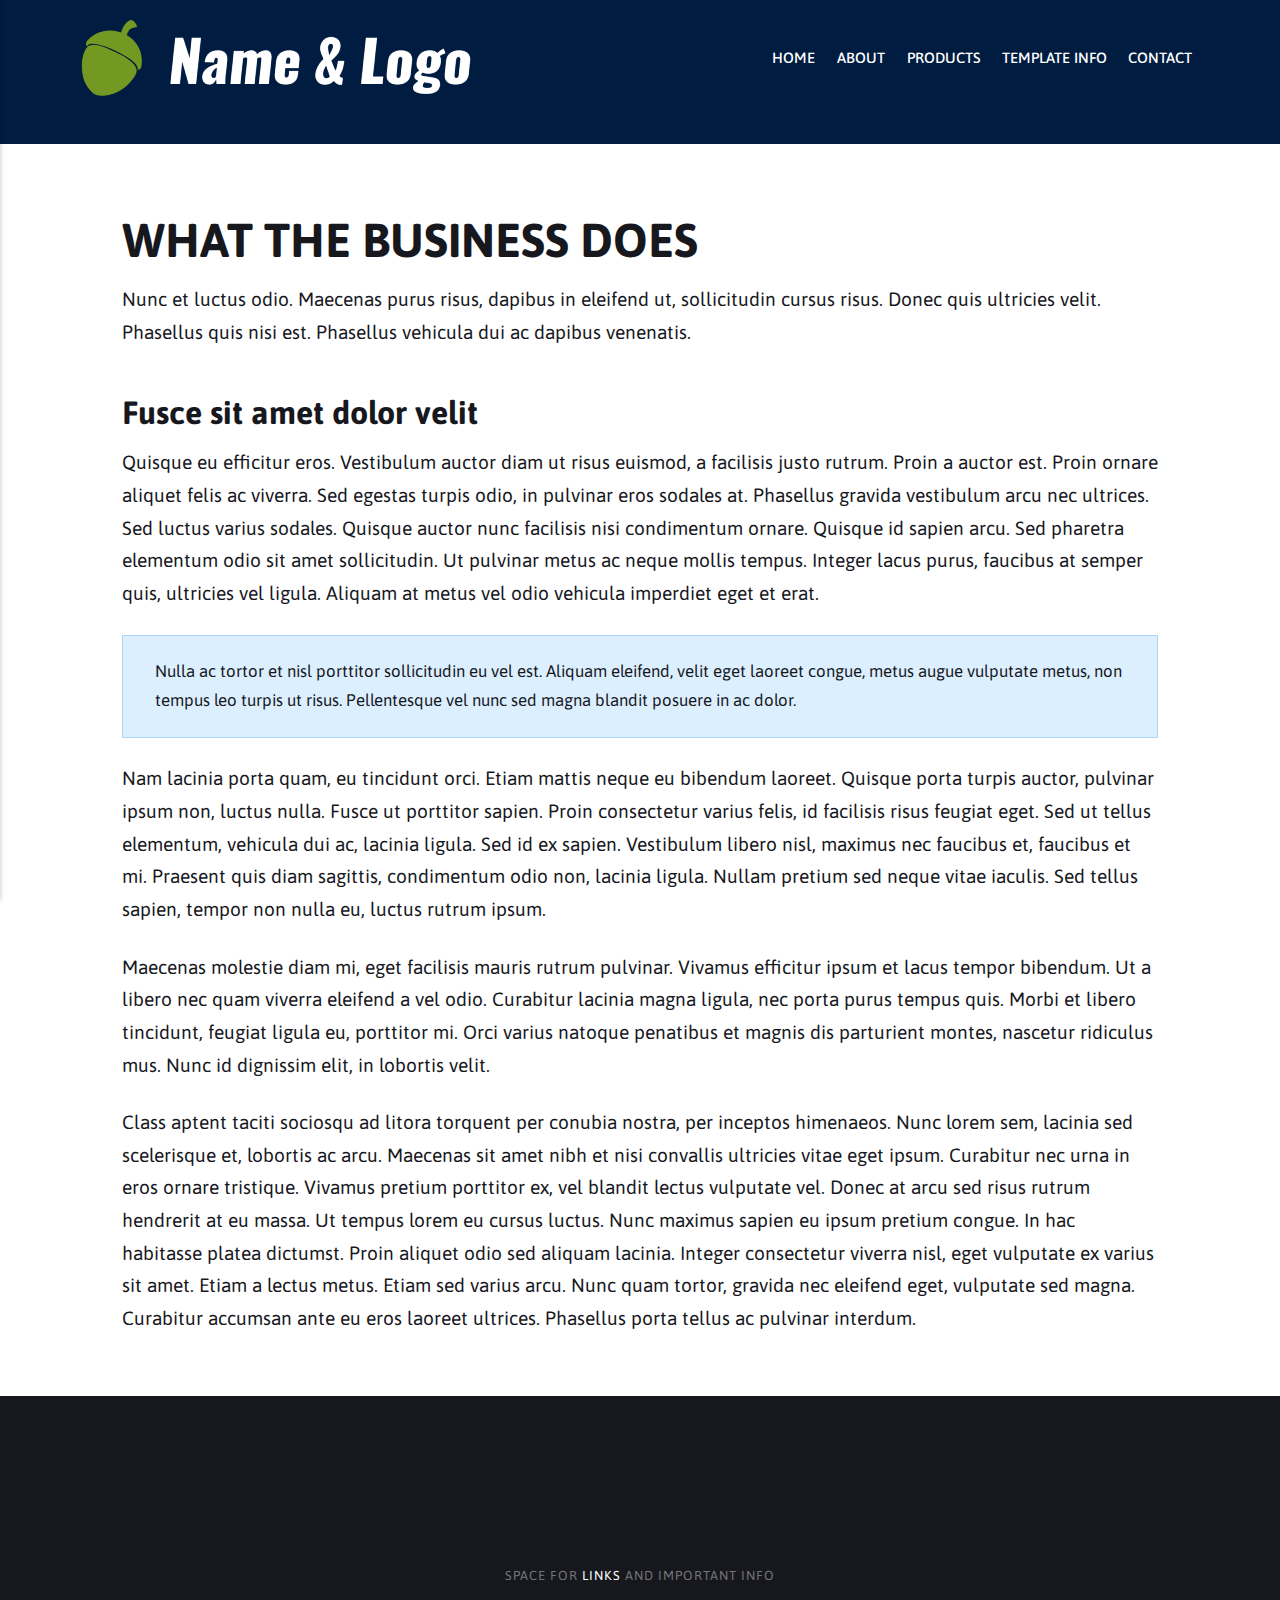
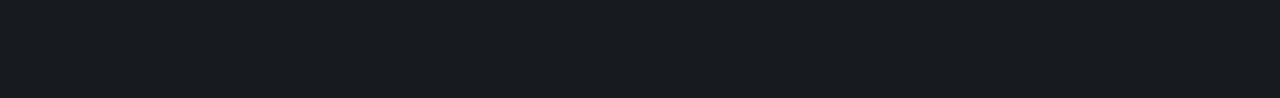
<file: index.html>
<!DOCTYPE html><html lang="en-us"><head><meta charset="utf-8"><meta http-equiv="X-UA-Compatible" content="IE=edge"><meta name="viewport" content="width=device-width,initial-scale=1"><title>NO HEADER IMAGES</title><meta name="generator" content="Publii Open-Source CMS for Static Site"><link rel="canonical" href="https://the-transcreators.github.io/no-header-images/"><link rel="alternate" type="application/atom+xml" href="https://the-transcreators.github.io/no-header-images/feed.xml"><link rel="alternate" type="application/json" href="https://the-transcreators.github.io/no-header-images/feed.json"><meta property="og:title" content="NO HEADER IMAGES"><meta property="og:image" content="https://the-transcreators.github.io/no-header-images/media/website/name_and_logo_400x80.png"><meta property="og:site_name" content="NO HEADER IMAGES"><meta property="og:description" content=""><meta property="og:url" content="https://the-transcreators.github.io/no-header-images/"><meta property="og:type" content="website"><link rel="shortcut icon" href="https://the-transcreators.github.io/no-header-images/media/website/favicon-no-header-images-192.png" type="image/png"><link rel="next" href="https://the-transcreators.github.io/no-header-images/page/2/"><link rel="preload" href="https://the-transcreators.github.io/no-header-images/assets/dynamic/fonts/asap/asap.woff2" as="font" type="font/woff2" crossorigin><link rel="stylesheet" href="https://the-transcreators.github.io/no-header-images/assets/css/style.css?v=5dabab23316eac955979c8eff4bd9c73"><script type="application/ld+json">{"@context":"http://schema.org","@type":"Organization","name":"NO HEADER IMAGES","logo":"https://the-transcreators.github.io/no-header-images/media/website/name_and_logo_400x80.png","url":"https://the-transcreators.github.io/no-header-images/","sameAs":["https://twitter.com/","https://www.instagram.com/","https://www.youtube.com"]}</script></head><body><div class="site-container"><header class="top" id="js-header"><a class="logo" href="https://the-transcreators.github.io/no-header-images/"><img src="https://the-transcreators.github.io/no-header-images/media/website/name_and_logo_400x80.png" alt="NO HEADER IMAGES" width="400" height="80"></a><nav class="navbar js-navbar"><button class="navbar__toggle js-toggle" aria-label="Menu" aria-haspopup="true" aria-expanded="false"><span class="navbar__toggle-box"><span class="navbar__toggle-inner">Menu</span></span></button><ul class="navbar__menu"><li class="active"><a href="https://the-transcreators.github.io/no-header-images/" target="_self">HOME</a></li><li><a href="https://the-transcreators.github.io/no-header-images/about.html" target="_self">ABOUT</a></li><li class="has-submenu"><span class="is-separator" aria-haspopup="true">PRODUCTS</span><ul class="navbar__submenu level-2" aria-hidden="true"><li><a href="https://the-transcreators.github.io/no-header-images/retail.html" target="_self">RETAIL</a></li><li><a href="https://the-transcreators.github.io/no-header-images/catering.html" target="_self">CATERING</a></li><li><a href="https://the-transcreators.github.io/no-header-images/physical-goods.html" target="_self">PHYSICAL GOODS</a></li><li><a href="https://the-transcreators.github.io/no-header-images/services.html" target="_self">SERVICES</a></li></ul></li><li class="has-submenu"><span class="is-separator" aria-haspopup="true">TEMPLATE INFO</span><ul class="navbar__submenu level-2" aria-hidden="true"><li><a href="https://the-transcreators.github.io/no-header-images/simple.html" target="_self">SIMPLE</a></li><li><a href="https://the-transcreators.github.io/no-header-images/image-friendly.html" target="_self">IMAGE-FRIENDLY</a></li><li><a href="https://the-transcreators.github.io/template/" target="_blank">SEE TEMPLATE WITH HEADER IMAGES</a></li></ul></li><li><a href="https://the-transcreators.github.io/no-header-images/contact.html" target="_self">CONTACT</a></li></ul></nav></header><main><article class="post"><div class="hero"><header class="hero__content"><div class="wrapper"><h1>WHAT THE BUSINESS DOES</h1></div></header></div><div class="wrapper post__entry"><h2>WHAT THE BUSINESS DOES</h2><p>Nunc et luctus odio. Maecenas purus risus, dapibus in eleifend ut, sollicitudin cursus risus. Donec quis ultricies velit. Phasellus quis nisi est. Phasellus vehicula dui ac dapibus venenatis.</p><h3>Fusce sit amet dolor velit</h3><p>Quisque eu efficitur eros. Vestibulum auctor diam ut risus euismod, a facilisis justo rutrum. Proin a auctor est. Proin ornare aliquet felis ac viverra. Sed egestas turpis odio, in pulvinar eros sodales at. Phasellus gravida vestibulum arcu nec ultrices. Sed luctus varius sodales. Quisque auctor nunc facilisis nisi condimentum ornare. Quisque id sapien arcu. Sed pharetra elementum odio sit amet sollicitudin. Ut pulvinar metus ac neque mollis tempus. Integer lacus purus, faucibus at semper quis, ultricies vel ligula. Aliquam at metus vel odio vehicula imperdiet eget et erat.</p><p class="msg msg--info">Nulla ac tortor et nisl porttitor sollicitudin eu vel est. Aliquam eleifend, velit eget laoreet congue, metus augue vulputate metus, non tempus leo turpis ut risus. Pellentesque vel nunc sed magna blandit posuere in ac dolor.</p><p>Nam lacinia porta quam, eu tincidunt orci. Etiam mattis neque eu bibendum laoreet. Quisque porta turpis auctor, pulvinar ipsum non, luctus nulla. Fusce ut porttitor sapien. Proin consectetur varius felis, id facilisis risus feugiat eget. Sed ut tellus elementum, vehicula dui ac, lacinia ligula. Sed id ex sapien. Vestibulum libero nisl, maximus nec faucibus et, faucibus et mi. Praesent quis diam sagittis, condimentum odio non, lacinia ligula. Nullam pretium sed neque vitae iaculis. Sed tellus sapien, tempor non nulla eu, luctus rutrum ipsum.</p><p>Maecenas molestie diam mi, eget facilisis mauris rutrum pulvinar. Vivamus efficitur ipsum et lacus tempor bibendum. Ut a libero nec quam viverra eleifend a vel odio. Curabitur lacinia magna ligula, nec porta purus tempus quis. Morbi et libero tincidunt, feugiat ligula eu, porttitor mi. Orci varius natoque penatibus et magnis dis parturient montes, nascetur ridiculus mus. Nunc id dignissim elit, in lobortis velit.</p><p>Class aptent taciti sociosqu ad litora torquent per conubia nostra, per inceptos himenaeos. Nunc lorem sem, lacinia sed scelerisque et, lobortis ac arcu. Maecenas sit amet nibh et nisi convallis ultricies vitae eget ipsum. Curabitur nec urna in eros ornare tristique. Vivamus pretium porttitor ex, vel blandit lectus vulputate vel. Donec at arcu sed risus rutrum hendrerit at eu massa. Ut tempus lorem eu cursus luctus. Nunc maximus sapien eu ipsum pretium congue. In hac habitasse platea dictumst. Proin aliquet odio sed aliquam lacinia. Integer consectetur viverra nisl, eget vulputate ex varius sit amet. Etiam a lectus metus. Etiam sed varius arcu. Nunc quam tortor, gravida nec eleifend eget, vulputate sed magna. Curabitur accumsan ante eu eros laoreet ultrices. Phasellus porta tellus ac pulvinar interdum. </p></div></article></main><footer class="footer"><div class="footer__social"><a href="https://twitter.com/" aria-label="Twitter"><svg><use xlink:href="https://the-transcreators.github.io/no-header-images/assets/svg/svg-map.svg#twitter"/></svg> </a><a href="https://www.instagram.com/" aria-label="Instagram"><svg><use xlink:href="https://the-transcreators.github.io/no-header-images/assets/svg/svg-map.svg#instagram"/></svg> </a><a href="https://www.youtube.com" aria-label="Youtube"><svg><use xlink:href="https://the-transcreators.github.io/no-header-images/assets/svg/svg-map.svg#youtube"/></svg></a></div><div class="footer__copyright"><p>space for <a href="https://the-transcreators.github.io/more-than-translators/">links</a> and important info</p></div><button onclick="backToTopFunction()" id="backToTop" class="footer__bttop" aria-label="Back to top" title="Back to top"><svg><use xlink:href="https://the-transcreators.github.io/no-header-images/assets/svg/svg-map.svg#toparrow"/></svg></button></footer></div><script>window.publiiThemeMenuConfig = {    
        mobileMenuMode: 'sidebar',
        animationSpeed: 300,
        submenuWidth: 'auto',
        doubleClickTime: 500,
        mobileMenuExpandableSubmenus: true, 
        relatedContainerForOverlayMenuSelector: '.top',
   };</script><script defer="defer" src="https://the-transcreators.github.io/no-header-images/assets/js/scripts.min.js?v=6ca8b60e6534a3888de1205e82df8528"></script><script>var images = document.querySelectorAll('img[loading]');

        for (var i = 0; i < images.length; i++) {
            if (images[i].complete) {
                images[i].classList.add('is-loaded');
            } else {
                images[i].addEventListener('load', function () {
                    this.classList.add('is-loaded');
                }, false);
            }
        }</script></body></html>
</file>
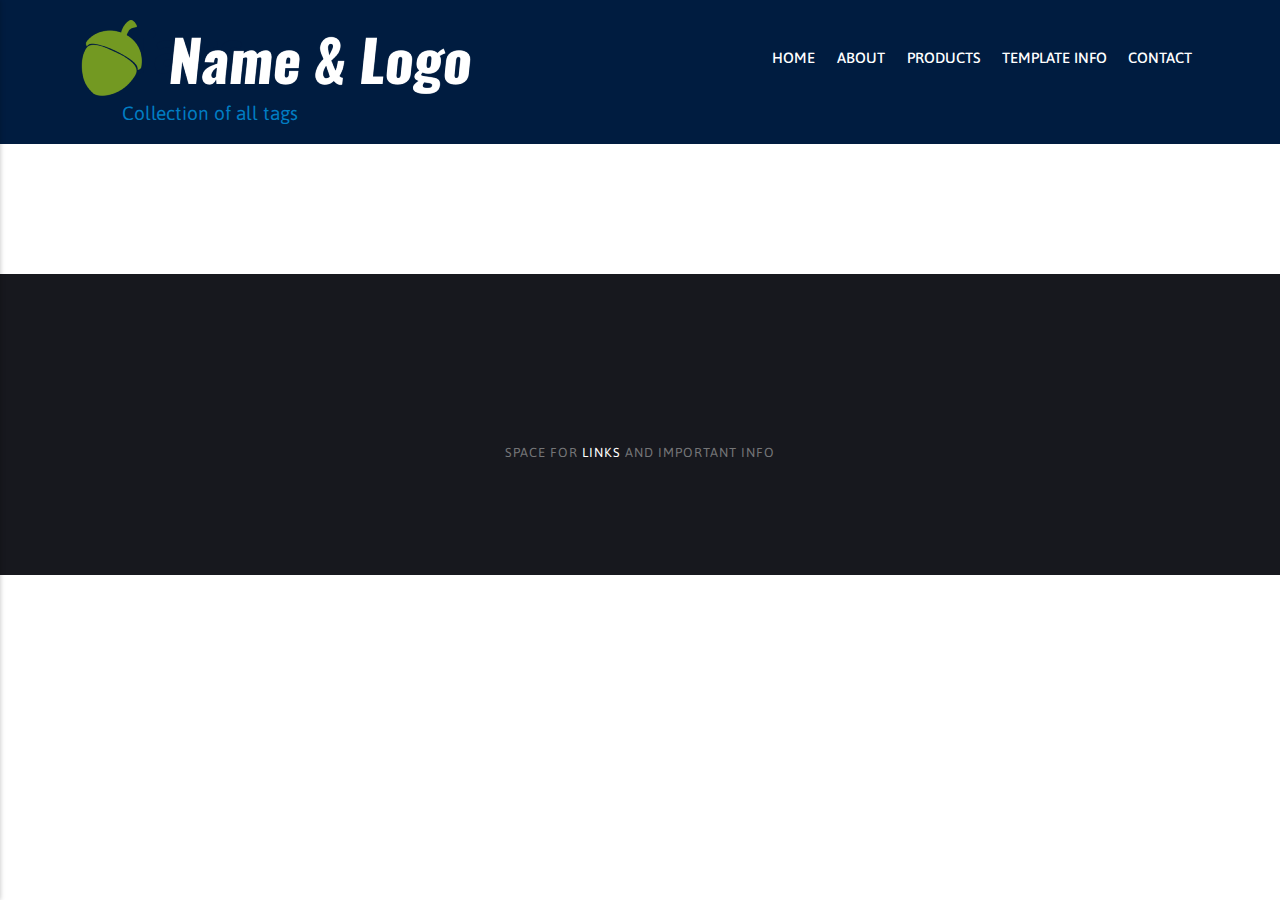
<file: tags/index.html>
<!DOCTYPE html><html lang="en-us"><head><meta charset="utf-8"><meta http-equiv="X-UA-Compatible" content="IE=edge"><meta name="viewport" content="width=device-width,initial-scale=1"><title>All tags - NO HEADER IMAGES</title><meta name="robots" content="noindex, follow"><meta name="generator" content="Publii Open-Source CMS for Static Site"><link rel="alternate" type="application/atom+xml" href="https://the-transcreators.github.io/no-header-images/feed.xml"><link rel="alternate" type="application/json" href="https://the-transcreators.github.io/no-header-images/feed.json"><meta property="og:title" content="NO HEADER IMAGES"><meta property="og:image" content="https://the-transcreators.github.io/no-header-images/media/website/name_and_logo_400x80.png"><meta property="og:site_name" content="NO HEADER IMAGES"><meta property="og:description" content=""><meta property="og:url" content="https://the-transcreators.github.io/no-header-images/tags/"><meta property="og:type" content="website"><link rel="shortcut icon" href="https://the-transcreators.github.io/no-header-images/media/website/favicon-no-header-images-192.png" type="image/png"><link rel="preload" href="https://the-transcreators.github.io/no-header-images/assets/dynamic/fonts/asap/asap.woff2" as="font" type="font/woff2" crossorigin><link rel="stylesheet" href="https://the-transcreators.github.io/no-header-images/assets/css/style.css?v=5dabab23316eac955979c8eff4bd9c73"><script type="application/ld+json">{"@context":"http://schema.org","@type":"Organization","name":"NO HEADER IMAGES","logo":"https://the-transcreators.github.io/no-header-images/media/website/name_and_logo_400x80.png","url":"https://the-transcreators.github.io/no-header-images/","sameAs":["https://twitter.com/","https://www.instagram.com/","https://www.youtube.com"]}</script></head><body><div class="site-container"><header class="top" id="js-header"><a class="logo" href="https://the-transcreators.github.io/no-header-images/"><img src="https://the-transcreators.github.io/no-header-images/media/website/name_and_logo_400x80.png" alt="NO HEADER IMAGES" width="400" height="80"></a><nav class="navbar js-navbar"><button class="navbar__toggle js-toggle" aria-label="Menu" aria-haspopup="true" aria-expanded="false"><span class="navbar__toggle-box"><span class="navbar__toggle-inner">Menu</span></span></button><ul class="navbar__menu"><li><a href="https://the-transcreators.github.io/no-header-images/" target="_self">HOME</a></li><li><a href="https://the-transcreators.github.io/no-header-images/about.html" target="_self">ABOUT</a></li><li class="has-submenu"><span class="is-separator" aria-haspopup="true">PRODUCTS</span><ul class="navbar__submenu level-2" aria-hidden="true"><li><a href="https://the-transcreators.github.io/no-header-images/retail.html" target="_self">RETAIL</a></li><li><a href="https://the-transcreators.github.io/no-header-images/catering.html" target="_self">CATERING</a></li><li><a href="https://the-transcreators.github.io/no-header-images/physical-goods.html" target="_self">PHYSICAL GOODS</a></li><li><a href="https://the-transcreators.github.io/no-header-images/services.html" target="_self">SERVICES</a></li></ul></li><li class="has-submenu"><span class="is-separator" aria-haspopup="true">TEMPLATE INFO</span><ul class="navbar__submenu level-2" aria-hidden="true"><li><a href="https://the-transcreators.github.io/no-header-images/simple.html" target="_self">SIMPLE</a></li><li><a href="https://the-transcreators.github.io/no-header-images/image-friendly.html" target="_self">IMAGE-FRIENDLY</a></li><li><a href="https://the-transcreators.github.io/template/" target="_blank">SEE TEMPLATE WITH HEADER IMAGES</a></li></ul></li><li><a href="https://the-transcreators.github.io/no-header-images/contact.html" target="_self">CONTACT</a></li></ul></nav></header><main><div class="hero"><header class="hero__content"><div class="wrapper"><h1>Tags <sup>(0)</sup></h1><p>Collection of all tags</p></div></header></div><div class="wrapper"><ul class="feed feed--grid"></ul></div></main><footer class="footer"><div class="footer__social"><a href="https://twitter.com/" aria-label="Twitter"><svg><use xlink:href="https://the-transcreators.github.io/no-header-images/assets/svg/svg-map.svg#twitter"/></svg> </a><a href="https://www.instagram.com/" aria-label="Instagram"><svg><use xlink:href="https://the-transcreators.github.io/no-header-images/assets/svg/svg-map.svg#instagram"/></svg> </a><a href="https://www.youtube.com" aria-label="Youtube"><svg><use xlink:href="https://the-transcreators.github.io/no-header-images/assets/svg/svg-map.svg#youtube"/></svg></a></div><div class="footer__copyright"><p>space for <a href="https://the-transcreators.github.io/more-than-translators/">links</a> and important info</p></div><button onclick="backToTopFunction()" id="backToTop" class="footer__bttop" aria-label="Back to top" title="Back to top"><svg><use xlink:href="https://the-transcreators.github.io/no-header-images/assets/svg/svg-map.svg#toparrow"/></svg></button></footer></div><script>window.publiiThemeMenuConfig = {    
        mobileMenuMode: 'sidebar',
        animationSpeed: 300,
        submenuWidth: 'auto',
        doubleClickTime: 500,
        mobileMenuExpandableSubmenus: true, 
        relatedContainerForOverlayMenuSelector: '.top',
   };</script><script defer="defer" src="https://the-transcreators.github.io/no-header-images/assets/js/scripts.min.js?v=6ca8b60e6534a3888de1205e82df8528"></script><script>var images = document.querySelectorAll('img[loading]');

        for (var i = 0; i < images.length; i++) {
            if (images[i].complete) {
                images[i].classList.add('is-loaded');
            } else {
                images[i].addEventListener('load', function () {
                    this.classList.add('is-loaded');
                }, false);
            }
        }</script></body></html>
</file>
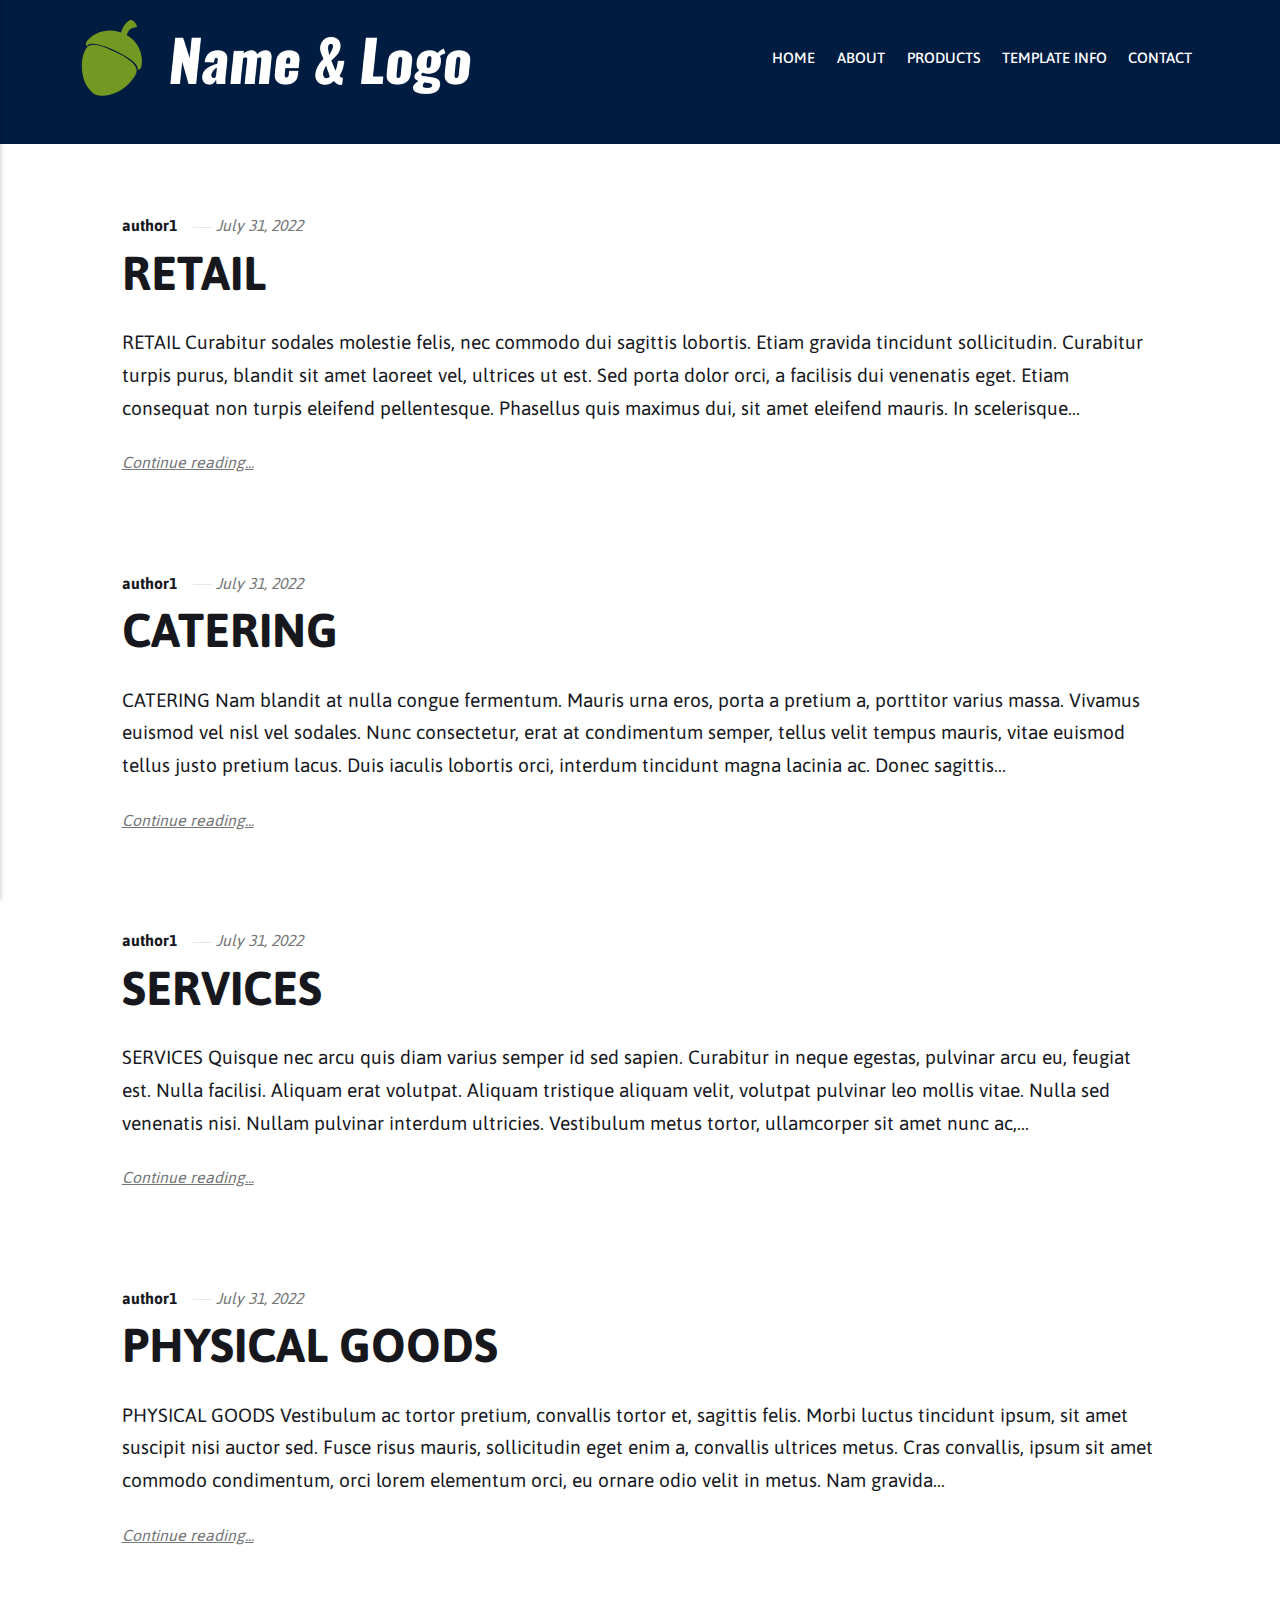
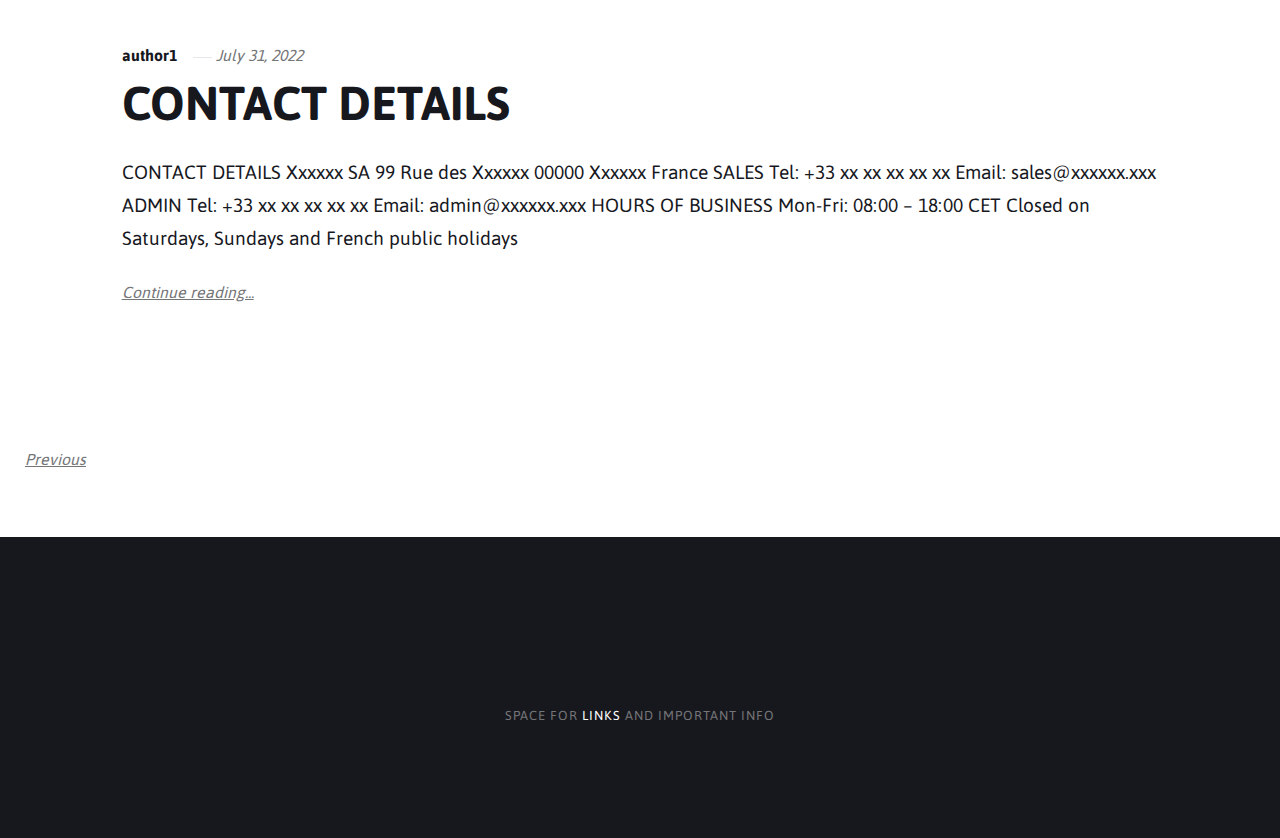
<file: authors/simpleauthor/index.html>
<!DOCTYPE html><html lang="en-us"><head><meta charset="utf-8"><meta http-equiv="X-UA-Compatible" content="IE=edge"><meta name="viewport" content="width=device-width,initial-scale=1"><title>Author: author1 - NO HEADER IMAGES</title><meta name="robots" content="noindex, follow"><meta name="generator" content="Publii Open-Source CMS for Static Site"><link rel="alternate" type="application/atom+xml" href="https://the-transcreators.github.io/no-header-images/feed.xml"><link rel="alternate" type="application/json" href="https://the-transcreators.github.io/no-header-images/feed.json"><meta property="og:title" content="author1"><meta property="og:image" content="https://the-transcreators.github.io/no-header-images/media/website/name_and_logo_400x80.png"><meta property="og:site_name" content="NO HEADER IMAGES"><meta property="og:description" content=""><meta property="og:url" content="https://the-transcreators.github.io/no-header-images/authors/simpleauthor/"><meta property="og:type" content="website"><link rel="shortcut icon" href="https://the-transcreators.github.io/no-header-images/media/website/favicon-no-header-images-192.png" type="image/png"><link rel="next" href="https://the-transcreators.github.io/no-header-images/authors/simpleauthor/page/2/"><link rel="preload" href="https://the-transcreators.github.io/no-header-images/assets/dynamic/fonts/asap/asap.woff2" as="font" type="font/woff2" crossorigin><link rel="stylesheet" href="https://the-transcreators.github.io/no-header-images/assets/css/style.css?v=5dabab23316eac955979c8eff4bd9c73"><script type="application/ld+json">{"@context":"http://schema.org","@type":"Organization","name":"NO HEADER IMAGES","logo":"https://the-transcreators.github.io/no-header-images/media/website/name_and_logo_400x80.png","url":"https://the-transcreators.github.io/no-header-images/","sameAs":["https://twitter.com/","https://www.instagram.com/","https://www.youtube.com"]}</script></head><body><div class="site-container"><header class="top" id="js-header"><a class="logo" href="https://the-transcreators.github.io/no-header-images/"><img src="https://the-transcreators.github.io/no-header-images/media/website/name_and_logo_400x80.png" alt="NO HEADER IMAGES" width="400" height="80"></a><nav class="navbar js-navbar"><button class="navbar__toggle js-toggle" aria-label="Menu" aria-haspopup="true" aria-expanded="false"><span class="navbar__toggle-box"><span class="navbar__toggle-inner">Menu</span></span></button><ul class="navbar__menu"><li><a href="https://the-transcreators.github.io/no-header-images/" target="_self">HOME</a></li><li><a href="https://the-transcreators.github.io/no-header-images/about.html" target="_self">ABOUT</a></li><li class="has-submenu"><span class="is-separator" aria-haspopup="true">PRODUCTS</span><ul class="navbar__submenu level-2" aria-hidden="true"><li><a href="https://the-transcreators.github.io/no-header-images/retail.html" target="_self">RETAIL</a></li><li><a href="https://the-transcreators.github.io/no-header-images/catering.html" target="_self">CATERING</a></li><li><a href="https://the-transcreators.github.io/no-header-images/physical-goods.html" target="_self">PHYSICAL GOODS</a></li><li><a href="https://the-transcreators.github.io/no-header-images/services.html" target="_self">SERVICES</a></li></ul></li><li class="has-submenu"><span class="is-separator" aria-haspopup="true">TEMPLATE INFO</span><ul class="navbar__submenu level-2" aria-hidden="true"><li><a href="https://the-transcreators.github.io/no-header-images/simple.html" target="_self">SIMPLE</a></li><li><a href="https://the-transcreators.github.io/no-header-images/image-friendly.html" target="_self">IMAGE-FRIENDLY</a></li><li><a href="https://the-transcreators.github.io/template/" target="_blank">SEE TEMPLATE WITH HEADER IMAGES</a></li></ul></li><li><a href="https://the-transcreators.github.io/no-header-images/contact.html" target="_self">CONTACT</a></li></ul></nav></header><main><div class="hero author"><header class="hero__content"><div class="wrapper"><h1>author1 <sup>(9)</sup></h1></div></header></div><div class="feed"><article class="feed__item"><header class="wrapper"><div class="feed__meta"><a href="https://the-transcreators.github.io/no-header-images/authors/simpleauthor/" class="feed__author">author1</a> <time datetime="2022-07-31T13:10" class="feed__date">July 31, 2022</time></div><h2><a href="https://the-transcreators.github.io/no-header-images/retail.html">RETAIL</a></h2></header><div class="wrapper"><p>RETAIL Curabitur sodales molestie felis, nec commodo dui sagittis lobortis. Etiam gravida tincidunt sollicitudin. Curabitur turpis purus, blandit sit amet laoreet vel, ultrices ut est. Sed porta dolor orci, a facilisis dui venenatis eget. Etiam consequat non turpis eleifend pellentesque. Phasellus quis maximus dui, sit amet eleifend mauris. In scelerisque&hellip;</p><a href="https://the-transcreators.github.io/no-header-images/retail.html" class="readmore feed__readmore">Continue reading...</a></div></article><article class="feed__item"><header class="wrapper"><div class="feed__meta"><a href="https://the-transcreators.github.io/no-header-images/authors/simpleauthor/" class="feed__author">author1</a> <time datetime="2022-07-31T13:10" class="feed__date">July 31, 2022</time></div><h2><a href="https://the-transcreators.github.io/no-header-images/catering.html">CATERING</a></h2></header><div class="wrapper"><p>CATERING Nam blandit at nulla congue fermentum. Mauris urna eros, porta a pretium a, porttitor varius massa. Vivamus euismod vel nisl vel sodales. Nunc consectetur, erat at condimentum semper, tellus velit tempus mauris, vitae euismod tellus justo pretium lacus. Duis iaculis lobortis orci, interdum tincidunt magna lacinia ac. Donec sagittis&hellip;</p><a href="https://the-transcreators.github.io/no-header-images/catering.html" class="readmore feed__readmore">Continue reading...</a></div></article><article class="feed__item"><header class="wrapper"><div class="feed__meta"><a href="https://the-transcreators.github.io/no-header-images/authors/simpleauthor/" class="feed__author">author1</a> <time datetime="2022-07-31T13:09" class="feed__date">July 31, 2022</time></div><h2><a href="https://the-transcreators.github.io/no-header-images/services.html">SERVICES</a></h2></header><div class="wrapper"><p>SERVICES Quisque nec arcu quis diam varius semper id sed sapien. Curabitur in neque egestas, pulvinar arcu eu, feugiat est. Nulla facilisi. Aliquam erat volutpat. Aliquam tristique aliquam velit, volutpat pulvinar leo mollis vitae. Nulla sed venenatis nisi. Nullam pulvinar interdum ultricies. Vestibulum metus tortor, ullamcorper sit amet nunc ac,&hellip;</p><a href="https://the-transcreators.github.io/no-header-images/services.html" class="readmore feed__readmore">Continue reading...</a></div></article><article class="feed__item"><header class="wrapper"><div class="feed__meta"><a href="https://the-transcreators.github.io/no-header-images/authors/simpleauthor/" class="feed__author">author1</a> <time datetime="2022-07-31T13:07" class="feed__date">July 31, 2022</time></div><h2><a href="https://the-transcreators.github.io/no-header-images/physical-goods.html">PHYSICAL GOODS</a></h2></header><div class="wrapper"><p>PHYSICAL GOODS Vestibulum ac tortor pretium, convallis tortor et, sagittis felis. Morbi luctus tincidunt ipsum, sit amet suscipit nisi auctor sed. Fusce risus mauris, sollicitudin eget enim a, convallis ultrices metus. Cras convallis, ipsum sit amet commodo condimentum, orci lorem elementum orci, eu ornare odio velit in metus. Nam gravida&hellip;</p><a href="https://the-transcreators.github.io/no-header-images/physical-goods.html" class="readmore feed__readmore">Continue reading...</a></div></article><article class="feed__item"><header class="wrapper"><div class="feed__meta"><a href="https://the-transcreators.github.io/no-header-images/authors/simpleauthor/" class="feed__author">author1</a> <time datetime="2022-07-31T11:46" class="feed__date">July 31, 2022</time></div><h2><a href="https://the-transcreators.github.io/no-header-images/contact.html">CONTACT DETAILS</a></h2></header><div class="wrapper"><p>CONTACT DETAILS Xxxxxx SA 99 Rue des Xxxxxx 00000 Xxxxxx France SALES Tel: +33 xx xx xx xx xx Email: sales@xxxxxx.xxx ADMIN Tel: +33 xx xx xx xx xx Email: admin@xxxxxx.xxx HOURS OF BUSINESS Mon-Fri: 08:00 – 18:00 CET Closed on Saturdays, Sundays and French public holidays</p><a href="https://the-transcreators.github.io/no-header-images/contact.html" class="readmore feed__readmore">Continue reading...</a></div></article><nav class="pagination desc"><div class="pagination__item"><svg width="1.041em" height="0.416em" aria-hidden="true"><use xlink:href="https://the-transcreators.github.io/no-header-images/assets/svg/svg-map.svg#arrow-prev"/></svg> <a href="https://the-transcreators.github.io/no-header-images/authors/simpleauthor/page/2/" class="readmore">Previous</a></div></nav></div></main><footer class="footer"><div class="footer__social"><a href="https://twitter.com/" aria-label="Twitter"><svg><use xlink:href="https://the-transcreators.github.io/no-header-images/assets/svg/svg-map.svg#twitter"/></svg> </a><a href="https://www.instagram.com/" aria-label="Instagram"><svg><use xlink:href="https://the-transcreators.github.io/no-header-images/assets/svg/svg-map.svg#instagram"/></svg> </a><a href="https://www.youtube.com" aria-label="Youtube"><svg><use xlink:href="https://the-transcreators.github.io/no-header-images/assets/svg/svg-map.svg#youtube"/></svg></a></div><div class="footer__copyright"><p>space for <a href="https://the-transcreators.github.io/more-than-translators/">links</a> and important info</p></div><button onclick="backToTopFunction()" id="backToTop" class="footer__bttop" aria-label="Back to top" title="Back to top"><svg><use xlink:href="https://the-transcreators.github.io/no-header-images/assets/svg/svg-map.svg#toparrow"/></svg></button></footer></div><script>window.publiiThemeMenuConfig = {    
        mobileMenuMode: 'sidebar',
        animationSpeed: 300,
        submenuWidth: 'auto',
        doubleClickTime: 500,
        mobileMenuExpandableSubmenus: true, 
        relatedContainerForOverlayMenuSelector: '.top',
   };</script><script defer="defer" src="https://the-transcreators.github.io/no-header-images/assets/js/scripts.min.js?v=6ca8b60e6534a3888de1205e82df8528"></script><script>var images = document.querySelectorAll('img[loading]');

        for (var i = 0; i < images.length; i++) {
            if (images[i].complete) {
                images[i].classList.add('is-loaded');
            } else {
                images[i].addEventListener('load', function () {
                    this.classList.add('is-loaded');
                }, false);
            }
        }</script></body></html>
</file>
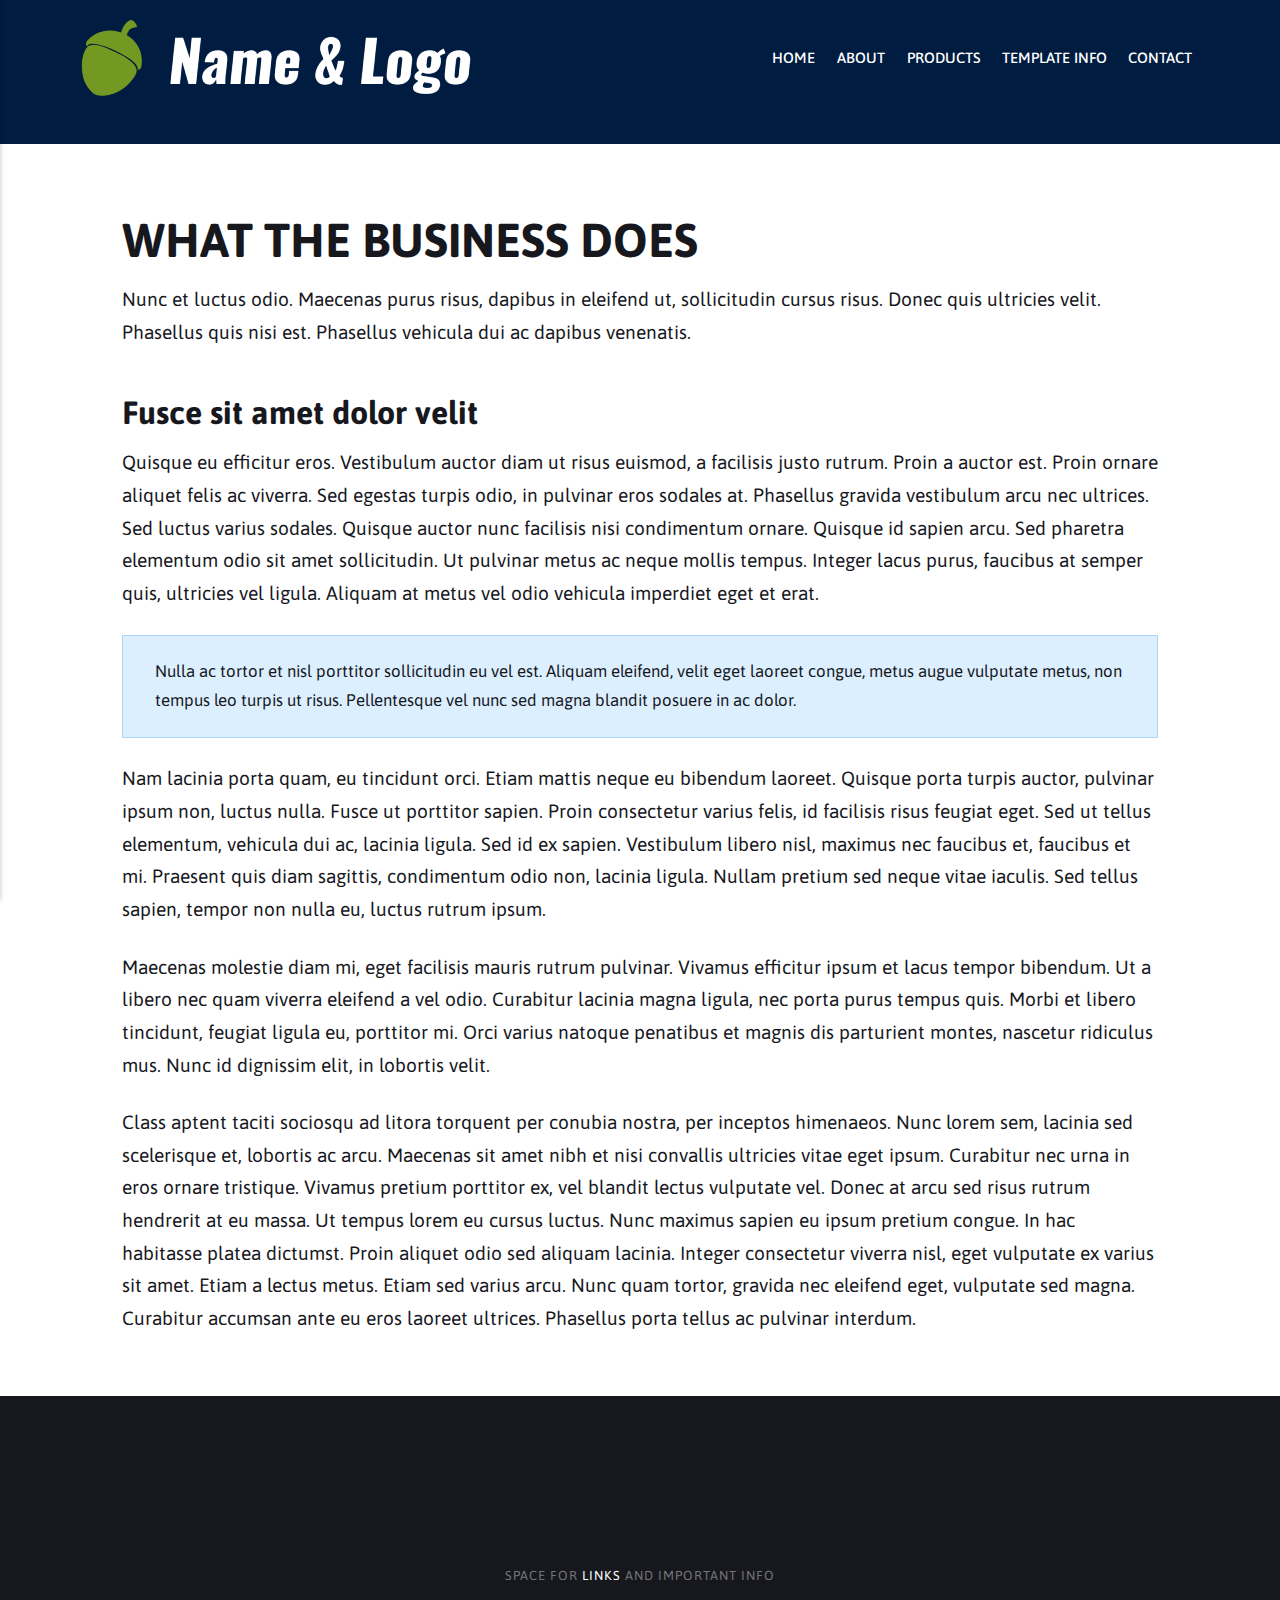
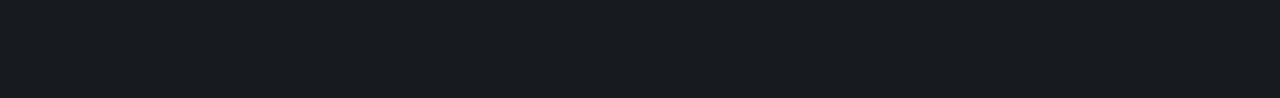
<file: page/2/index.html>
<!DOCTYPE html><html lang="en-us"><head><meta charset="utf-8"><meta http-equiv="X-UA-Compatible" content="IE=edge"><meta name="viewport" content="width=device-width,initial-scale=1"><title>NO HEADER IMAGES</title><meta name="generator" content="Publii Open-Source CMS for Static Site"><link rel="canonical" href="https://the-transcreators.github.io/no-header-images/page/2/"><link rel="alternate" type="application/atom+xml" href="https://the-transcreators.github.io/no-header-images/feed.xml"><link rel="alternate" type="application/json" href="https://the-transcreators.github.io/no-header-images/feed.json"><meta property="og:title" content="NO HEADER IMAGES"><meta property="og:image" content="https://the-transcreators.github.io/no-header-images/media/website/name_and_logo_400x80.png"><meta property="og:site_name" content="NO HEADER IMAGES"><meta property="og:description" content=""><meta property="og:url" content="https://the-transcreators.github.io/no-header-images/page/2/"><meta property="og:type" content="website"><link rel="shortcut icon" href="https://the-transcreators.github.io/no-header-images/media/website/favicon-no-header-images-192.png" type="image/png"><link rel="prev" href="https://the-transcreators.github.io/no-header-images/"><link rel="preload" href="https://the-transcreators.github.io/no-header-images/assets/dynamic/fonts/asap/asap.woff2" as="font" type="font/woff2" crossorigin><link rel="stylesheet" href="https://the-transcreators.github.io/no-header-images/assets/css/style.css?v=5dabab23316eac955979c8eff4bd9c73"><script type="application/ld+json">{"@context":"http://schema.org","@type":"Organization","name":"NO HEADER IMAGES","logo":"https://the-transcreators.github.io/no-header-images/media/website/name_and_logo_400x80.png","url":"https://the-transcreators.github.io/no-header-images/","sameAs":["https://twitter.com/","https://www.instagram.com/","https://www.youtube.com"]}</script></head><body><div class="site-container"><header class="top" id="js-header"><a class="logo" href="https://the-transcreators.github.io/no-header-images/"><img src="https://the-transcreators.github.io/no-header-images/media/website/name_and_logo_400x80.png" alt="NO HEADER IMAGES" width="400" height="80"></a><nav class="navbar js-navbar"><button class="navbar__toggle js-toggle" aria-label="Menu" aria-haspopup="true" aria-expanded="false"><span class="navbar__toggle-box"><span class="navbar__toggle-inner">Menu</span></span></button><ul class="navbar__menu"><li class="active"><a href="https://the-transcreators.github.io/no-header-images/" target="_self">HOME</a></li><li><a href="https://the-transcreators.github.io/no-header-images/about.html" target="_self">ABOUT</a></li><li class="has-submenu"><span class="is-separator" aria-haspopup="true">PRODUCTS</span><ul class="navbar__submenu level-2" aria-hidden="true"><li><a href="https://the-transcreators.github.io/no-header-images/retail.html" target="_self">RETAIL</a></li><li><a href="https://the-transcreators.github.io/no-header-images/catering.html" target="_self">CATERING</a></li><li><a href="https://the-transcreators.github.io/no-header-images/physical-goods.html" target="_self">PHYSICAL GOODS</a></li><li><a href="https://the-transcreators.github.io/no-header-images/services.html" target="_self">SERVICES</a></li></ul></li><li class="has-submenu"><span class="is-separator" aria-haspopup="true">TEMPLATE INFO</span><ul class="navbar__submenu level-2" aria-hidden="true"><li><a href="https://the-transcreators.github.io/no-header-images/simple.html" target="_self">SIMPLE</a></li><li><a href="https://the-transcreators.github.io/no-header-images/image-friendly.html" target="_self">IMAGE-FRIENDLY</a></li><li><a href="https://the-transcreators.github.io/template/" target="_blank">SEE TEMPLATE WITH HEADER IMAGES</a></li></ul></li><li><a href="https://the-transcreators.github.io/no-header-images/contact.html" target="_self">CONTACT</a></li></ul></nav></header><main><article class="post"><div class="hero"><header class="hero__content"><div class="wrapper"><h1>WHAT THE BUSINESS DOES</h1></div></header></div><div class="wrapper post__entry"><h2>WHAT THE BUSINESS DOES</h2><p>Nunc et luctus odio. Maecenas purus risus, dapibus in eleifend ut, sollicitudin cursus risus. Donec quis ultricies velit. Phasellus quis nisi est. Phasellus vehicula dui ac dapibus venenatis.</p><h3>Fusce sit amet dolor velit</h3><p>Quisque eu efficitur eros. Vestibulum auctor diam ut risus euismod, a facilisis justo rutrum. Proin a auctor est. Proin ornare aliquet felis ac viverra. Sed egestas turpis odio, in pulvinar eros sodales at. Phasellus gravida vestibulum arcu nec ultrices. Sed luctus varius sodales. Quisque auctor nunc facilisis nisi condimentum ornare. Quisque id sapien arcu. Sed pharetra elementum odio sit amet sollicitudin. Ut pulvinar metus ac neque mollis tempus. Integer lacus purus, faucibus at semper quis, ultricies vel ligula. Aliquam at metus vel odio vehicula imperdiet eget et erat.</p><p class="msg msg--info">Nulla ac tortor et nisl porttitor sollicitudin eu vel est. Aliquam eleifend, velit eget laoreet congue, metus augue vulputate metus, non tempus leo turpis ut risus. Pellentesque vel nunc sed magna blandit posuere in ac dolor.</p><p>Nam lacinia porta quam, eu tincidunt orci. Etiam mattis neque eu bibendum laoreet. Quisque porta turpis auctor, pulvinar ipsum non, luctus nulla. Fusce ut porttitor sapien. Proin consectetur varius felis, id facilisis risus feugiat eget. Sed ut tellus elementum, vehicula dui ac, lacinia ligula. Sed id ex sapien. Vestibulum libero nisl, maximus nec faucibus et, faucibus et mi. Praesent quis diam sagittis, condimentum odio non, lacinia ligula. Nullam pretium sed neque vitae iaculis. Sed tellus sapien, tempor non nulla eu, luctus rutrum ipsum.</p><p>Maecenas molestie diam mi, eget facilisis mauris rutrum pulvinar. Vivamus efficitur ipsum et lacus tempor bibendum. Ut a libero nec quam viverra eleifend a vel odio. Curabitur lacinia magna ligula, nec porta purus tempus quis. Morbi et libero tincidunt, feugiat ligula eu, porttitor mi. Orci varius natoque penatibus et magnis dis parturient montes, nascetur ridiculus mus. Nunc id dignissim elit, in lobortis velit.</p><p>Class aptent taciti sociosqu ad litora torquent per conubia nostra, per inceptos himenaeos. Nunc lorem sem, lacinia sed scelerisque et, lobortis ac arcu. Maecenas sit amet nibh et nisi convallis ultricies vitae eget ipsum. Curabitur nec urna in eros ornare tristique. Vivamus pretium porttitor ex, vel blandit lectus vulputate vel. Donec at arcu sed risus rutrum hendrerit at eu massa. Ut tempus lorem eu cursus luctus. Nunc maximus sapien eu ipsum pretium congue. In hac habitasse platea dictumst. Proin aliquet odio sed aliquam lacinia. Integer consectetur viverra nisl, eget vulputate ex varius sit amet. Etiam a lectus metus. Etiam sed varius arcu. Nunc quam tortor, gravida nec eleifend eget, vulputate sed magna. Curabitur accumsan ante eu eros laoreet ultrices. Phasellus porta tellus ac pulvinar interdum. </p></div></article></main><footer class="footer"><div class="footer__social"><a href="https://twitter.com/" aria-label="Twitter"><svg><use xlink:href="https://the-transcreators.github.io/no-header-images/assets/svg/svg-map.svg#twitter"/></svg> </a><a href="https://www.instagram.com/" aria-label="Instagram"><svg><use xlink:href="https://the-transcreators.github.io/no-header-images/assets/svg/svg-map.svg#instagram"/></svg> </a><a href="https://www.youtube.com" aria-label="Youtube"><svg><use xlink:href="https://the-transcreators.github.io/no-header-images/assets/svg/svg-map.svg#youtube"/></svg></a></div><div class="footer__copyright"><p>space for <a href="https://the-transcreators.github.io/more-than-translators/">links</a> and important info</p></div><button onclick="backToTopFunction()" id="backToTop" class="footer__bttop" aria-label="Back to top" title="Back to top"><svg><use xlink:href="https://the-transcreators.github.io/no-header-images/assets/svg/svg-map.svg#toparrow"/></svg></button></footer></div><script>window.publiiThemeMenuConfig = {    
        mobileMenuMode: 'sidebar',
        animationSpeed: 300,
        submenuWidth: 'auto',
        doubleClickTime: 500,
        mobileMenuExpandableSubmenus: true, 
        relatedContainerForOverlayMenuSelector: '.top',
   };</script><script defer="defer" src="https://the-transcreators.github.io/no-header-images/assets/js/scripts.min.js?v=6ca8b60e6534a3888de1205e82df8528"></script><script>var images = document.querySelectorAll('img[loading]');

        for (var i = 0; i < images.length; i++) {
            if (images[i].complete) {
                images[i].classList.add('is-loaded');
            } else {
                images[i].addEventListener('load', function () {
                    this.classList.add('is-loaded');
                }, false);
            }
        }</script></body></html>
</file>
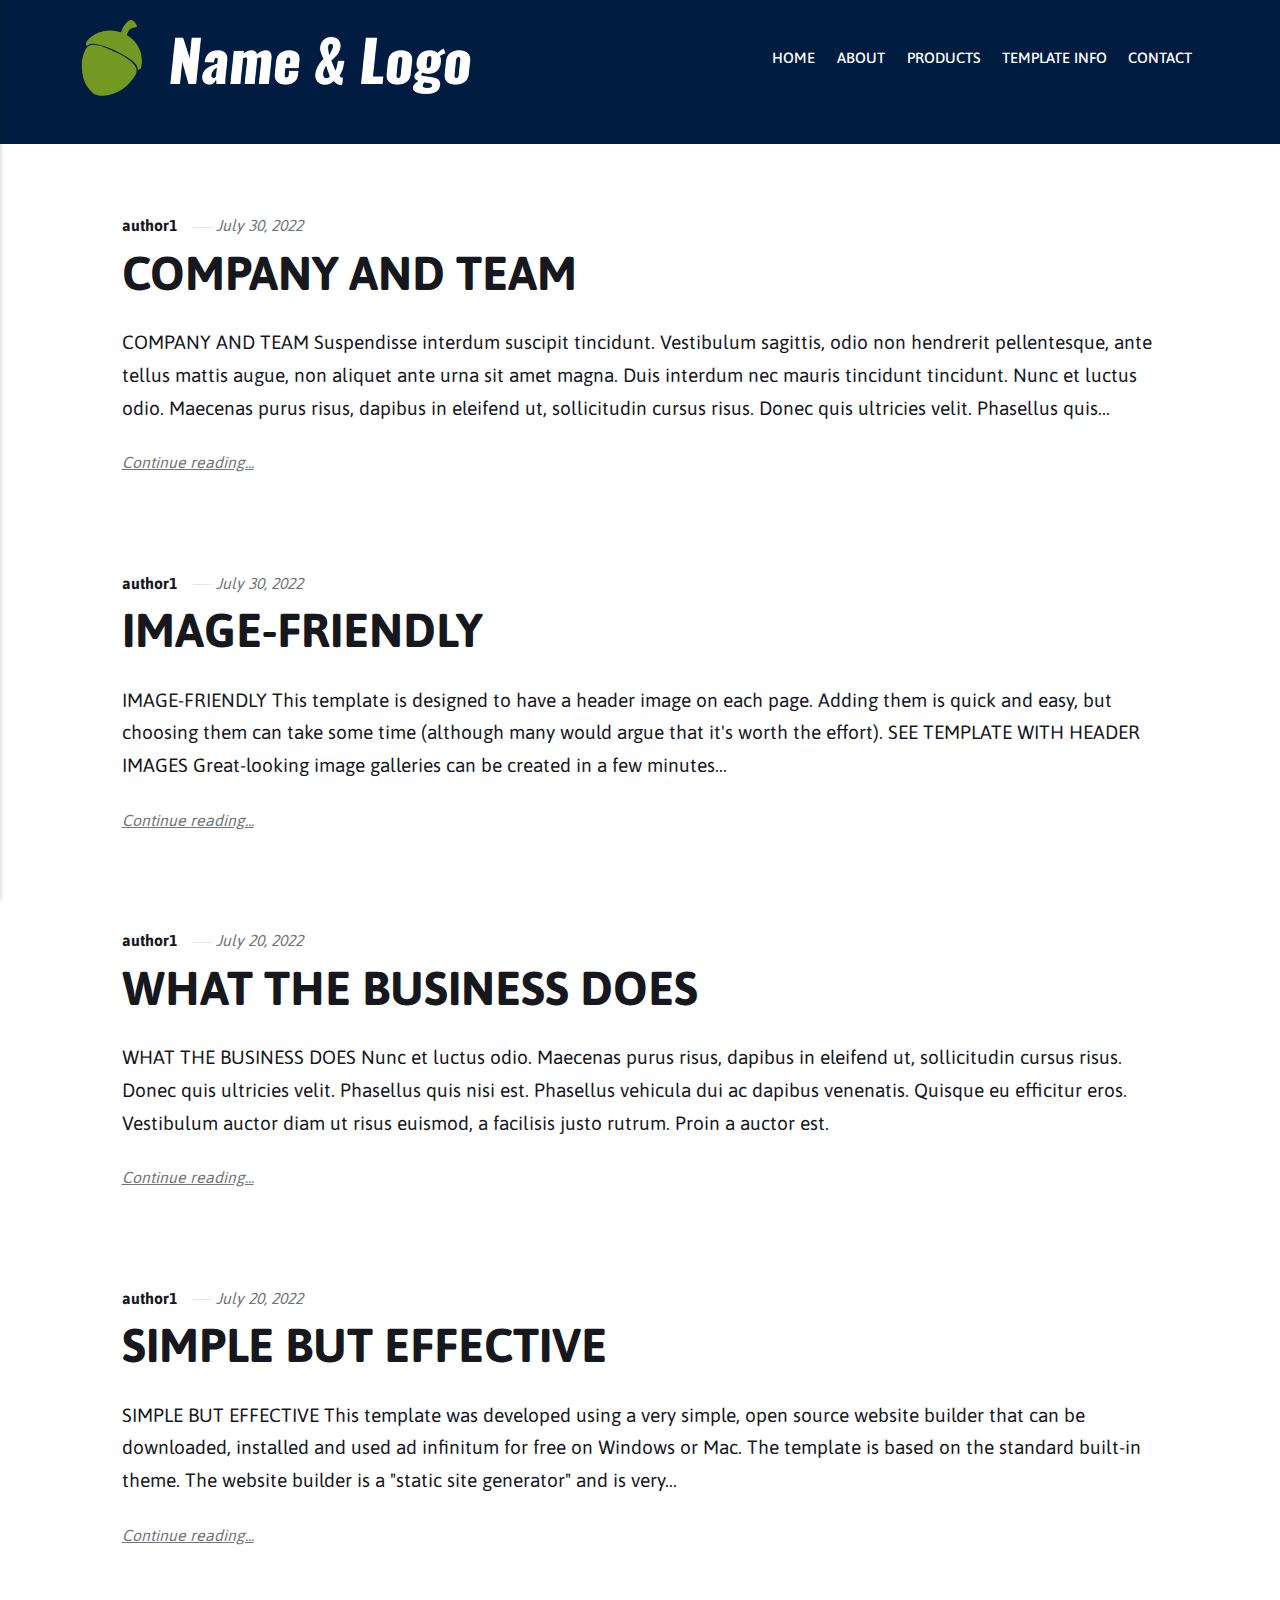
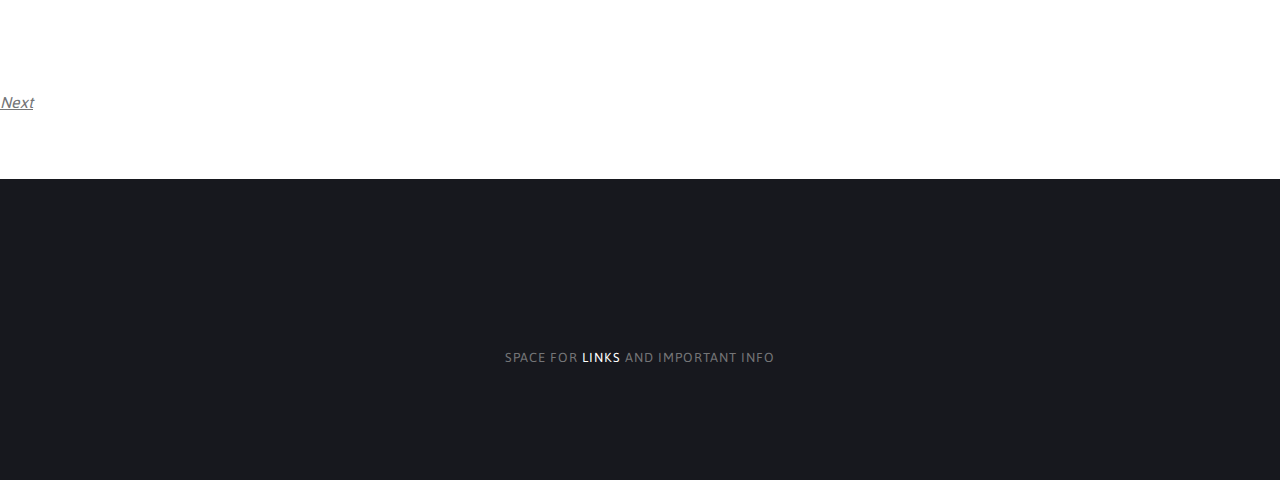
<file: authors/simpleauthor/page/2/index.html>
<!DOCTYPE html><html lang="en-us"><head><meta charset="utf-8"><meta http-equiv="X-UA-Compatible" content="IE=edge"><meta name="viewport" content="width=device-width,initial-scale=1"><title>Author: author1 - NO HEADER IMAGES</title><meta name="robots" content="noindex, follow"><meta name="generator" content="Publii Open-Source CMS for Static Site"><link rel="alternate" type="application/atom+xml" href="https://the-transcreators.github.io/no-header-images/feed.xml"><link rel="alternate" type="application/json" href="https://the-transcreators.github.io/no-header-images/feed.json"><meta property="og:title" content="author1"><meta property="og:image" content="https://the-transcreators.github.io/no-header-images/media/website/name_and_logo_400x80.png"><meta property="og:site_name" content="NO HEADER IMAGES"><meta property="og:description" content=""><meta property="og:url" content="https://the-transcreators.github.io/no-header-images/authors/simpleauthor/page/2/"><meta property="og:type" content="website"><link rel="shortcut icon" href="https://the-transcreators.github.io/no-header-images/media/website/favicon-no-header-images-192.png" type="image/png"><link rel="prev" href="https://the-transcreators.github.io/no-header-images/authors/simpleauthor/"><link rel="preload" href="https://the-transcreators.github.io/no-header-images/assets/dynamic/fonts/asap/asap.woff2" as="font" type="font/woff2" crossorigin><link rel="stylesheet" href="https://the-transcreators.github.io/no-header-images/assets/css/style.css?v=5dabab23316eac955979c8eff4bd9c73"><script type="application/ld+json">{"@context":"http://schema.org","@type":"Organization","name":"NO HEADER IMAGES","logo":"https://the-transcreators.github.io/no-header-images/media/website/name_and_logo_400x80.png","url":"https://the-transcreators.github.io/no-header-images/","sameAs":["https://twitter.com/","https://www.instagram.com/","https://www.youtube.com"]}</script></head><body><div class="site-container"><header class="top" id="js-header"><a class="logo" href="https://the-transcreators.github.io/no-header-images/"><img src="https://the-transcreators.github.io/no-header-images/media/website/name_and_logo_400x80.png" alt="NO HEADER IMAGES" width="400" height="80"></a><nav class="navbar js-navbar"><button class="navbar__toggle js-toggle" aria-label="Menu" aria-haspopup="true" aria-expanded="false"><span class="navbar__toggle-box"><span class="navbar__toggle-inner">Menu</span></span></button><ul class="navbar__menu"><li><a href="https://the-transcreators.github.io/no-header-images/" target="_self">HOME</a></li><li><a href="https://the-transcreators.github.io/no-header-images/about.html" target="_self">ABOUT</a></li><li class="has-submenu"><span class="is-separator" aria-haspopup="true">PRODUCTS</span><ul class="navbar__submenu level-2" aria-hidden="true"><li><a href="https://the-transcreators.github.io/no-header-images/retail.html" target="_self">RETAIL</a></li><li><a href="https://the-transcreators.github.io/no-header-images/catering.html" target="_self">CATERING</a></li><li><a href="https://the-transcreators.github.io/no-header-images/physical-goods.html" target="_self">PHYSICAL GOODS</a></li><li><a href="https://the-transcreators.github.io/no-header-images/services.html" target="_self">SERVICES</a></li></ul></li><li class="has-submenu"><span class="is-separator" aria-haspopup="true">TEMPLATE INFO</span><ul class="navbar__submenu level-2" aria-hidden="true"><li><a href="https://the-transcreators.github.io/no-header-images/simple.html" target="_self">SIMPLE</a></li><li><a href="https://the-transcreators.github.io/no-header-images/image-friendly.html" target="_self">IMAGE-FRIENDLY</a></li><li><a href="https://the-transcreators.github.io/template/" target="_blank">SEE TEMPLATE WITH HEADER IMAGES</a></li></ul></li><li><a href="https://the-transcreators.github.io/no-header-images/contact.html" target="_self">CONTACT</a></li></ul></nav></header><main><div class="hero author"><header class="hero__content"><div class="wrapper"><h1>author1 <sup>(9)</sup></h1></div></header></div><div class="feed"><article class="feed__item"><header class="wrapper"><div class="feed__meta"><a href="https://the-transcreators.github.io/no-header-images/authors/simpleauthor/" class="feed__author">author1</a> <time datetime="2022-07-30T17:39" class="feed__date">July 30, 2022</time></div><h2><a href="https://the-transcreators.github.io/no-header-images/about.html">COMPANY AND TEAM</a></h2></header><div class="wrapper"><p>COMPANY AND TEAM Suspendisse interdum suscipit tincidunt. Vestibulum sagittis, odio non hendrerit pellentesque, ante tellus mattis augue, non aliquet ante urna sit amet magna. Duis interdum nec mauris tincidunt tincidunt. Nunc et luctus odio. Maecenas purus risus, dapibus in eleifend ut, sollicitudin cursus risus. Donec quis ultricies velit. Phasellus quis&hellip;</p><a href="https://the-transcreators.github.io/no-header-images/about.html" class="readmore feed__readmore">Continue reading...</a></div></article><article class="feed__item"><header class="wrapper"><div class="feed__meta"><a href="https://the-transcreators.github.io/no-header-images/authors/simpleauthor/" class="feed__author">author1</a> <time datetime="2022-07-30T17:31" class="feed__date">July 30, 2022</time></div><h2><a href="https://the-transcreators.github.io/no-header-images/image-friendly.html">IMAGE-FRIENDLY</a></h2></header><div class="wrapper"><p>IMAGE-FRIENDLY This template is designed to have a header image on each page. Adding them is quick and easy, but choosing them can take some time (although many would argue that it's worth the effort). SEE TEMPLATE WITH HEADER IMAGES Great-looking image galleries can be created in a few minutes&hellip;</p><a href="https://the-transcreators.github.io/no-header-images/image-friendly.html" class="readmore feed__readmore">Continue reading...</a></div></article><article class="feed__item"><header class="wrapper"><div class="feed__meta"><a href="https://the-transcreators.github.io/no-header-images/authors/simpleauthor/" class="feed__author">author1</a> <time datetime="2022-07-20T13:19" class="feed__date">July 20, 2022</time></div><h2><a href="https://the-transcreators.github.io/no-header-images/home.html">WHAT THE BUSINESS DOES</a></h2></header><div class="wrapper"><p>WHAT THE BUSINESS DOES Nunc et luctus odio. Maecenas purus risus, dapibus in eleifend ut, sollicitudin cursus risus. Donec quis ultricies velit. Phasellus quis nisi est. Phasellus vehicula dui ac dapibus venenatis. Quisque eu efficitur eros. Vestibulum auctor diam ut risus euismod, a facilisis justo rutrum. Proin a auctor est.</p><a href="https://the-transcreators.github.io/no-header-images/home.html" class="readmore feed__readmore">Continue reading...</a></div></article><article class="feed__item"><header class="wrapper"><div class="feed__meta"><a href="https://the-transcreators.github.io/no-header-images/authors/simpleauthor/" class="feed__author">author1</a> <time datetime="2022-07-20T10:18" class="feed__date">July 20, 2022</time></div><h2><a href="https://the-transcreators.github.io/no-header-images/simple.html">SIMPLE BUT EFFECTIVE</a></h2></header><div class="wrapper"><p>SIMPLE BUT EFFECTIVE This template was developed using a very simple, open source website builder that can be downloaded, installed and used ad infinitum for free on Windows or Mac. The template is based on the standard built-in theme. The website builder is a "static site generator" and is very&hellip;</p><a href="https://the-transcreators.github.io/no-header-images/simple.html" class="readmore feed__readmore">Continue reading...</a></div></article><nav class="pagination desc"><div class="pagination__item"><a href="https://the-transcreators.github.io/no-header-images/authors/simpleauthor/" class="readmore">Next </a><svg width="1.041em" height="0.416em" aria-hidden="true"><use xlink:href="https://the-transcreators.github.io/no-header-images/assets/svg/svg-map.svg#arrow-next"/></svg></div></nav></div></main><footer class="footer"><div class="footer__social"><a href="https://twitter.com/" aria-label="Twitter"><svg><use xlink:href="https://the-transcreators.github.io/no-header-images/assets/svg/svg-map.svg#twitter"/></svg> </a><a href="https://www.instagram.com/" aria-label="Instagram"><svg><use xlink:href="https://the-transcreators.github.io/no-header-images/assets/svg/svg-map.svg#instagram"/></svg> </a><a href="https://www.youtube.com" aria-label="Youtube"><svg><use xlink:href="https://the-transcreators.github.io/no-header-images/assets/svg/svg-map.svg#youtube"/></svg></a></div><div class="footer__copyright"><p>space for <a href="https://the-transcreators.github.io/more-than-translators/">links</a> and important info</p></div><button onclick="backToTopFunction()" id="backToTop" class="footer__bttop" aria-label="Back to top" title="Back to top"><svg><use xlink:href="https://the-transcreators.github.io/no-header-images/assets/svg/svg-map.svg#toparrow"/></svg></button></footer></div><script>window.publiiThemeMenuConfig = {    
        mobileMenuMode: 'sidebar',
        animationSpeed: 300,
        submenuWidth: 'auto',
        doubleClickTime: 500,
        mobileMenuExpandableSubmenus: true, 
        relatedContainerForOverlayMenuSelector: '.top',
   };</script><script defer="defer" src="https://the-transcreators.github.io/no-header-images/assets/js/scripts.min.js?v=6ca8b60e6534a3888de1205e82df8528"></script><script>var images = document.querySelectorAll('img[loading]');

        for (var i = 0; i < images.length; i++) {
            if (images[i].complete) {
                images[i].classList.add('is-loaded');
            } else {
                images[i].addEventListener('load', function () {
                    this.classList.add('is-loaded');
                }, false);
            }
        }</script></body></html>
</file>
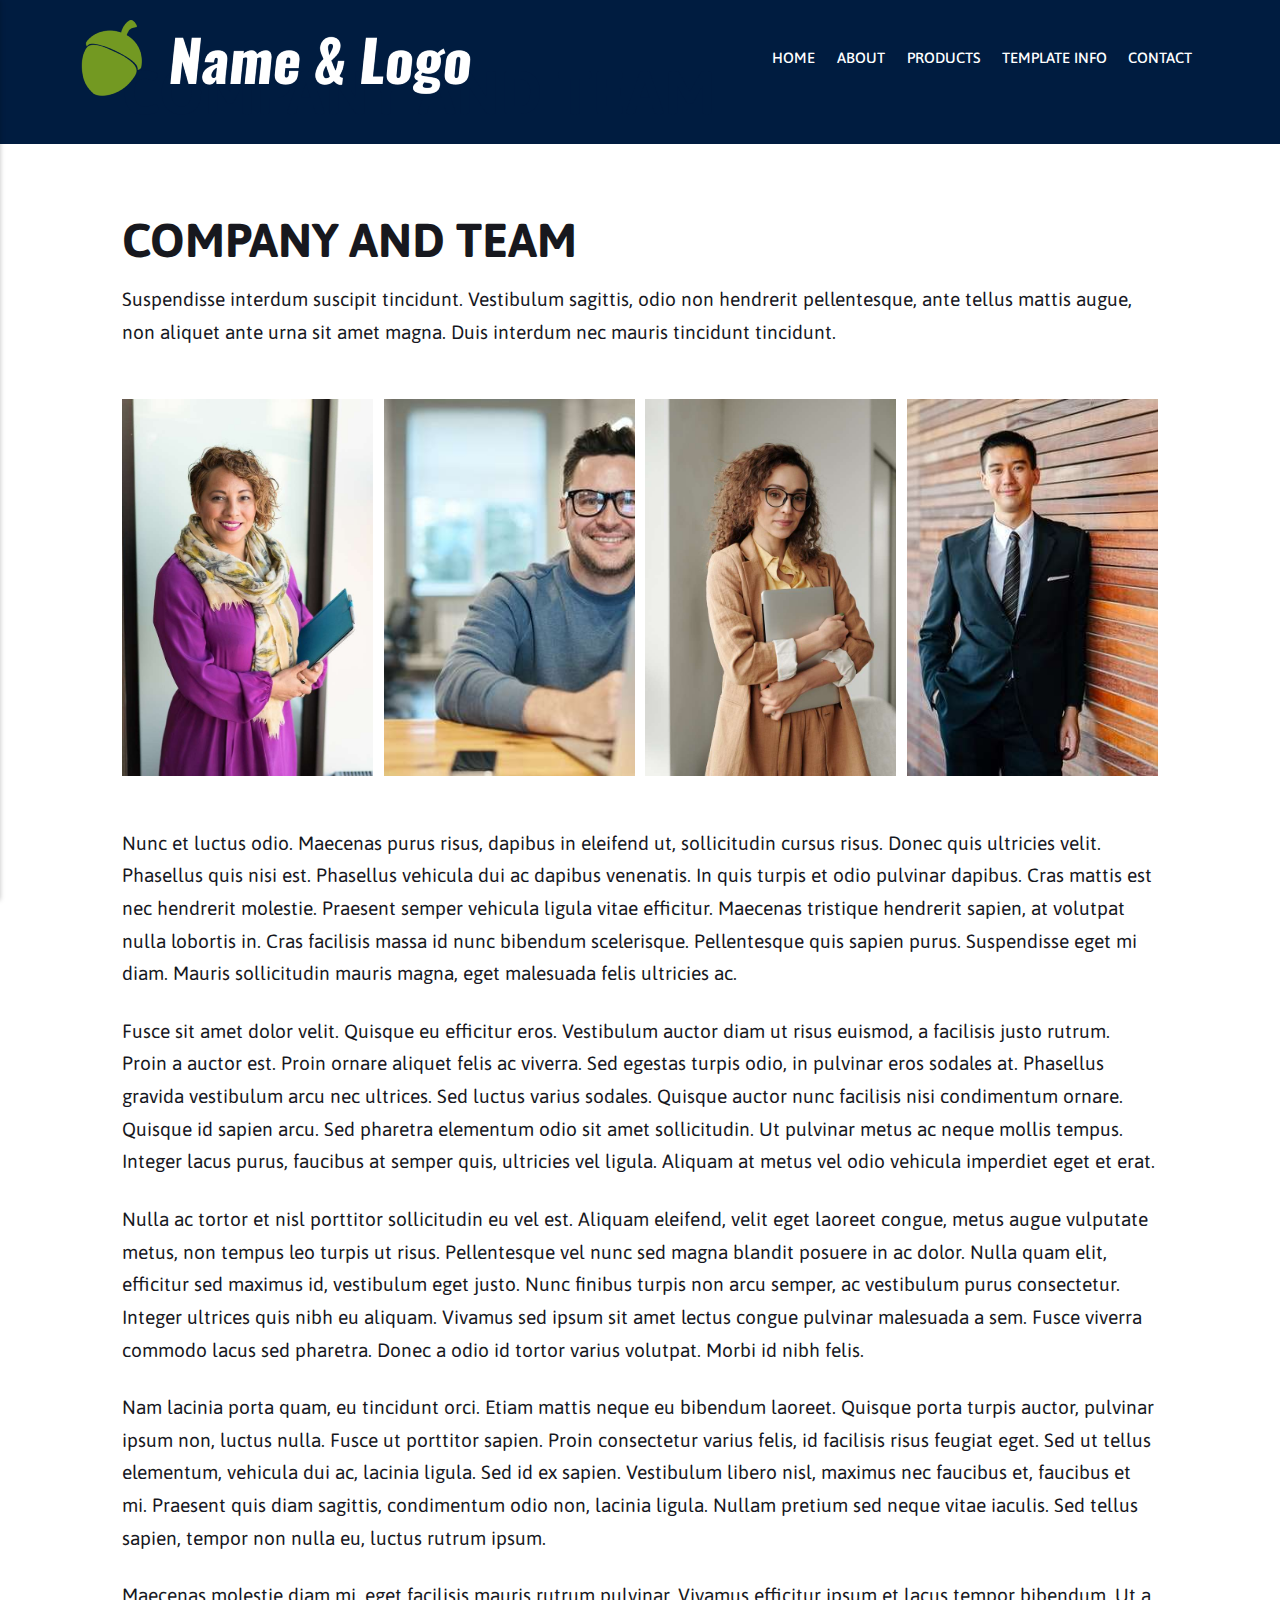
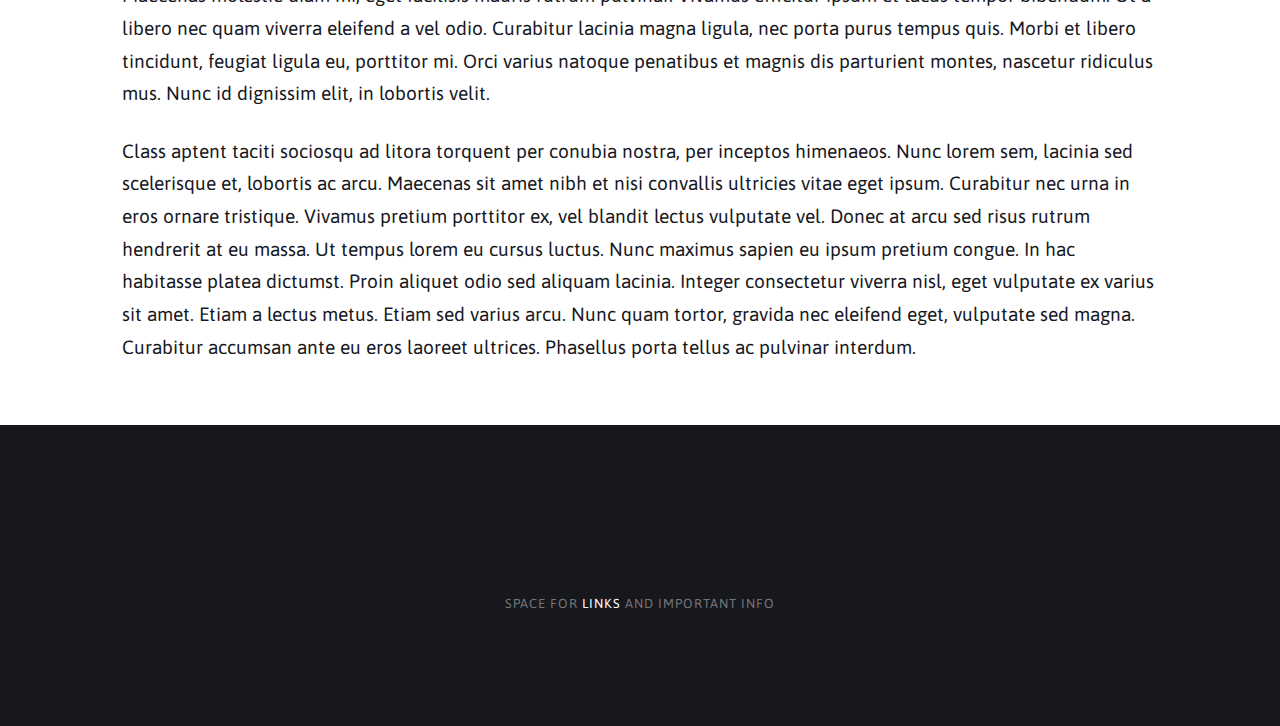
<file: about.html>
<!DOCTYPE html><html lang="en-us"><head><meta charset="utf-8"><meta http-equiv="X-UA-Compatible" content="IE=edge"><meta name="viewport" content="width=device-width,initial-scale=1"><title>COMPANY AND TEAM - NO HEADER IMAGES</title><meta name="description" content="COMPANY AND TEAM Suspendisse interdum suscipit tincidunt. Vestibulum sagittis, odio non hendrerit pellentesque, ante tellus mattis augue, non aliquet ante urna sit amet magna. Duis interdum nec mauris tincidunt tincidunt. Nunc et luctus odio. Maecenas purus risus, dapibus in eleifend ut, sollicitudin cursus risus. Donec quis ultricies velit. Phasellus quis&hellip;"><meta name="generator" content="Publii Open-Source CMS for Static Site"><link rel="canonical" href="https://the-transcreators.github.io/no-header-images/about.html"><link rel="alternate" type="application/atom+xml" href="https://the-transcreators.github.io/no-header-images/feed.xml"><link rel="alternate" type="application/json" href="https://the-transcreators.github.io/no-header-images/feed.json"><meta property="og:title" content="COMPANY AND TEAM"><meta property="og:image" content="https://the-transcreators.github.io/no-header-images/media/website/name_and_logo_400x80.png"><meta property="og:site_name" content="NO HEADER IMAGES"><meta property="og:description" content="COMPANY AND TEAM Suspendisse interdum suscipit tincidunt. Vestibulum sagittis, odio non hendrerit pellentesque, ante tellus mattis augue, non aliquet ante urna sit amet magna. Duis interdum nec mauris tincidunt tincidunt. Nunc et luctus odio. Maecenas purus risus, dapibus in eleifend ut, sollicitudin cursus risus. Donec quis ultricies velit. Phasellus quis&hellip;"><meta property="og:url" content="https://the-transcreators.github.io/no-header-images/about.html"><meta property="og:type" content="article"><link rel="shortcut icon" href="https://the-transcreators.github.io/no-header-images/media/website/favicon-no-header-images-192.png" type="image/png"><link rel="preload" href="https://the-transcreators.github.io/no-header-images/assets/dynamic/fonts/asap/asap.woff2" as="font" type="font/woff2" crossorigin><link rel="stylesheet" href="https://the-transcreators.github.io/no-header-images/assets/css/style.css?v=5dabab23316eac955979c8eff4bd9c73"><link rel="stylesheet" href="https://the-transcreators.github.io/no-header-images/assets/css/photoswipe.css?v=7331f6eb15671b2fc8e3ffd46e849f7b"><script type="application/ld+json">{"@context":"http://schema.org","@type":"Article","mainEntityOfPage":{"@type":"WebPage","@id":"https://the-transcreators.github.io/no-header-images/about.html"},"headline":"COMPANY AND TEAM","datePublished":"2022-07-30T17:39","dateModified":"2022-08-08T06:38","image":{"@type":"ImageObject","url":"https://the-transcreators.github.io/no-header-images/media/website/name_and_logo_400x80.png","height":80,"width":400},"description":"COMPANY AND TEAM Suspendisse interdum suscipit tincidunt. Vestibulum sagittis, odio non hendrerit pellentesque, ante tellus mattis augue, non aliquet ante urna sit amet magna. Duis interdum nec mauris tincidunt tincidunt. Nunc et luctus odio. Maecenas purus risus, dapibus in eleifend ut, sollicitudin cursus risus. Donec quis ultricies velit. Phasellus quis&hellip;","author":{"@type":"Person","name":"author1","url":"https://the-transcreators.github.io/no-header-images/authors/simpleauthor/"},"publisher":{"@type":"Organization","name":"author1","logo":{"@type":"ImageObject","url":"https://the-transcreators.github.io/no-header-images/media/website/name_and_logo_400x80.png","height":80,"width":400}}}</script><style>.pswp--svg .pswp__button,
				          .pswp--svg .pswp__button--arrow--left:before,
				          .pswp--svg .pswp__button--arrow--right:before {
					          background-image: url(https://the-transcreators.github.io/no-header-images/assets/svg/gallery-icons-light.svg);
			              }</style></head><body><div class="site-container"><header class="top" id="js-header"><a class="logo" href="https://the-transcreators.github.io/no-header-images/"><img src="https://the-transcreators.github.io/no-header-images/media/website/name_and_logo_400x80.png" alt="NO HEADER IMAGES" width="400" height="80"></a><nav class="navbar js-navbar"><button class="navbar__toggle js-toggle" aria-label="Menu" aria-haspopup="true" aria-expanded="false"><span class="navbar__toggle-box"><span class="navbar__toggle-inner">Menu</span></span></button><ul class="navbar__menu"><li><a href="https://the-transcreators.github.io/no-header-images/" target="_self">HOME</a></li><li class="active"><a href="https://the-transcreators.github.io/no-header-images/about.html" target="_self">ABOUT</a></li><li class="has-submenu"><span class="is-separator" aria-haspopup="true">PRODUCTS</span><ul class="navbar__submenu level-2" aria-hidden="true"><li><a href="https://the-transcreators.github.io/no-header-images/retail.html" target="_self">RETAIL</a></li><li><a href="https://the-transcreators.github.io/no-header-images/catering.html" target="_self">CATERING</a></li><li><a href="https://the-transcreators.github.io/no-header-images/physical-goods.html" target="_self">PHYSICAL GOODS</a></li><li><a href="https://the-transcreators.github.io/no-header-images/services.html" target="_self">SERVICES</a></li></ul></li><li class="has-submenu"><span class="is-separator" aria-haspopup="true">TEMPLATE INFO</span><ul class="navbar__submenu level-2" aria-hidden="true"><li><a href="https://the-transcreators.github.io/no-header-images/simple.html" target="_self">SIMPLE</a></li><li><a href="https://the-transcreators.github.io/no-header-images/image-friendly.html" target="_self">IMAGE-FRIENDLY</a></li><li><a href="https://the-transcreators.github.io/template/" target="_blank">SEE TEMPLATE WITH HEADER IMAGES</a></li></ul></li><li><a href="https://the-transcreators.github.io/no-header-images/contact.html" target="_self">CONTACT</a></li></ul></nav></header><main><article class="post"><div class="hero"><header class="hero__content"><div class="wrapper"><h1>COMPANY AND TEAM</h1></div></header></div><div class="wrapper post__entry"><h2>COMPANY AND TEAM</h2><p>Suspendisse interdum suscipit tincidunt. Vestibulum sagittis, odio non hendrerit pellentesque, ante tellus mattis augue, non aliquet ante urna sit amet magna. Duis interdum nec mauris tincidunt tincidunt.</p><div class="gallery-wrapper"><div class="gallery" data-is-empty="false" data-translation="Add images" data-columns="4"><figure class="gallery__item"><a href="https://the-transcreators.github.io/no-header-images/media/posts/5/gallery/pexels-christina-morillo-1181424.jpg" data-size="640x959"><img loading="lazy" src="https://the-transcreators.github.io/no-header-images/media/posts/5/gallery/pexels-christina-morillo-1181424-thumbnail.jpg" alt="" width="640" height="959"></a><figcaption>Belinda Bossington - CEO Extraordinaire</figcaption></figure><figure class="gallery__item"><a href="https://the-transcreators.github.io/no-header-images/media/posts/5/gallery/pexels-fauxels-3184611.jpg" data-size="640x427"><img loading="lazy" src="https://the-transcreators.github.io/no-header-images/media/posts/5/gallery/pexels-fauxels-3184611-thumbnail.jpg" alt="" width="640" height="427"></a><figcaption>John Jollyman - Guru of Smiles</figcaption></figure><figure class="gallery__item"><a href="https://the-transcreators.github.io/no-header-images/media/posts/5/gallery/pexels-edmond-dantes-4347368.jpg" data-size="640x960"><img loading="lazy" src="https://the-transcreators.github.io/no-header-images/media/posts/5/gallery/pexels-edmond-dantes-4347368-thumbnail.jpg" alt="" width="640" height="960"></a><figcaption>Carmen Computerhugger - Czar of Security</figcaption></figure><figure class="gallery__item"><a href="https://the-transcreators.github.io/no-header-images/media/posts/5/gallery/pexels-mentatdgt-937481.jpg" data-size="640x427"><img loading="lazy" src="https://the-transcreators.github.io/no-header-images/media/posts/5/gallery/pexels-mentatdgt-937481-thumbnail.jpg" alt="" width="640" height="427"></a><figcaption>Stephen Smartson - Overlord of Suits</figcaption></figure></div></div><p>Nunc et luctus odio. Maecenas purus risus, dapibus in eleifend ut, sollicitudin cursus risus. Donec quis ultricies velit. Phasellus quis nisi est. Phasellus vehicula dui ac dapibus venenatis. In quis turpis et odio pulvinar dapibus. Cras mattis est nec hendrerit molestie. Praesent semper vehicula ligula vitae efficitur. Maecenas tristique hendrerit sapien, at volutpat nulla lobortis in. Cras facilisis massa id nunc bibendum scelerisque. Pellentesque quis sapien purus. Suspendisse eget mi diam. Mauris sollicitudin mauris magna, eget malesuada felis ultricies ac.</p><p>Fusce sit amet dolor velit. Quisque eu efficitur eros. Vestibulum auctor diam ut risus euismod, a facilisis justo rutrum. Proin a auctor est. Proin ornare aliquet felis ac viverra. Sed egestas turpis odio, in pulvinar eros sodales at. Phasellus gravida vestibulum arcu nec ultrices. Sed luctus varius sodales. Quisque auctor nunc facilisis nisi condimentum ornare. Quisque id sapien arcu. Sed pharetra elementum odio sit amet sollicitudin. Ut pulvinar metus ac neque mollis tempus. Integer lacus purus, faucibus at semper quis, ultricies vel ligula. Aliquam at metus vel odio vehicula imperdiet eget et erat.</p><p>Nulla ac tortor et nisl porttitor sollicitudin eu vel est. Aliquam eleifend, velit eget laoreet congue, metus augue vulputate metus, non tempus leo turpis ut risus. Pellentesque vel nunc sed magna blandit posuere in ac dolor. Nulla quam elit, efficitur sed maximus id, vestibulum eget justo. Nunc finibus turpis non arcu semper, ac vestibulum purus consectetur. Integer ultrices quis nibh eu aliquam. Vivamus sed ipsum sit amet lectus congue pulvinar malesuada a sem. Fusce viverra commodo lacus sed pharetra. Donec a odio id tortor varius volutpat. Morbi id nibh felis.</p><p>Nam lacinia porta quam, eu tincidunt orci. Etiam mattis neque eu bibendum laoreet. Quisque porta turpis auctor, pulvinar ipsum non, luctus nulla. Fusce ut porttitor sapien. Proin consectetur varius felis, id facilisis risus feugiat eget. Sed ut tellus elementum, vehicula dui ac, lacinia ligula. Sed id ex sapien. Vestibulum libero nisl, maximus nec faucibus et, faucibus et mi. Praesent quis diam sagittis, condimentum odio non, lacinia ligula. Nullam pretium sed neque vitae iaculis. Sed tellus sapien, tempor non nulla eu, luctus rutrum ipsum.</p><p>Maecenas molestie diam mi, eget facilisis mauris rutrum pulvinar. Vivamus efficitur ipsum et lacus tempor bibendum. Ut a libero nec quam viverra eleifend a vel odio. Curabitur lacinia magna ligula, nec porta purus tempus quis. Morbi et libero tincidunt, feugiat ligula eu, porttitor mi. Orci varius natoque penatibus et magnis dis parturient montes, nascetur ridiculus mus. Nunc id dignissim elit, in lobortis velit.</p><p>Class aptent taciti sociosqu ad litora torquent per conubia nostra, per inceptos himenaeos. Nunc lorem sem, lacinia sed scelerisque et, lobortis ac arcu. Maecenas sit amet nibh et nisi convallis ultricies vitae eget ipsum. Curabitur nec urna in eros ornare tristique. Vivamus pretium porttitor ex, vel blandit lectus vulputate vel. Donec at arcu sed risus rutrum hendrerit at eu massa. Ut tempus lorem eu cursus luctus. Nunc maximus sapien eu ipsum pretium congue. In hac habitasse platea dictumst. Proin aliquet odio sed aliquam lacinia. Integer consectetur viverra nisl, eget vulputate ex varius sit amet. Etiam a lectus metus. Etiam sed varius arcu. Nunc quam tortor, gravida nec eleifend eget, vulputate sed magna. Curabitur accumsan ante eu eros laoreet ultrices. Phasellus porta tellus ac pulvinar interdum. </p></div></article></main><footer class="footer"><div class="footer__social"><a href="https://twitter.com/" aria-label="Twitter"><svg><use xlink:href="https://the-transcreators.github.io/no-header-images/assets/svg/svg-map.svg#twitter"/></svg> </a><a href="https://www.instagram.com/" aria-label="Instagram"><svg><use xlink:href="https://the-transcreators.github.io/no-header-images/assets/svg/svg-map.svg#instagram"/></svg> </a><a href="https://www.youtube.com" aria-label="Youtube"><svg><use xlink:href="https://the-transcreators.github.io/no-header-images/assets/svg/svg-map.svg#youtube"/></svg></a></div><div class="footer__copyright"><p>space for <a href="https://the-transcreators.github.io/more-than-translators/">links</a> and important info</p></div><button onclick="backToTopFunction()" id="backToTop" class="footer__bttop" aria-label="Back to top" title="Back to top"><svg><use xlink:href="https://the-transcreators.github.io/no-header-images/assets/svg/svg-map.svg#toparrow"/></svg></button></footer></div><script>window.publiiThemeMenuConfig = {    
        mobileMenuMode: 'sidebar',
        animationSpeed: 300,
        submenuWidth: 'auto',
        doubleClickTime: 500,
        mobileMenuExpandableSubmenus: true, 
        relatedContainerForOverlayMenuSelector: '.top',
   };</script><script defer="defer" src="https://the-transcreators.github.io/no-header-images/assets/js/scripts.min.js?v=6ca8b60e6534a3888de1205e82df8528"></script><script>var images = document.querySelectorAll('img[loading]');

        for (var i = 0; i < images.length; i++) {
            if (images[i].complete) {
                images[i].classList.add('is-loaded');
            } else {
                images[i].addEventListener('load', function () {
                    this.classList.add('is-loaded');
                }, false);
            }
        }</script><script defer="defer" src="https://the-transcreators.github.io/no-header-images/assets/js/photoswipe.min.js?v=b586a3bc288c989ecce7b81b48e35855"></script><script defer="defer" src="https://the-transcreators.github.io/no-header-images/assets/js/photoswipe-ui-default.min.js?v=9952f77ca2b8fbc9449a268008ea8dee"></script><script>var initPhotoSwipeFromDOM=function(gallerySelector){var parseThumbnailElements=function(el){var thumbElements=el.childNodes,numNodes=thumbElements.length,items=[],figureEl,linkEl,size,item;for(var i=0;i<numNodes;i++){figureEl=thumbElements[i];if(figureEl.nodeType!==1){continue;}
          linkEl=figureEl.children[0];size=linkEl.getAttribute('data-size').split('x');item={src:linkEl.getAttribute('href'),w:parseInt(size[0],10),h:parseInt(size[1],10)};if(figureEl.children.length>1){item.title=figureEl.children[1].innerHTML;}
          if(linkEl.children.length>0){item.msrc=linkEl.children[0].getAttribute('src');}
          item.el=figureEl;items.push(item);}
          return items;};var closest=function closest(el,fn){return el&&(fn(el)?el:closest(el.parentNode,fn));};var onThumbnailsClick=function(e){e=e||window.event;e.preventDefault?e.preventDefault():e.returnValue=false;var eTarget=e.target||e.srcElement;var clickedListItem=closest(eTarget,function(el){return(el.tagName&&el.tagName.toUpperCase()==='FIGURE');});if(!clickedListItem){return;}
          var clickedGallery=clickedListItem.parentNode,childNodes=clickedListItem.parentNode.childNodes,numChildNodes=childNodes.length,nodeIndex=0,index;for(var i=0;i<numChildNodes;i++){if(childNodes[i].nodeType!==1){continue;}
          if(childNodes[i]===clickedListItem){index=nodeIndex;break;}
          nodeIndex++;}
          if(index>=0){openPhotoSwipe(index,clickedGallery);}
          return false;};var photoswipeParseHash=function(){var hash=window.location.hash.substring(1),params={};if(hash.length<5){return params;}
          var vars=hash.split('&');for(var i=0;i<vars.length;i++){if(!vars[i]){continue;}
          var pair=vars[i].split('=');if(pair.length<2){continue;}
          params[pair[0]]=pair[1];}
          if(params.gid){params.gid=parseInt(params.gid,10);}
          return params;};var openPhotoSwipe=function(index,galleryElement,disableAnimation,fromURL){var pswpElement=document.querySelectorAll('.pswp')[0],gallery,options,items;items=parseThumbnailElements(galleryElement);options={galleryUID:galleryElement.getAttribute('data-pswp-uid'),getThumbBoundsFn:function(index){var thumbnail=items[index].el.getElementsByTagName('img')[0],pageYScroll=window.pageYOffset||document.documentElement.scrollTop,rect=thumbnail.getBoundingClientRect();return{x:rect.left,y:rect.top+pageYScroll,w:rect.width};},
          mainClass:'pswp--dark',
          preload: [1,2],
          hideAnimationDuration:200,
          showAnimationDuration:0,
          bgOpacity: 0.7,
          showHideOpacity:true,
          closeOnScroll: true,
          arrowKeys: true,
          closeEl: true,
          captionEl: true,
          fullscreenEl: true,
          zoomEl: true,
          shareEl: true,
          counterEl: true,
          arrowEl: true,
          preloaderEl: true
          };if(fromURL){if(options.galleryPIDs){for(var j=0;j<items.length;j++){if(items[j].pid==index){options.index=j;break;}}}else{options.index=parseInt(index,10)-1;}}else{options.index=parseInt(index,10);}
          if(isNaN(options.index)){return;}
          if(disableAnimation){options.showAnimationDuration=0;}
          gallery=new PhotoSwipe(pswpElement,PhotoSwipeUI_Default,items,options);gallery.init();gallery.options.escKey=true;};var galleryElements=document.querySelectorAll(gallerySelector);for(var i=0,l=galleryElements.length;i<l;i++){galleryElements[i].setAttribute('data-pswp-uid',i+1);galleryElements[i].onclick=onThumbnailsClick;}
          var hashData=photoswipeParseHash();if(hashData.pid&&hashData.gid){openPhotoSwipe(hashData.pid,galleryElements[hashData.gid-1],true,true);}};window.addEventListener('load', function () {initPhotoSwipeFromDOM('.gallery');}, false);</script><div class="pswp" tabindex="-1" role="dialog" aria-hidden="true"><div class="pswp__bg"></div><div class="pswp__scroll-wrap"><div class="pswp__container"><div class="pswp__item"></div><div class="pswp__item"></div><div class="pswp__item"></div></div><div class="pswp__ui pswp__ui--hidden"><div class="pswp__top-bar"><div class="pswp__counter"></div><button class="pswp__button pswp__button--close" title="Close (Esc)"></button><button class="pswp__button pswp__button--share" title="Share"></button><button class="pswp__button pswp__button--fs" title="Toggle fullscreen"></button><button class="pswp__button pswp__button--zoom" title="Zoom in/out"></button><div class="pswp__preloader"><div class="pswp__preloader__icn"><div class="pswp__preloader__cut"><div class="pswp__preloader__donut"></div></div></div></div></div><div class="pswp__share-modal pswp__share-modal--hidden pswp__single-tap"><div class="pswp__share-tooltip"></div></div><button class="pswp__button pswp__button--arrow--left" title="Previous (arrow left)"></button><button class="pswp__button pswp__button--arrow--right" title="Next (arrow right)"></button><div class="pswp__caption"><div class="pswp__caption__center"></div></div></div></div></div></body></html>
</file>
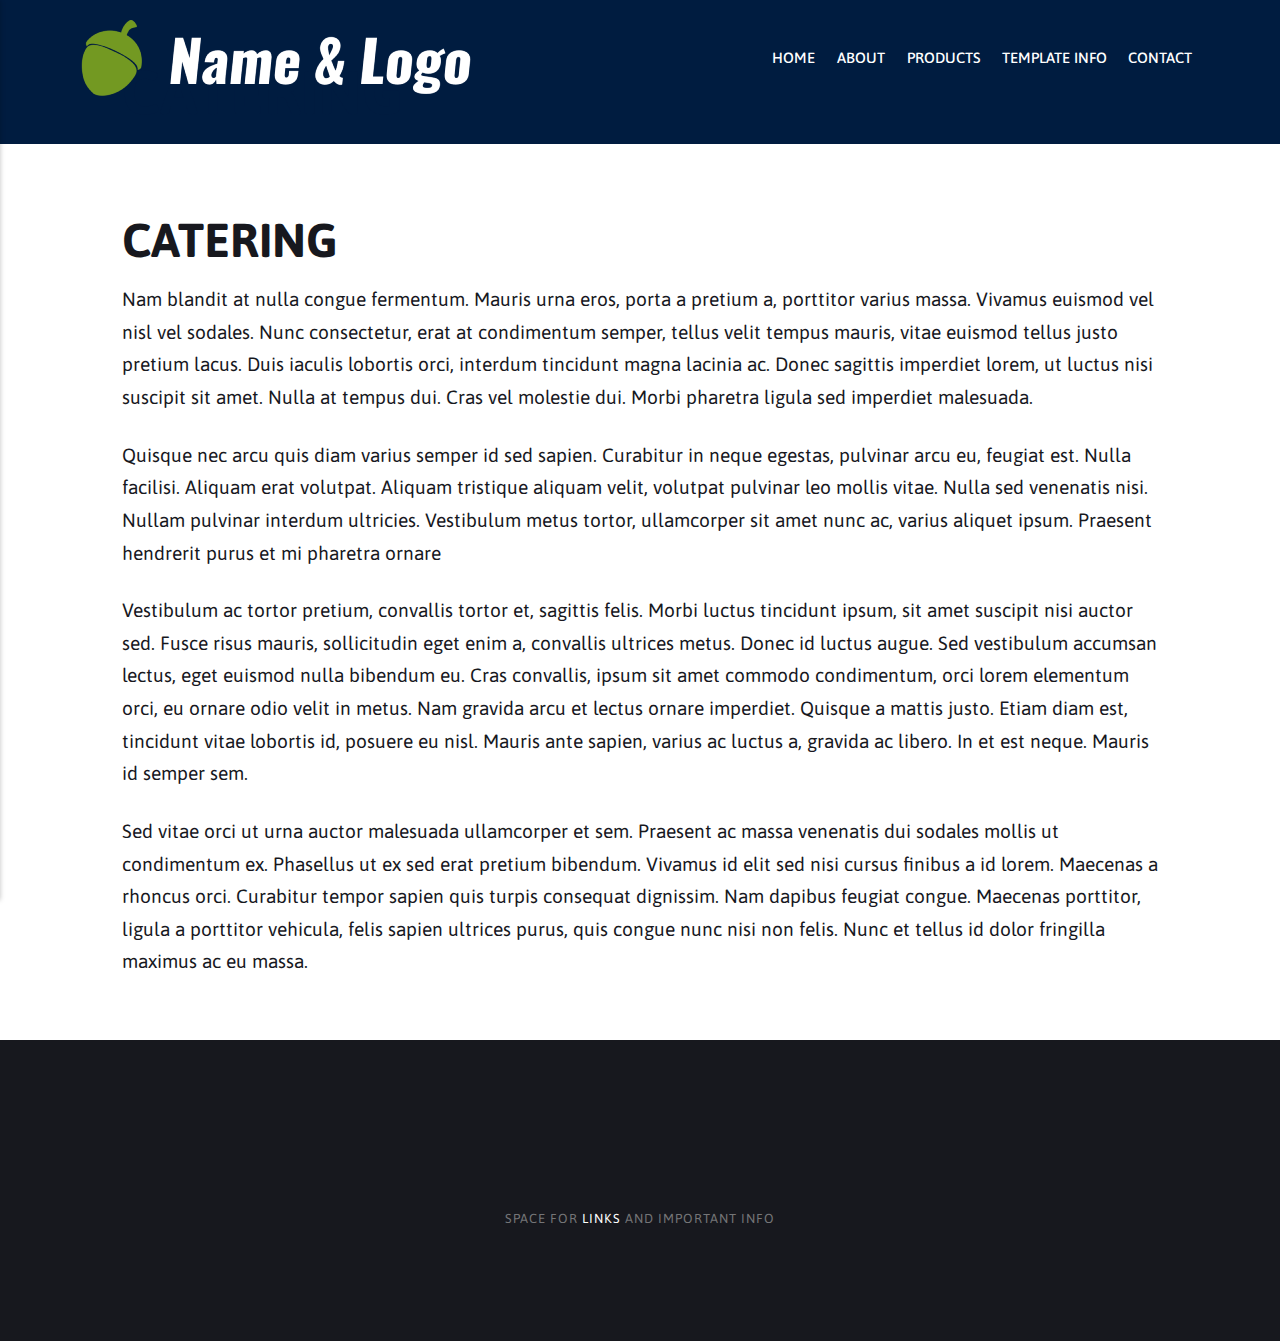
<file: catering.html>
<!DOCTYPE html><html lang="en-us"><head><meta charset="utf-8"><meta http-equiv="X-UA-Compatible" content="IE=edge"><meta name="viewport" content="width=device-width,initial-scale=1"><title>CATERING - NO HEADER IMAGES</title><meta name="description" content="CATERING Nam blandit at nulla congue fermentum. Mauris urna eros, porta a pretium a, porttitor varius massa. Vivamus euismod vel nisl vel sodales. Nunc consectetur, erat at condimentum semper, tellus velit tempus mauris, vitae euismod tellus justo pretium lacus. Duis iaculis lobortis orci, interdum tincidunt magna lacinia ac. Donec sagittis&hellip;"><meta name="generator" content="Publii Open-Source CMS for Static Site"><link rel="canonical" href="https://the-transcreators.github.io/no-header-images/catering.html"><link rel="alternate" type="application/atom+xml" href="https://the-transcreators.github.io/no-header-images/feed.xml"><link rel="alternate" type="application/json" href="https://the-transcreators.github.io/no-header-images/feed.json"><meta property="og:title" content="CATERING"><meta property="og:image" content="https://the-transcreators.github.io/no-header-images/media/website/name_and_logo_400x80.png"><meta property="og:site_name" content="NO HEADER IMAGES"><meta property="og:description" content="CATERING Nam blandit at nulla congue fermentum. Mauris urna eros, porta a pretium a, porttitor varius massa. Vivamus euismod vel nisl vel sodales. Nunc consectetur, erat at condimentum semper, tellus velit tempus mauris, vitae euismod tellus justo pretium lacus. Duis iaculis lobortis orci, interdum tincidunt magna lacinia ac. Donec sagittis&hellip;"><meta property="og:url" content="https://the-transcreators.github.io/no-header-images/catering.html"><meta property="og:type" content="article"><link rel="shortcut icon" href="https://the-transcreators.github.io/no-header-images/media/website/favicon-no-header-images-192.png" type="image/png"><link rel="preload" href="https://the-transcreators.github.io/no-header-images/assets/dynamic/fonts/asap/asap.woff2" as="font" type="font/woff2" crossorigin><link rel="stylesheet" href="https://the-transcreators.github.io/no-header-images/assets/css/style.css?v=5dabab23316eac955979c8eff4bd9c73"><script type="application/ld+json">{"@context":"http://schema.org","@type":"Article","mainEntityOfPage":{"@type":"WebPage","@id":"https://the-transcreators.github.io/no-header-images/catering.html"},"headline":"CATERING","datePublished":"2022-07-31T13:10","dateModified":"2022-08-08T06:39","image":{"@type":"ImageObject","url":"https://the-transcreators.github.io/no-header-images/media/website/name_and_logo_400x80.png","height":80,"width":400},"description":"CATERING Nam blandit at nulla congue fermentum. Mauris urna eros, porta a pretium a, porttitor varius massa. Vivamus euismod vel nisl vel sodales. Nunc consectetur, erat at condimentum semper, tellus velit tempus mauris, vitae euismod tellus justo pretium lacus. Duis iaculis lobortis orci, interdum tincidunt magna lacinia ac. Donec sagittis&hellip;","author":{"@type":"Person","name":"author1","url":"https://the-transcreators.github.io/no-header-images/authors/simpleauthor/"},"publisher":{"@type":"Organization","name":"author1","logo":{"@type":"ImageObject","url":"https://the-transcreators.github.io/no-header-images/media/website/name_and_logo_400x80.png","height":80,"width":400}}}</script></head><body><div class="site-container"><header class="top" id="js-header"><a class="logo" href="https://the-transcreators.github.io/no-header-images/"><img src="https://the-transcreators.github.io/no-header-images/media/website/name_and_logo_400x80.png" alt="NO HEADER IMAGES" width="400" height="80"></a><nav class="navbar js-navbar"><button class="navbar__toggle js-toggle" aria-label="Menu" aria-haspopup="true" aria-expanded="false"><span class="navbar__toggle-box"><span class="navbar__toggle-inner">Menu</span></span></button><ul class="navbar__menu"><li><a href="https://the-transcreators.github.io/no-header-images/" target="_self">HOME</a></li><li><a href="https://the-transcreators.github.io/no-header-images/about.html" target="_self">ABOUT</a></li><li class="active-parent has-submenu"><span class="is-separator" aria-haspopup="true">PRODUCTS</span><ul class="navbar__submenu level-2" aria-hidden="true"><li><a href="https://the-transcreators.github.io/no-header-images/retail.html" target="_self">RETAIL</a></li><li class="active"><a href="https://the-transcreators.github.io/no-header-images/catering.html" target="_self">CATERING</a></li><li><a href="https://the-transcreators.github.io/no-header-images/physical-goods.html" target="_self">PHYSICAL GOODS</a></li><li><a href="https://the-transcreators.github.io/no-header-images/services.html" target="_self">SERVICES</a></li></ul></li><li class="has-submenu"><span class="is-separator" aria-haspopup="true">TEMPLATE INFO</span><ul class="navbar__submenu level-2" aria-hidden="true"><li><a href="https://the-transcreators.github.io/no-header-images/simple.html" target="_self">SIMPLE</a></li><li><a href="https://the-transcreators.github.io/no-header-images/image-friendly.html" target="_self">IMAGE-FRIENDLY</a></li><li><a href="https://the-transcreators.github.io/template/" target="_blank">SEE TEMPLATE WITH HEADER IMAGES</a></li></ul></li><li><a href="https://the-transcreators.github.io/no-header-images/contact.html" target="_self">CONTACT</a></li></ul></nav></header><main><article class="post"><div class="hero"><header class="hero__content"><div class="wrapper"><h1>CATERING</h1></div></header></div><div class="wrapper post__entry"><h2>CATERING</h2><p>Nam blandit at nulla congue fermentum. Mauris urna eros, porta a pretium a, porttitor varius massa. Vivamus euismod vel nisl vel sodales. Nunc consectetur, erat at condimentum semper, tellus velit tempus mauris, vitae euismod tellus justo pretium lacus. Duis iaculis lobortis orci, interdum tincidunt magna lacinia ac. Donec sagittis imperdiet lorem, ut luctus nisi suscipit sit amet. Nulla at tempus dui. Cras vel molestie dui. Morbi pharetra ligula sed imperdiet malesuada.</p><p>Quisque nec arcu quis diam varius semper id sed sapien. Curabitur in neque egestas, pulvinar arcu eu, feugiat est. Nulla facilisi. Aliquam erat volutpat. Aliquam tristique aliquam velit, volutpat pulvinar leo mollis vitae. Nulla sed venenatis nisi. Nullam pulvinar interdum ultricies. Vestibulum metus tortor, ullamcorper sit amet nunc ac, varius aliquet ipsum. Praesent hendrerit purus et mi pharetra ornare</p><p>Vestibulum ac tortor pretium, convallis tortor et, sagittis felis. Morbi luctus tincidunt ipsum, sit amet suscipit nisi auctor sed. Fusce risus mauris, sollicitudin eget enim a, convallis ultrices metus. Donec id luctus augue. Sed vestibulum accumsan lectus, eget euismod nulla bibendum eu. Cras convallis, ipsum sit amet commodo condimentum, orci lorem elementum orci, eu ornare odio velit in metus. Nam gravida arcu et lectus ornare imperdiet. Quisque a mattis justo. Etiam diam est, tincidunt vitae lobortis id, posuere eu nisl. Mauris ante sapien, varius ac luctus a, gravida ac libero. In et est neque. Mauris id semper sem.</p><p>Sed vitae orci ut urna auctor malesuada ullamcorper et sem. Praesent ac massa venenatis dui sodales mollis ut condimentum ex. Phasellus ut ex sed erat pretium bibendum. Vivamus id elit sed nisi cursus finibus a id lorem. Maecenas a rhoncus orci. Curabitur tempor sapien quis turpis consequat dignissim. Nam dapibus feugiat congue. Maecenas porttitor, ligula a porttitor vehicula, felis sapien ultrices purus, quis congue nunc nisi non felis. Nunc et tellus id dolor fringilla maximus ac eu massa.</p></div></article></main><footer class="footer"><div class="footer__social"><a href="https://twitter.com/" aria-label="Twitter"><svg><use xlink:href="https://the-transcreators.github.io/no-header-images/assets/svg/svg-map.svg#twitter"/></svg> </a><a href="https://www.instagram.com/" aria-label="Instagram"><svg><use xlink:href="https://the-transcreators.github.io/no-header-images/assets/svg/svg-map.svg#instagram"/></svg> </a><a href="https://www.youtube.com" aria-label="Youtube"><svg><use xlink:href="https://the-transcreators.github.io/no-header-images/assets/svg/svg-map.svg#youtube"/></svg></a></div><div class="footer__copyright"><p>space for <a href="https://the-transcreators.github.io/more-than-translators/">links</a> and important info</p></div><button onclick="backToTopFunction()" id="backToTop" class="footer__bttop" aria-label="Back to top" title="Back to top"><svg><use xlink:href="https://the-transcreators.github.io/no-header-images/assets/svg/svg-map.svg#toparrow"/></svg></button></footer></div><script>window.publiiThemeMenuConfig = {    
        mobileMenuMode: 'sidebar',
        animationSpeed: 300,
        submenuWidth: 'auto',
        doubleClickTime: 500,
        mobileMenuExpandableSubmenus: true, 
        relatedContainerForOverlayMenuSelector: '.top',
   };</script><script defer="defer" src="https://the-transcreators.github.io/no-header-images/assets/js/scripts.min.js?v=6ca8b60e6534a3888de1205e82df8528"></script><script>var images = document.querySelectorAll('img[loading]');

        for (var i = 0; i < images.length; i++) {
            if (images[i].complete) {
                images[i].classList.add('is-loaded');
            } else {
                images[i].addEventListener('load', function () {
                    this.classList.add('is-loaded');
                }, false);
            }
        }</script></body></html>
</file>
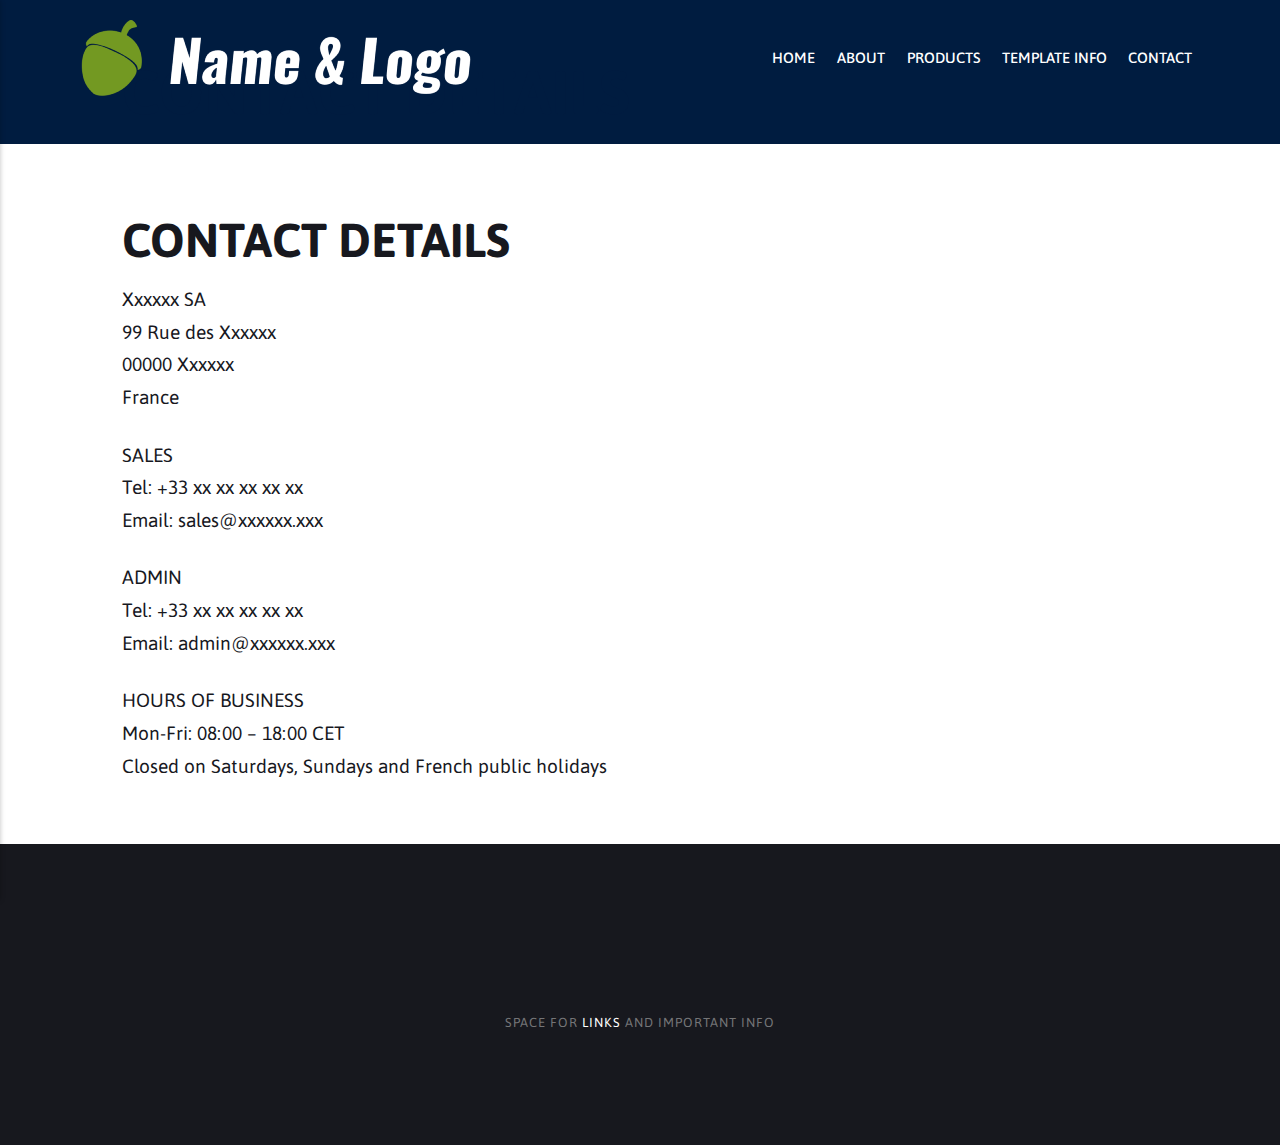
<file: contact.html>
<!DOCTYPE html><html lang="en-us"><head><meta charset="utf-8"><meta http-equiv="X-UA-Compatible" content="IE=edge"><meta name="viewport" content="width=device-width,initial-scale=1"><title>CONTACT DETAILS - NO HEADER IMAGES</title><meta name="description" content="CONTACT DETAILS Xxxxxx SA 99 Rue des Xxxxxx 00000 Xxxxxx France SALES Tel: +33 xx xx xx xx xx Email: sales@xxxxxx.xxx ADMIN Tel: +33 xx xx xx xx xx Email: admin@xxxxxx.xxx HOURS OF BUSINESS Mon-Fri: 08:00 – 18:00 CET Closed on Saturdays, Sundays and French public holidays"><meta name="generator" content="Publii Open-Source CMS for Static Site"><link rel="canonical" href="https://the-transcreators.github.io/no-header-images/contact.html"><link rel="alternate" type="application/atom+xml" href="https://the-transcreators.github.io/no-header-images/feed.xml"><link rel="alternate" type="application/json" href="https://the-transcreators.github.io/no-header-images/feed.json"><meta property="og:title" content="CONTACT DETAILS"><meta property="og:image" content="https://the-transcreators.github.io/no-header-images/media/website/name_and_logo_400x80.png"><meta property="og:site_name" content="NO HEADER IMAGES"><meta property="og:description" content="CONTACT DETAILS Xxxxxx SA 99 Rue des Xxxxxx 00000 Xxxxxx France SALES Tel: +33 xx xx xx xx xx Email: sales@xxxxxx.xxx ADMIN Tel: +33 xx xx xx xx xx Email: admin@xxxxxx.xxx HOURS OF BUSINESS Mon-Fri: 08:00 – 18:00 CET Closed on Saturdays, Sundays and French public holidays"><meta property="og:url" content="https://the-transcreators.github.io/no-header-images/contact.html"><meta property="og:type" content="article"><link rel="shortcut icon" href="https://the-transcreators.github.io/no-header-images/media/website/favicon-no-header-images-192.png" type="image/png"><link rel="preload" href="https://the-transcreators.github.io/no-header-images/assets/dynamic/fonts/asap/asap.woff2" as="font" type="font/woff2" crossorigin><link rel="stylesheet" href="https://the-transcreators.github.io/no-header-images/assets/css/style.css?v=5dabab23316eac955979c8eff4bd9c73"><script type="application/ld+json">{"@context":"http://schema.org","@type":"Article","mainEntityOfPage":{"@type":"WebPage","@id":"https://the-transcreators.github.io/no-header-images/contact.html"},"headline":"CONTACT DETAILS","datePublished":"2022-07-31T11:46","dateModified":"2022-08-08T06:39","image":{"@type":"ImageObject","url":"https://the-transcreators.github.io/no-header-images/media/website/name_and_logo_400x80.png","height":80,"width":400},"description":"CONTACT DETAILS Xxxxxx SA 99 Rue des Xxxxxx 00000 Xxxxxx France SALES Tel: +33 xx xx xx xx xx Email: sales@xxxxxx.xxx ADMIN Tel: +33 xx xx xx xx xx Email: admin@xxxxxx.xxx HOURS OF BUSINESS Mon-Fri: 08:00 – 18:00 CET Closed on Saturdays, Sundays and French public holidays","author":{"@type":"Person","name":"author1","url":"https://the-transcreators.github.io/no-header-images/authors/simpleauthor/"},"publisher":{"@type":"Organization","name":"author1","logo":{"@type":"ImageObject","url":"https://the-transcreators.github.io/no-header-images/media/website/name_and_logo_400x80.png","height":80,"width":400}}}</script></head><body><div class="site-container"><header class="top" id="js-header"><a class="logo" href="https://the-transcreators.github.io/no-header-images/"><img src="https://the-transcreators.github.io/no-header-images/media/website/name_and_logo_400x80.png" alt="NO HEADER IMAGES" width="400" height="80"></a><nav class="navbar js-navbar"><button class="navbar__toggle js-toggle" aria-label="Menu" aria-haspopup="true" aria-expanded="false"><span class="navbar__toggle-box"><span class="navbar__toggle-inner">Menu</span></span></button><ul class="navbar__menu"><li><a href="https://the-transcreators.github.io/no-header-images/" target="_self">HOME</a></li><li><a href="https://the-transcreators.github.io/no-header-images/about.html" target="_self">ABOUT</a></li><li class="has-submenu"><span class="is-separator" aria-haspopup="true">PRODUCTS</span><ul class="navbar__submenu level-2" aria-hidden="true"><li><a href="https://the-transcreators.github.io/no-header-images/retail.html" target="_self">RETAIL</a></li><li><a href="https://the-transcreators.github.io/no-header-images/catering.html" target="_self">CATERING</a></li><li><a href="https://the-transcreators.github.io/no-header-images/physical-goods.html" target="_self">PHYSICAL GOODS</a></li><li><a href="https://the-transcreators.github.io/no-header-images/services.html" target="_self">SERVICES</a></li></ul></li><li class="has-submenu"><span class="is-separator" aria-haspopup="true">TEMPLATE INFO</span><ul class="navbar__submenu level-2" aria-hidden="true"><li><a href="https://the-transcreators.github.io/no-header-images/simple.html" target="_self">SIMPLE</a></li><li><a href="https://the-transcreators.github.io/no-header-images/image-friendly.html" target="_self">IMAGE-FRIENDLY</a></li><li><a href="https://the-transcreators.github.io/template/" target="_blank">SEE TEMPLATE WITH HEADER IMAGES</a></li></ul></li><li class="active"><a href="https://the-transcreators.github.io/no-header-images/contact.html" target="_self">CONTACT</a></li></ul></nav></header><main><article class="post"><div class="hero"><header class="hero__content"><div class="wrapper"><h1>CONTACT DETAILS</h1></div></header></div><div class="wrapper post__entry"><h2>CONTACT DETAILS</h2><p>Xxxxxx SA<br>99 Rue des Xxxxxx<br>00000 Xxxxxx<br>France</p><p><span class="text-uppercase">SALES</span><br>Tel: +33 xx xx xx xx xx<br>Email: sales@xxxxxx.xxx</p><p><span class="text-uppercase">ADMIN</span><br>Tel: +33 xx xx xx xx xx<br>Email: admin@xxxxxx.xxx</p><p><span class="text-uppercase">HOURS OF BUSINESS</span><br>Mon-Fri: 08:00 – 18:00 CET<br>Closed on Saturdays, Sundays and French public holidays</p></div></article></main><footer class="footer"><div class="footer__social"><a href="https://twitter.com/" aria-label="Twitter"><svg><use xlink:href="https://the-transcreators.github.io/no-header-images/assets/svg/svg-map.svg#twitter"/></svg> </a><a href="https://www.instagram.com/" aria-label="Instagram"><svg><use xlink:href="https://the-transcreators.github.io/no-header-images/assets/svg/svg-map.svg#instagram"/></svg> </a><a href="https://www.youtube.com" aria-label="Youtube"><svg><use xlink:href="https://the-transcreators.github.io/no-header-images/assets/svg/svg-map.svg#youtube"/></svg></a></div><div class="footer__copyright"><p>space for <a href="https://the-transcreators.github.io/more-than-translators/">links</a> and important info</p></div><button onclick="backToTopFunction()" id="backToTop" class="footer__bttop" aria-label="Back to top" title="Back to top"><svg><use xlink:href="https://the-transcreators.github.io/no-header-images/assets/svg/svg-map.svg#toparrow"/></svg></button></footer></div><script>window.publiiThemeMenuConfig = {    
        mobileMenuMode: 'sidebar',
        animationSpeed: 300,
        submenuWidth: 'auto',
        doubleClickTime: 500,
        mobileMenuExpandableSubmenus: true, 
        relatedContainerForOverlayMenuSelector: '.top',
   };</script><script defer="defer" src="https://the-transcreators.github.io/no-header-images/assets/js/scripts.min.js?v=6ca8b60e6534a3888de1205e82df8528"></script><script>var images = document.querySelectorAll('img[loading]');

        for (var i = 0; i < images.length; i++) {
            if (images[i].complete) {
                images[i].classList.add('is-loaded');
            } else {
                images[i].addEventListener('load', function () {
                    this.classList.add('is-loaded');
                }, false);
            }
        }</script></body></html>
</file>
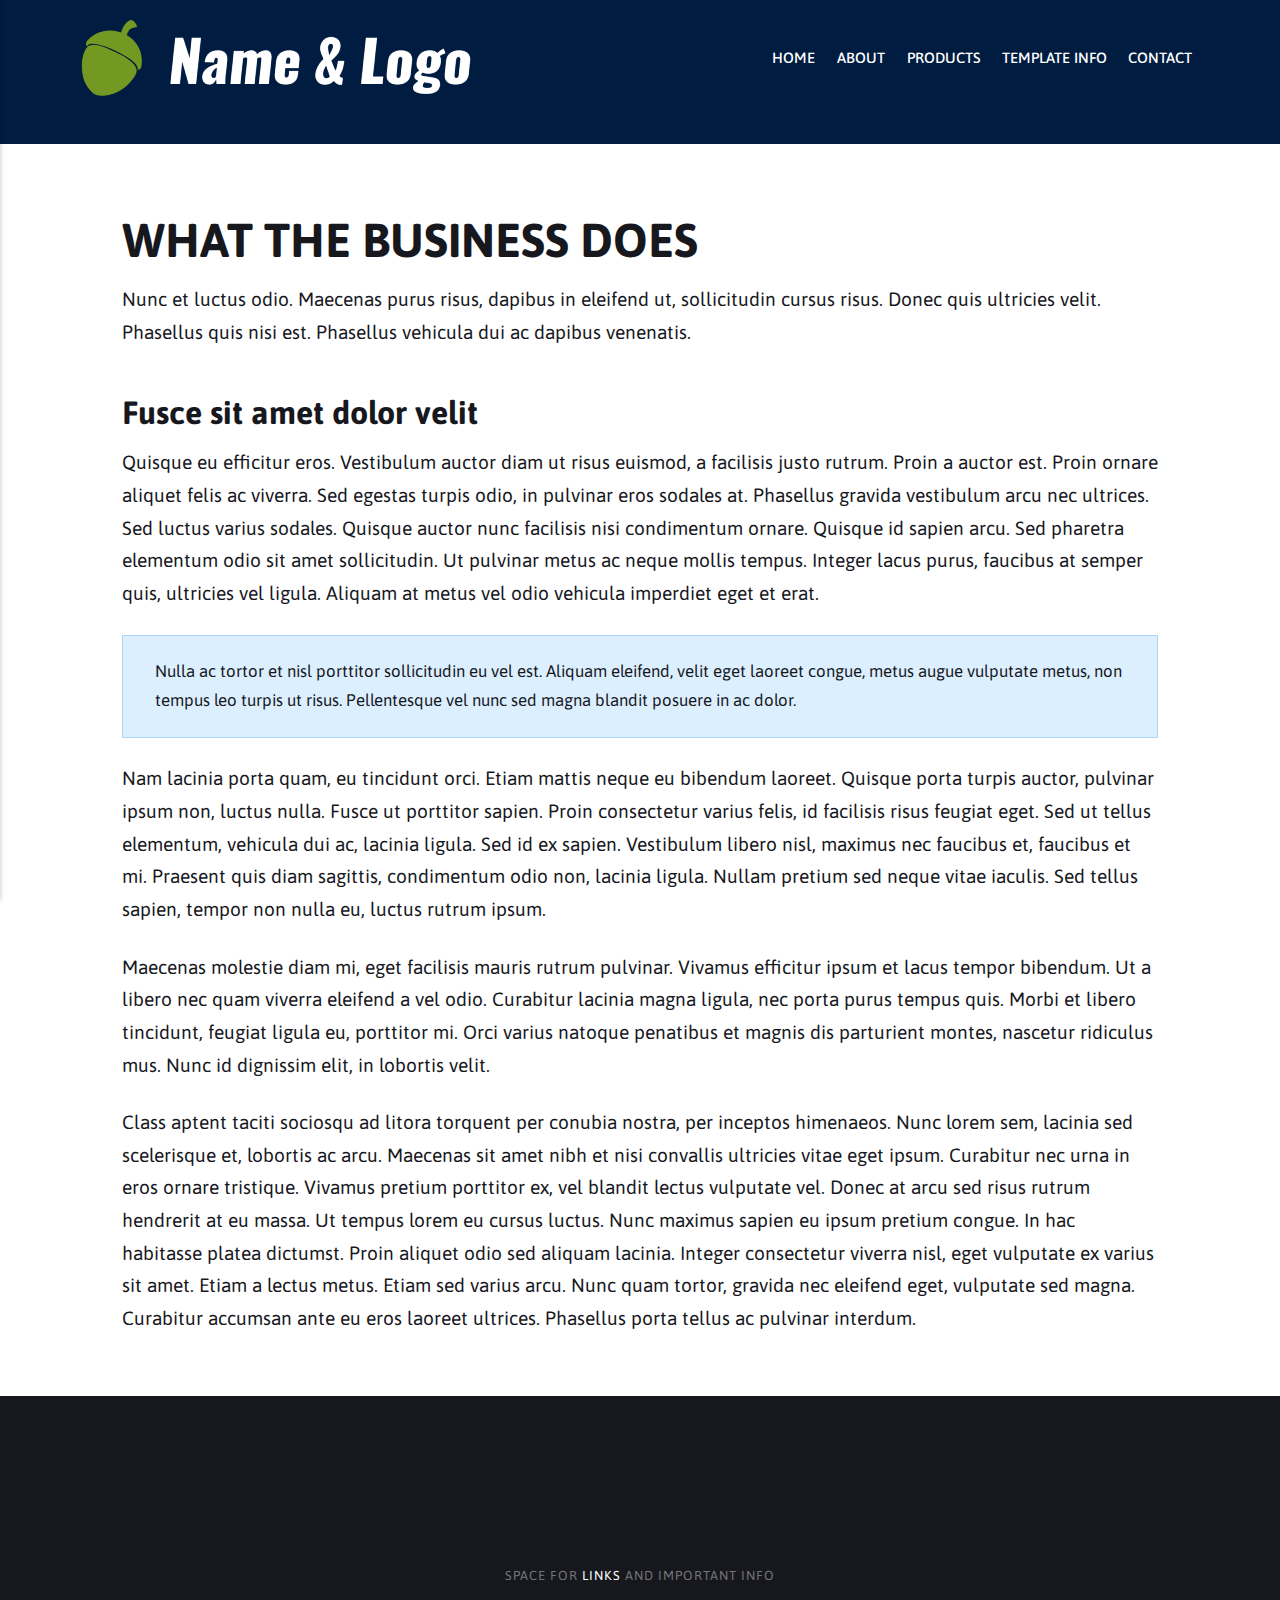
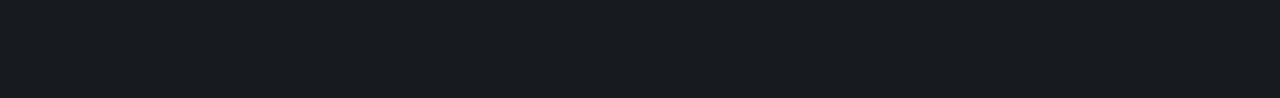
<file: home.html>
<!DOCTYPE html><html lang="en-us"><head><meta charset="utf-8"><meta http-equiv="X-UA-Compatible" content="IE=edge"><meta name="viewport" content="width=device-width,initial-scale=1"><title>WHAT THE BUSINESS DOES - NO HEADER IMAGES</title><meta name="description" content="WHAT THE BUSINESS DOES Nunc et luctus odio. Maecenas purus risus, dapibus in eleifend ut, sollicitudin cursus risus. Donec quis ultricies velit. Phasellus quis nisi est. Phasellus vehicula dui ac dapibus venenatis. Quisque eu efficitur eros. Vestibulum auctor diam ut risus euismod, a facilisis justo rutrum. Proin a auctor est."><meta name="generator" content="Publii Open-Source CMS for Static Site"><link rel="canonical" href="https://the-transcreators.github.io/no-header-images/home.html"><link rel="alternate" type="application/atom+xml" href="https://the-transcreators.github.io/no-header-images/feed.xml"><link rel="alternate" type="application/json" href="https://the-transcreators.github.io/no-header-images/feed.json"><meta property="og:title" content="WHAT THE BUSINESS DOES"><meta property="og:image" content="https://the-transcreators.github.io/no-header-images/media/website/name_and_logo_400x80.png"><meta property="og:site_name" content="NO HEADER IMAGES"><meta property="og:description" content="WHAT THE BUSINESS DOES Nunc et luctus odio. Maecenas purus risus, dapibus in eleifend ut, sollicitudin cursus risus. Donec quis ultricies velit. Phasellus quis nisi est. Phasellus vehicula dui ac dapibus venenatis. Quisque eu efficitur eros. Vestibulum auctor diam ut risus euismod, a facilisis justo rutrum. Proin a auctor est."><meta property="og:url" content="https://the-transcreators.github.io/no-header-images/home.html"><meta property="og:type" content="article"><link rel="shortcut icon" href="https://the-transcreators.github.io/no-header-images/media/website/favicon-no-header-images-192.png" type="image/png"><link rel="preload" href="https://the-transcreators.github.io/no-header-images/assets/dynamic/fonts/asap/asap.woff2" as="font" type="font/woff2" crossorigin><link rel="stylesheet" href="https://the-transcreators.github.io/no-header-images/assets/css/style.css?v=5dabab23316eac955979c8eff4bd9c73"><script type="application/ld+json">{"@context":"http://schema.org","@type":"Article","mainEntityOfPage":{"@type":"WebPage","@id":"https://the-transcreators.github.io/no-header-images/home.html"},"headline":"WHAT THE BUSINESS DOES","datePublished":"2022-07-20T13:19","dateModified":"2022-08-08T06:38","image":{"@type":"ImageObject","url":"https://the-transcreators.github.io/no-header-images/media/website/name_and_logo_400x80.png","height":80,"width":400},"description":"WHAT THE BUSINESS DOES Nunc et luctus odio. Maecenas purus risus, dapibus in eleifend ut, sollicitudin cursus risus. Donec quis ultricies velit. Phasellus quis nisi est. Phasellus vehicula dui ac dapibus venenatis. Quisque eu efficitur eros. Vestibulum auctor diam ut risus euismod, a facilisis justo rutrum. Proin a auctor est.","author":{"@type":"Person","name":"author1","url":"https://the-transcreators.github.io/no-header-images/authors/simpleauthor/"},"publisher":{"@type":"Organization","name":"author1","logo":{"@type":"ImageObject","url":"https://the-transcreators.github.io/no-header-images/media/website/name_and_logo_400x80.png","height":80,"width":400}}}</script></head><body><div class="site-container"><header class="top" id="js-header"><a class="logo" href="https://the-transcreators.github.io/no-header-images/"><img src="https://the-transcreators.github.io/no-header-images/media/website/name_and_logo_400x80.png" alt="NO HEADER IMAGES" width="400" height="80"></a><nav class="navbar js-navbar"><button class="navbar__toggle js-toggle" aria-label="Menu" aria-haspopup="true" aria-expanded="false"><span class="navbar__toggle-box"><span class="navbar__toggle-inner">Menu</span></span></button><ul class="navbar__menu"><li><a href="https://the-transcreators.github.io/no-header-images/" target="_self">HOME</a></li><li><a href="https://the-transcreators.github.io/no-header-images/about.html" target="_self">ABOUT</a></li><li class="has-submenu"><span class="is-separator" aria-haspopup="true">PRODUCTS</span><ul class="navbar__submenu level-2" aria-hidden="true"><li><a href="https://the-transcreators.github.io/no-header-images/retail.html" target="_self">RETAIL</a></li><li><a href="https://the-transcreators.github.io/no-header-images/catering.html" target="_self">CATERING</a></li><li><a href="https://the-transcreators.github.io/no-header-images/physical-goods.html" target="_self">PHYSICAL GOODS</a></li><li><a href="https://the-transcreators.github.io/no-header-images/services.html" target="_self">SERVICES</a></li></ul></li><li class="has-submenu"><span class="is-separator" aria-haspopup="true">TEMPLATE INFO</span><ul class="navbar__submenu level-2" aria-hidden="true"><li><a href="https://the-transcreators.github.io/no-header-images/simple.html" target="_self">SIMPLE</a></li><li><a href="https://the-transcreators.github.io/no-header-images/image-friendly.html" target="_self">IMAGE-FRIENDLY</a></li><li><a href="https://the-transcreators.github.io/template/" target="_blank">SEE TEMPLATE WITH HEADER IMAGES</a></li></ul></li><li><a href="https://the-transcreators.github.io/no-header-images/contact.html" target="_self">CONTACT</a></li></ul></nav></header><main><article class="post"><div class="hero"><header class="hero__content"><div class="wrapper"><h1>WHAT THE BUSINESS DOES</h1></div></header></div><div class="wrapper post__entry"><h2>WHAT THE BUSINESS DOES</h2><p>Nunc et luctus odio. Maecenas purus risus, dapibus in eleifend ut, sollicitudin cursus risus. Donec quis ultricies velit. Phasellus quis nisi est. Phasellus vehicula dui ac dapibus venenatis.</p><h3>Fusce sit amet dolor velit</h3><p>Quisque eu efficitur eros. Vestibulum auctor diam ut risus euismod, a facilisis justo rutrum. Proin a auctor est. Proin ornare aliquet felis ac viverra. Sed egestas turpis odio, in pulvinar eros sodales at. Phasellus gravida vestibulum arcu nec ultrices. Sed luctus varius sodales. Quisque auctor nunc facilisis nisi condimentum ornare. Quisque id sapien arcu. Sed pharetra elementum odio sit amet sollicitudin. Ut pulvinar metus ac neque mollis tempus. Integer lacus purus, faucibus at semper quis, ultricies vel ligula. Aliquam at metus vel odio vehicula imperdiet eget et erat.</p><p class="msg msg--info">Nulla ac tortor et nisl porttitor sollicitudin eu vel est. Aliquam eleifend, velit eget laoreet congue, metus augue vulputate metus, non tempus leo turpis ut risus. Pellentesque vel nunc sed magna blandit posuere in ac dolor.</p><p>Nam lacinia porta quam, eu tincidunt orci. Etiam mattis neque eu bibendum laoreet. Quisque porta turpis auctor, pulvinar ipsum non, luctus nulla. Fusce ut porttitor sapien. Proin consectetur varius felis, id facilisis risus feugiat eget. Sed ut tellus elementum, vehicula dui ac, lacinia ligula. Sed id ex sapien. Vestibulum libero nisl, maximus nec faucibus et, faucibus et mi. Praesent quis diam sagittis, condimentum odio non, lacinia ligula. Nullam pretium sed neque vitae iaculis. Sed tellus sapien, tempor non nulla eu, luctus rutrum ipsum.</p><p>Maecenas molestie diam mi, eget facilisis mauris rutrum pulvinar. Vivamus efficitur ipsum et lacus tempor bibendum. Ut a libero nec quam viverra eleifend a vel odio. Curabitur lacinia magna ligula, nec porta purus tempus quis. Morbi et libero tincidunt, feugiat ligula eu, porttitor mi. Orci varius natoque penatibus et magnis dis parturient montes, nascetur ridiculus mus. Nunc id dignissim elit, in lobortis velit.</p><p>Class aptent taciti sociosqu ad litora torquent per conubia nostra, per inceptos himenaeos. Nunc lorem sem, lacinia sed scelerisque et, lobortis ac arcu. Maecenas sit amet nibh et nisi convallis ultricies vitae eget ipsum. Curabitur nec urna in eros ornare tristique. Vivamus pretium porttitor ex, vel blandit lectus vulputate vel. Donec at arcu sed risus rutrum hendrerit at eu massa. Ut tempus lorem eu cursus luctus. Nunc maximus sapien eu ipsum pretium congue. In hac habitasse platea dictumst. Proin aliquet odio sed aliquam lacinia. Integer consectetur viverra nisl, eget vulputate ex varius sit amet. Etiam a lectus metus. Etiam sed varius arcu. Nunc quam tortor, gravida nec eleifend eget, vulputate sed magna. Curabitur accumsan ante eu eros laoreet ultrices. Phasellus porta tellus ac pulvinar interdum. </p></div></article></main><footer class="footer"><div class="footer__social"><a href="https://twitter.com/" aria-label="Twitter"><svg><use xlink:href="https://the-transcreators.github.io/no-header-images/assets/svg/svg-map.svg#twitter"/></svg> </a><a href="https://www.instagram.com/" aria-label="Instagram"><svg><use xlink:href="https://the-transcreators.github.io/no-header-images/assets/svg/svg-map.svg#instagram"/></svg> </a><a href="https://www.youtube.com" aria-label="Youtube"><svg><use xlink:href="https://the-transcreators.github.io/no-header-images/assets/svg/svg-map.svg#youtube"/></svg></a></div><div class="footer__copyright"><p>space for <a href="https://the-transcreators.github.io/more-than-translators/">links</a> and important info</p></div><button onclick="backToTopFunction()" id="backToTop" class="footer__bttop" aria-label="Back to top" title="Back to top"><svg><use xlink:href="https://the-transcreators.github.io/no-header-images/assets/svg/svg-map.svg#toparrow"/></svg></button></footer></div><script>window.publiiThemeMenuConfig = {    
        mobileMenuMode: 'sidebar',
        animationSpeed: 300,
        submenuWidth: 'auto',
        doubleClickTime: 500,
        mobileMenuExpandableSubmenus: true, 
        relatedContainerForOverlayMenuSelector: '.top',
   };</script><script defer="defer" src="https://the-transcreators.github.io/no-header-images/assets/js/scripts.min.js?v=6ca8b60e6534a3888de1205e82df8528"></script><script>var images = document.querySelectorAll('img[loading]');

        for (var i = 0; i < images.length; i++) {
            if (images[i].complete) {
                images[i].classList.add('is-loaded');
            } else {
                images[i].addEventListener('load', function () {
                    this.classList.add('is-loaded');
                }, false);
            }
        }</script></body></html>
</file>
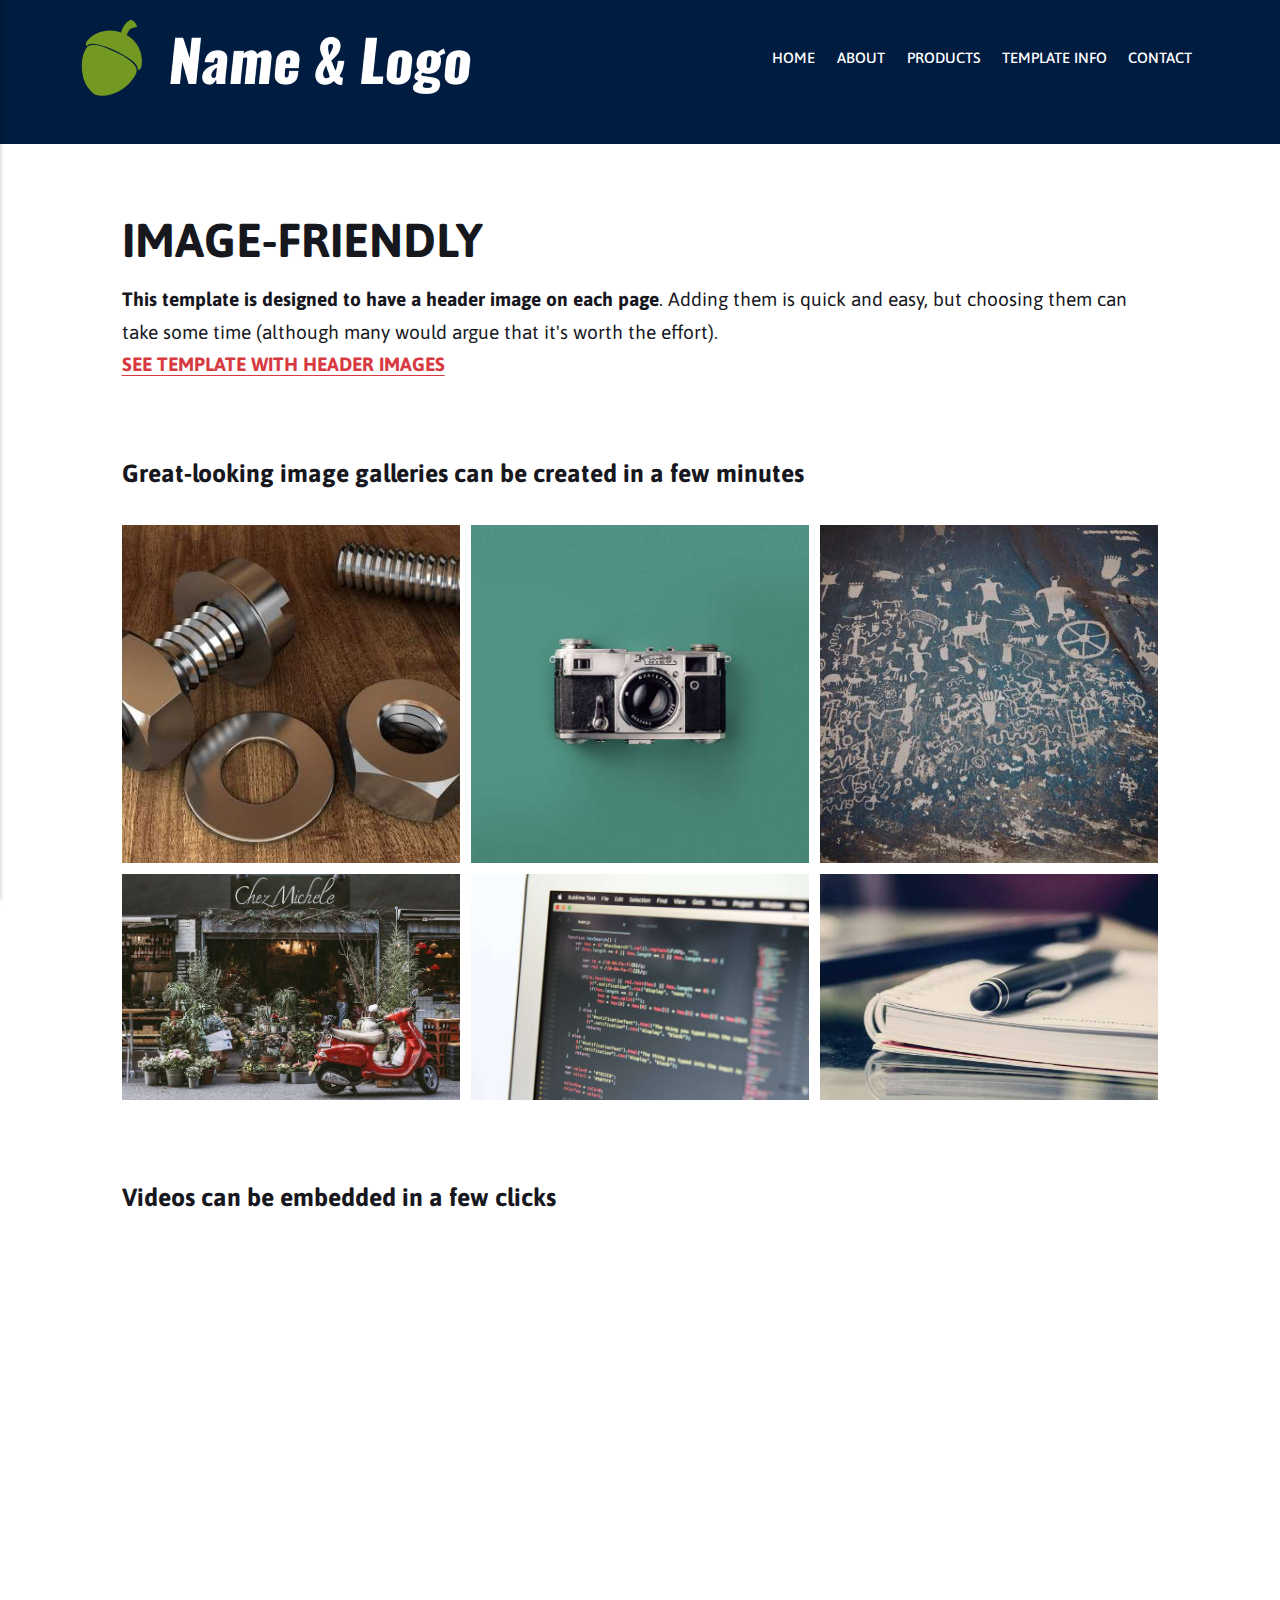
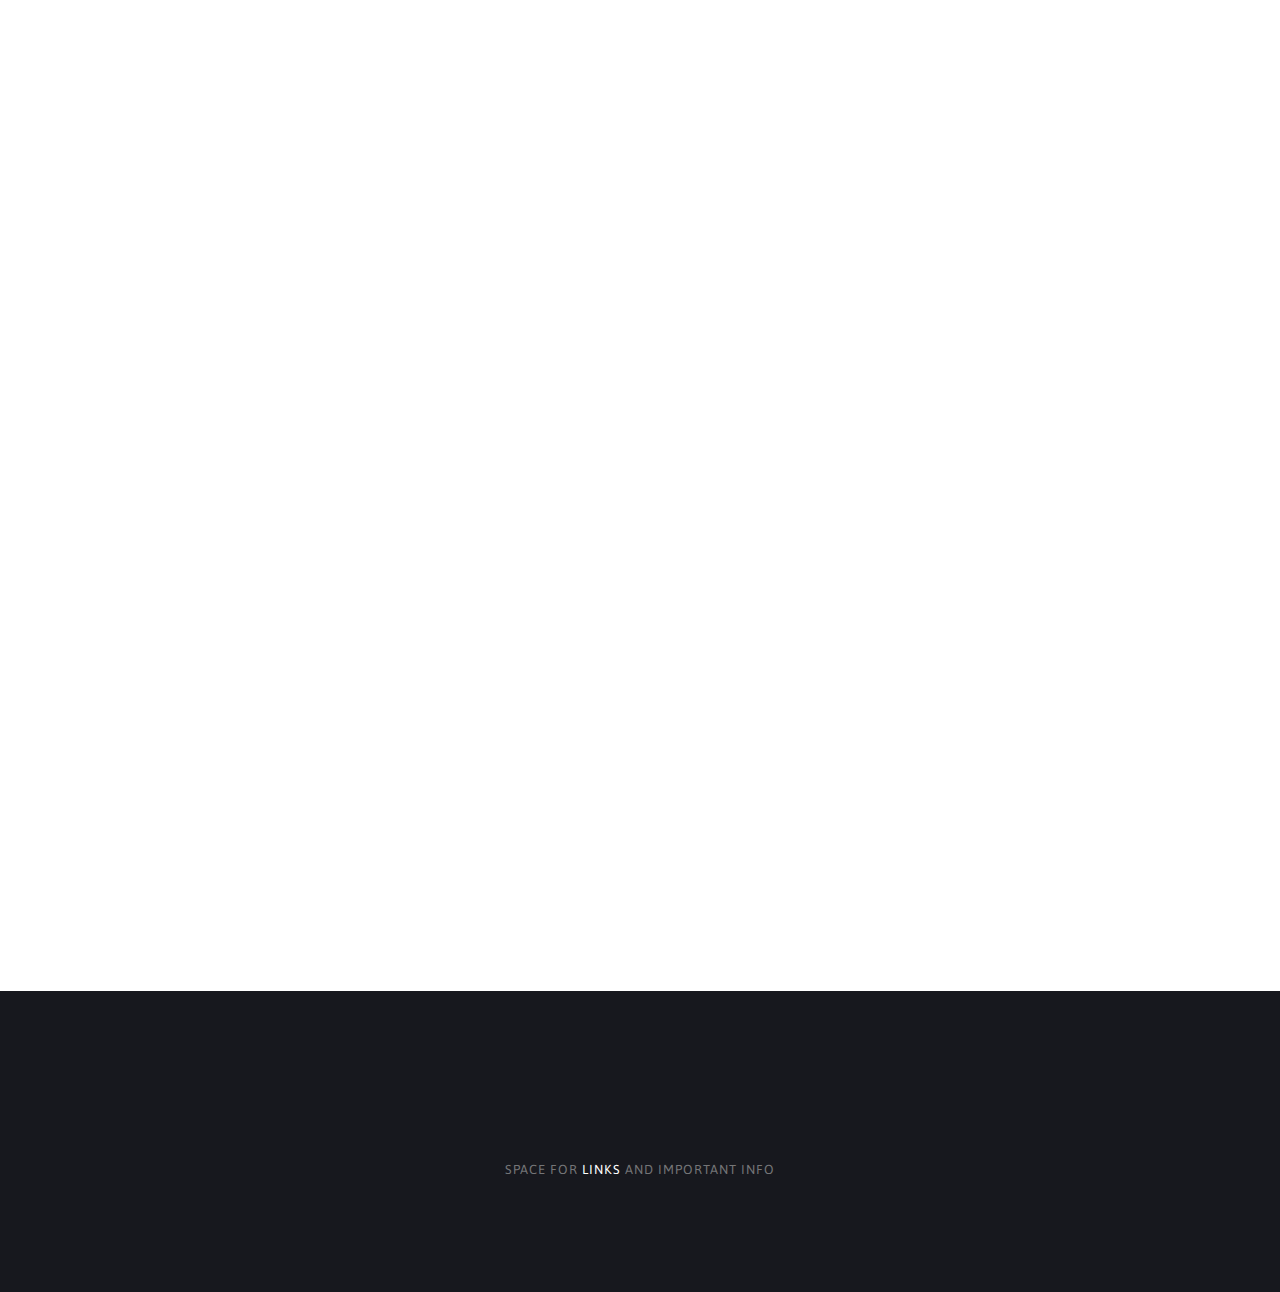
<file: image-friendly.html>
<!DOCTYPE html><html lang="en-us"><head><meta charset="utf-8"><meta http-equiv="X-UA-Compatible" content="IE=edge"><meta name="viewport" content="width=device-width,initial-scale=1"><title>IMAGE-FRIENDLY - NO HEADER IMAGES</title><meta name="description" content="IMAGE-FRIENDLY This template is designed to have a header image on each page. Adding them is quick and easy, but choosing them can take some time (although many would argue that it's worth the effort). SEE TEMPLATE WITH HEADER IMAGES Great-looking image galleries can be created in a few minutes&hellip;"><meta name="generator" content="Publii Open-Source CMS for Static Site"><link rel="canonical" href="https://the-transcreators.github.io/no-header-images/image-friendly.html"><link rel="alternate" type="application/atom+xml" href="https://the-transcreators.github.io/no-header-images/feed.xml"><link rel="alternate" type="application/json" href="https://the-transcreators.github.io/no-header-images/feed.json"><meta property="og:title" content="IMAGE-FRIENDLY"><meta property="og:image" content="https://the-transcreators.github.io/no-header-images/media/website/name_and_logo_400x80.png"><meta property="og:site_name" content="NO HEADER IMAGES"><meta property="og:description" content="IMAGE-FRIENDLY This template is designed to have a header image on each page. Adding them is quick and easy, but choosing them can take some time (although many would argue that it's worth the effort). SEE TEMPLATE WITH HEADER IMAGES Great-looking image galleries can be created in a few minutes&hellip;"><meta property="og:url" content="https://the-transcreators.github.io/no-header-images/image-friendly.html"><meta property="og:type" content="article"><link rel="shortcut icon" href="https://the-transcreators.github.io/no-header-images/media/website/favicon-no-header-images-192.png" type="image/png"><link rel="preload" href="https://the-transcreators.github.io/no-header-images/assets/dynamic/fonts/asap/asap.woff2" as="font" type="font/woff2" crossorigin><link rel="stylesheet" href="https://the-transcreators.github.io/no-header-images/assets/css/style.css?v=5dabab23316eac955979c8eff4bd9c73"><link rel="stylesheet" href="https://the-transcreators.github.io/no-header-images/assets/css/photoswipe.css?v=7331f6eb15671b2fc8e3ffd46e849f7b"><script type="application/ld+json">{"@context":"http://schema.org","@type":"Article","mainEntityOfPage":{"@type":"WebPage","@id":"https://the-transcreators.github.io/no-header-images/image-friendly.html"},"headline":"IMAGE-FRIENDLY","datePublished":"2022-07-30T17:31","dateModified":"2022-08-11T00:57","image":{"@type":"ImageObject","url":"https://the-transcreators.github.io/no-header-images/media/website/name_and_logo_400x80.png","height":80,"width":400},"description":"IMAGE-FRIENDLY This template is designed to have a header image on each page. Adding them is quick and easy, but choosing them can take some time (although many would argue that it's worth the effort). SEE TEMPLATE WITH HEADER IMAGES Great-looking image galleries can be created in a few minutes&hellip;","author":{"@type":"Person","name":"author1","url":"https://the-transcreators.github.io/no-header-images/authors/simpleauthor/"},"publisher":{"@type":"Organization","name":"author1","logo":{"@type":"ImageObject","url":"https://the-transcreators.github.io/no-header-images/media/website/name_and_logo_400x80.png","height":80,"width":400}}}</script><style>.pswp--svg .pswp__button,
				          .pswp--svg .pswp__button--arrow--left:before,
				          .pswp--svg .pswp__button--arrow--right:before {
					          background-image: url(https://the-transcreators.github.io/no-header-images/assets/svg/gallery-icons-light.svg);
			              }</style></head><body><div class="site-container"><header class="top" id="js-header"><a class="logo" href="https://the-transcreators.github.io/no-header-images/"><img src="https://the-transcreators.github.io/no-header-images/media/website/name_and_logo_400x80.png" alt="NO HEADER IMAGES" width="400" height="80"></a><nav class="navbar js-navbar"><button class="navbar__toggle js-toggle" aria-label="Menu" aria-haspopup="true" aria-expanded="false"><span class="navbar__toggle-box"><span class="navbar__toggle-inner">Menu</span></span></button><ul class="navbar__menu"><li><a href="https://the-transcreators.github.io/no-header-images/" target="_self">HOME</a></li><li><a href="https://the-transcreators.github.io/no-header-images/about.html" target="_self">ABOUT</a></li><li class="has-submenu"><span class="is-separator" aria-haspopup="true">PRODUCTS</span><ul class="navbar__submenu level-2" aria-hidden="true"><li><a href="https://the-transcreators.github.io/no-header-images/retail.html" target="_self">RETAIL</a></li><li><a href="https://the-transcreators.github.io/no-header-images/catering.html" target="_self">CATERING</a></li><li><a href="https://the-transcreators.github.io/no-header-images/physical-goods.html" target="_self">PHYSICAL GOODS</a></li><li><a href="https://the-transcreators.github.io/no-header-images/services.html" target="_self">SERVICES</a></li></ul></li><li class="active-parent has-submenu"><span class="is-separator" aria-haspopup="true">TEMPLATE INFO</span><ul class="navbar__submenu level-2" aria-hidden="true"><li><a href="https://the-transcreators.github.io/no-header-images/simple.html" target="_self">SIMPLE</a></li><li class="active"><a href="https://the-transcreators.github.io/no-header-images/image-friendly.html" target="_self">IMAGE-FRIENDLY</a></li><li><a href="https://the-transcreators.github.io/template/" target="_blank">SEE TEMPLATE WITH HEADER IMAGES</a></li></ul></li><li><a href="https://the-transcreators.github.io/no-header-images/contact.html" target="_self">CONTACT</a></li></ul></nav></header><main><article class="post"><div class="hero"><header class="hero__content"><div class="wrapper"><h1>IMAGE-FRIENDLY</h1></div></header></div><div class="wrapper post__entry"><h2>IMAGE-FRIENDLY</h2><p><strong>This template is designed to have a header image on each page</strong>. Adding them is quick and easy, but choosing them can take some time (although many would argue that it's worth the effort).<br><strong><a href="https://the-transcreators.github.io/template/" target="_blank" rel="noopener noreferrer">SEE TEMPLATE WITH HEADER IMAGES</a></strong></p><div> </div><h4>Great-looking image galleries can be created in a few minutes</h4><div class="gallery-wrapper"><div class="gallery" style="margin-top: 1.6rem; margin-bottom: 0rem;" data-is-empty="false" data-translation="Add images" data-columns="3"><figure class="gallery__item"><a href="https://the-transcreators.github.io/no-header-images/media/posts/4/gallery/nuts_and_bolts_1080-70pc.jpg" data-size="1998x1080"><img loading="lazy" src="https://the-transcreators.github.io/no-header-images/media/posts/4/gallery/nuts_and_bolts_1080-70pc-thumbnail.jpg" alt="" width="720" height="389"></a><figcaption>Nuts ands bolts</figcaption></figure><figure class="gallery__item"><a href="https://the-transcreators.github.io/no-header-images/media/posts/4/gallery/camera_1080-90pc.jpg" data-size="1080x1080"><img loading="lazy" src="https://the-transcreators.github.io/no-header-images/media/posts/4/gallery/camera_1080-90pc-thumbnail.jpg" alt="" width="720" height="720"></a><figcaption>Old camera</figcaption></figure><figure class="gallery__item"><a href="https://the-transcreators.github.io/no-header-images/media/posts/4/gallery/cave_etchings_1080-70pc.jpg" data-size="1617x1080"><img loading="lazy" src="https://the-transcreators.github.io/no-header-images/media/posts/4/gallery/cave_etchings_1080-70pc-thumbnail.jpg" alt="" width="720" height="481"></a><figcaption>Cave etchings</figcaption></figure><figure class="gallery__item"><a href="https://the-transcreators.github.io/no-header-images/media/posts/4/gallery/flower-shop_1080-70pc.jpg" data-size="1623x1080"><img loading="lazy" src="https://the-transcreators.github.io/no-header-images/media/posts/4/gallery/flower-shop_1080-70pc-thumbnail.jpg" alt="" width="720" height="479"></a><figcaption>Flower shop</figcaption></figure><figure class="gallery__item"><a href="https://the-transcreators.github.io/no-header-images/media/posts/4/gallery/code_1080-70pc.jpg" data-size="1620x1080"><img loading="lazy" src="https://the-transcreators.github.io/no-header-images/media/posts/4/gallery/code_1080-70pc-thumbnail.jpg" alt="" width="720" height="480"></a><figcaption>Code (avoid when building websites)</figcaption></figure><figure class="gallery__item"><a href="https://the-transcreators.github.io/no-header-images/media/posts/4/gallery/pen_and_book_1080-70pc.jpg" data-size="1998x1080"><img loading="lazy" src="https://the-transcreators.github.io/no-header-images/media/posts/4/gallery/pen_and_book_1080-70pc-thumbnail.jpg" alt="" width="720" height="389"></a><figcaption>Pen and notebook</figcaption></figure></div></div><div> </div><h4>Videos can be embedded in a few clicks</h4><div class="post__iframe"><iframe loading="lazy" width="1280" height="720" src="https://www.youtube.com/embed/rzmd7RouGrM?start=25" title="YouTube video player" frameborder="0" allow="accelerometer; autoplay; clipboard-write; encrypted-media; gyroscope; picture-in-picture" allowfullscreen="allowfullscreen"></iframe></div><div> </div><div class="post__iframe"><iframe loading="lazy" width="1280" height="720" src="https://www.youtube.com/embed/MFCa0VkJdxo" title="YouTube video player" frameborder="0" allow="accelerometer; autoplay; clipboard-write; encrypted-media; gyroscope; picture-in-picture" allowfullscreen="allowfullscreen"></iframe></div></div></article></main><footer class="footer"><div class="footer__social"><a href="https://twitter.com/" aria-label="Twitter"><svg><use xlink:href="https://the-transcreators.github.io/no-header-images/assets/svg/svg-map.svg#twitter"/></svg> </a><a href="https://www.instagram.com/" aria-label="Instagram"><svg><use xlink:href="https://the-transcreators.github.io/no-header-images/assets/svg/svg-map.svg#instagram"/></svg> </a><a href="https://www.youtube.com" aria-label="Youtube"><svg><use xlink:href="https://the-transcreators.github.io/no-header-images/assets/svg/svg-map.svg#youtube"/></svg></a></div><div class="footer__copyright"><p>space for <a href="https://the-transcreators.github.io/more-than-translators/">links</a> and important info</p></div><button onclick="backToTopFunction()" id="backToTop" class="footer__bttop" aria-label="Back to top" title="Back to top"><svg><use xlink:href="https://the-transcreators.github.io/no-header-images/assets/svg/svg-map.svg#toparrow"/></svg></button></footer></div><script>window.publiiThemeMenuConfig = {    
        mobileMenuMode: 'sidebar',
        animationSpeed: 300,
        submenuWidth: 'auto',
        doubleClickTime: 500,
        mobileMenuExpandableSubmenus: true, 
        relatedContainerForOverlayMenuSelector: '.top',
   };</script><script defer="defer" src="https://the-transcreators.github.io/no-header-images/assets/js/scripts.min.js?v=6ca8b60e6534a3888de1205e82df8528"></script><script>var images = document.querySelectorAll('img[loading]');

        for (var i = 0; i < images.length; i++) {
            if (images[i].complete) {
                images[i].classList.add('is-loaded');
            } else {
                images[i].addEventListener('load', function () {
                    this.classList.add('is-loaded');
                }, false);
            }
        }</script><script defer="defer" src="https://the-transcreators.github.io/no-header-images/assets/js/photoswipe.min.js?v=b586a3bc288c989ecce7b81b48e35855"></script><script defer="defer" src="https://the-transcreators.github.io/no-header-images/assets/js/photoswipe-ui-default.min.js?v=9952f77ca2b8fbc9449a268008ea8dee"></script><script>var initPhotoSwipeFromDOM=function(gallerySelector){var parseThumbnailElements=function(el){var thumbElements=el.childNodes,numNodes=thumbElements.length,items=[],figureEl,linkEl,size,item;for(var i=0;i<numNodes;i++){figureEl=thumbElements[i];if(figureEl.nodeType!==1){continue;}
          linkEl=figureEl.children[0];size=linkEl.getAttribute('data-size').split('x');item={src:linkEl.getAttribute('href'),w:parseInt(size[0],10),h:parseInt(size[1],10)};if(figureEl.children.length>1){item.title=figureEl.children[1].innerHTML;}
          if(linkEl.children.length>0){item.msrc=linkEl.children[0].getAttribute('src');}
          item.el=figureEl;items.push(item);}
          return items;};var closest=function closest(el,fn){return el&&(fn(el)?el:closest(el.parentNode,fn));};var onThumbnailsClick=function(e){e=e||window.event;e.preventDefault?e.preventDefault():e.returnValue=false;var eTarget=e.target||e.srcElement;var clickedListItem=closest(eTarget,function(el){return(el.tagName&&el.tagName.toUpperCase()==='FIGURE');});if(!clickedListItem){return;}
          var clickedGallery=clickedListItem.parentNode,childNodes=clickedListItem.parentNode.childNodes,numChildNodes=childNodes.length,nodeIndex=0,index;for(var i=0;i<numChildNodes;i++){if(childNodes[i].nodeType!==1){continue;}
          if(childNodes[i]===clickedListItem){index=nodeIndex;break;}
          nodeIndex++;}
          if(index>=0){openPhotoSwipe(index,clickedGallery);}
          return false;};var photoswipeParseHash=function(){var hash=window.location.hash.substring(1),params={};if(hash.length<5){return params;}
          var vars=hash.split('&');for(var i=0;i<vars.length;i++){if(!vars[i]){continue;}
          var pair=vars[i].split('=');if(pair.length<2){continue;}
          params[pair[0]]=pair[1];}
          if(params.gid){params.gid=parseInt(params.gid,10);}
          return params;};var openPhotoSwipe=function(index,galleryElement,disableAnimation,fromURL){var pswpElement=document.querySelectorAll('.pswp')[0],gallery,options,items;items=parseThumbnailElements(galleryElement);options={galleryUID:galleryElement.getAttribute('data-pswp-uid'),getThumbBoundsFn:function(index){var thumbnail=items[index].el.getElementsByTagName('img')[0],pageYScroll=window.pageYOffset||document.documentElement.scrollTop,rect=thumbnail.getBoundingClientRect();return{x:rect.left,y:rect.top+pageYScroll,w:rect.width};},
          mainClass:'pswp--dark',
          preload: [1,2],
          hideAnimationDuration:200,
          showAnimationDuration:0,
          bgOpacity: 0.7,
          showHideOpacity:true,
          closeOnScroll: true,
          arrowKeys: true,
          closeEl: true,
          captionEl: true,
          fullscreenEl: true,
          zoomEl: true,
          shareEl: true,
          counterEl: true,
          arrowEl: true,
          preloaderEl: true
          };if(fromURL){if(options.galleryPIDs){for(var j=0;j<items.length;j++){if(items[j].pid==index){options.index=j;break;}}}else{options.index=parseInt(index,10)-1;}}else{options.index=parseInt(index,10);}
          if(isNaN(options.index)){return;}
          if(disableAnimation){options.showAnimationDuration=0;}
          gallery=new PhotoSwipe(pswpElement,PhotoSwipeUI_Default,items,options);gallery.init();gallery.options.escKey=true;};var galleryElements=document.querySelectorAll(gallerySelector);for(var i=0,l=galleryElements.length;i<l;i++){galleryElements[i].setAttribute('data-pswp-uid',i+1);galleryElements[i].onclick=onThumbnailsClick;}
          var hashData=photoswipeParseHash();if(hashData.pid&&hashData.gid){openPhotoSwipe(hashData.pid,galleryElements[hashData.gid-1],true,true);}};window.addEventListener('load', function () {initPhotoSwipeFromDOM('.gallery');}, false);</script><div class="pswp" tabindex="-1" role="dialog" aria-hidden="true"><div class="pswp__bg"></div><div class="pswp__scroll-wrap"><div class="pswp__container"><div class="pswp__item"></div><div class="pswp__item"></div><div class="pswp__item"></div></div><div class="pswp__ui pswp__ui--hidden"><div class="pswp__top-bar"><div class="pswp__counter"></div><button class="pswp__button pswp__button--close" title="Close (Esc)"></button><button class="pswp__button pswp__button--share" title="Share"></button><button class="pswp__button pswp__button--fs" title="Toggle fullscreen"></button><button class="pswp__button pswp__button--zoom" title="Zoom in/out"></button><div class="pswp__preloader"><div class="pswp__preloader__icn"><div class="pswp__preloader__cut"><div class="pswp__preloader__donut"></div></div></div></div></div><div class="pswp__share-modal pswp__share-modal--hidden pswp__single-tap"><div class="pswp__share-tooltip"></div></div><button class="pswp__button pswp__button--arrow--left" title="Previous (arrow left)"></button><button class="pswp__button pswp__button--arrow--right" title="Next (arrow right)"></button><div class="pswp__caption"><div class="pswp__caption__center"></div></div></div></div></div></body></html>
</file>
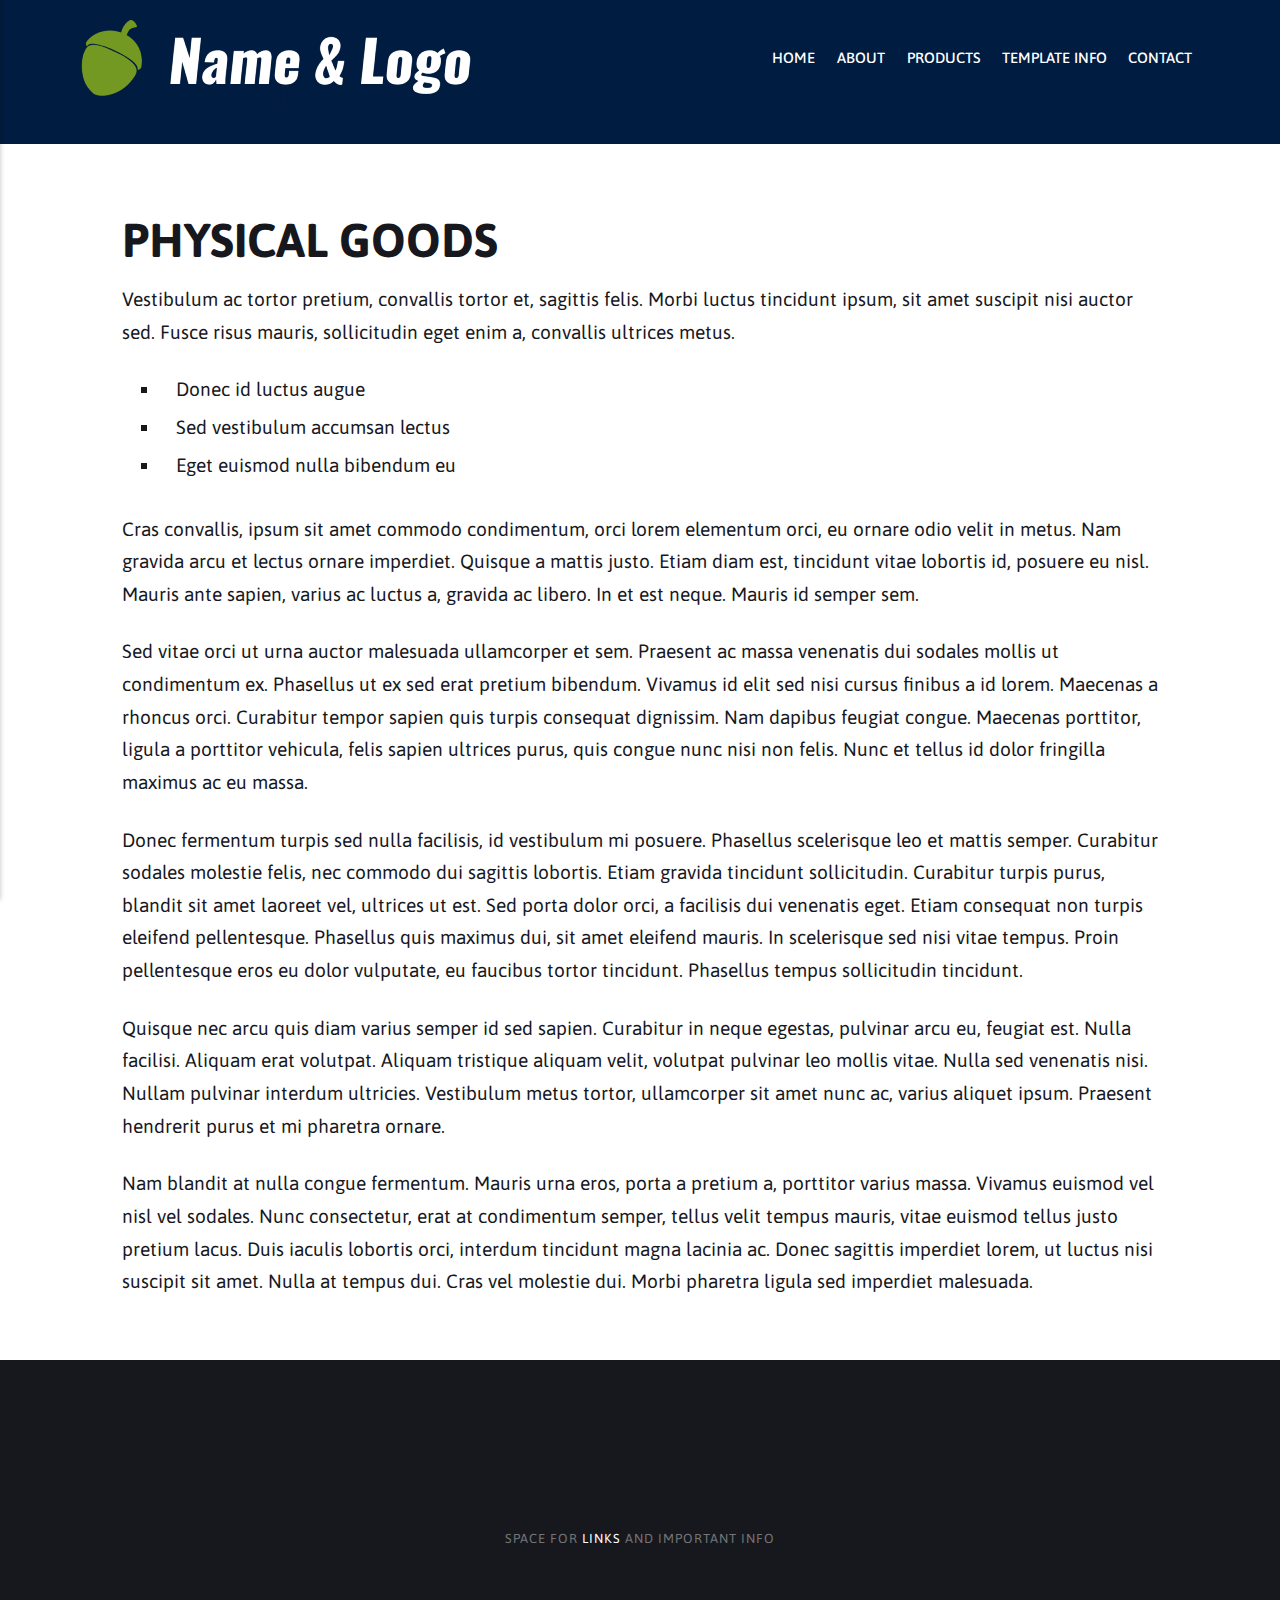
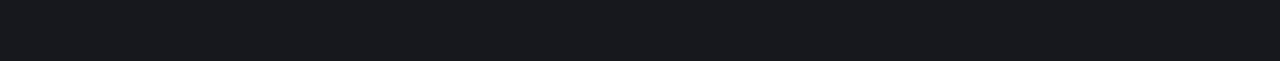
<file: physical-goods.html>
<!DOCTYPE html><html lang="en-us"><head><meta charset="utf-8"><meta http-equiv="X-UA-Compatible" content="IE=edge"><meta name="viewport" content="width=device-width,initial-scale=1"><title>PHYSICAL GOODS - NO HEADER IMAGES</title><meta name="description" content="PHYSICAL GOODS Vestibulum ac tortor pretium, convallis tortor et, sagittis felis. Morbi luctus tincidunt ipsum, sit amet suscipit nisi auctor sed. Fusce risus mauris, sollicitudin eget enim a, convallis ultrices metus. Cras convallis, ipsum sit amet commodo condimentum, orci lorem elementum orci, eu ornare odio velit in metus. Nam gravida&hellip;"><meta name="generator" content="Publii Open-Source CMS for Static Site"><link rel="canonical" href="https://the-transcreators.github.io/no-header-images/physical-goods.html"><link rel="alternate" type="application/atom+xml" href="https://the-transcreators.github.io/no-header-images/feed.xml"><link rel="alternate" type="application/json" href="https://the-transcreators.github.io/no-header-images/feed.json"><meta property="og:title" content="PHYSICAL GOODS"><meta property="og:image" content="https://the-transcreators.github.io/no-header-images/media/website/name_and_logo_400x80.png"><meta property="og:site_name" content="NO HEADER IMAGES"><meta property="og:description" content="PHYSICAL GOODS Vestibulum ac tortor pretium, convallis tortor et, sagittis felis. Morbi luctus tincidunt ipsum, sit amet suscipit nisi auctor sed. Fusce risus mauris, sollicitudin eget enim a, convallis ultrices metus. Cras convallis, ipsum sit amet commodo condimentum, orci lorem elementum orci, eu ornare odio velit in metus. Nam gravida&hellip;"><meta property="og:url" content="https://the-transcreators.github.io/no-header-images/physical-goods.html"><meta property="og:type" content="article"><link rel="shortcut icon" href="https://the-transcreators.github.io/no-header-images/media/website/favicon-no-header-images-192.png" type="image/png"><link rel="preload" href="https://the-transcreators.github.io/no-header-images/assets/dynamic/fonts/asap/asap.woff2" as="font" type="font/woff2" crossorigin><link rel="stylesheet" href="https://the-transcreators.github.io/no-header-images/assets/css/style.css?v=5dabab23316eac955979c8eff4bd9c73"><script type="application/ld+json">{"@context":"http://schema.org","@type":"Article","mainEntityOfPage":{"@type":"WebPage","@id":"https://the-transcreators.github.io/no-header-images/physical-goods.html"},"headline":"PHYSICAL GOODS","datePublished":"2022-07-31T13:07","dateModified":"2022-08-08T06:39","image":{"@type":"ImageObject","url":"https://the-transcreators.github.io/no-header-images/media/website/name_and_logo_400x80.png","height":80,"width":400},"description":"PHYSICAL GOODS Vestibulum ac tortor pretium, convallis tortor et, sagittis felis. Morbi luctus tincidunt ipsum, sit amet suscipit nisi auctor sed. Fusce risus mauris, sollicitudin eget enim a, convallis ultrices metus. Cras convallis, ipsum sit amet commodo condimentum, orci lorem elementum orci, eu ornare odio velit in metus. Nam gravida&hellip;","author":{"@type":"Person","name":"author1","url":"https://the-transcreators.github.io/no-header-images/authors/simpleauthor/"},"publisher":{"@type":"Organization","name":"author1","logo":{"@type":"ImageObject","url":"https://the-transcreators.github.io/no-header-images/media/website/name_and_logo_400x80.png","height":80,"width":400}}}</script></head><body><div class="site-container"><header class="top" id="js-header"><a class="logo" href="https://the-transcreators.github.io/no-header-images/"><img src="https://the-transcreators.github.io/no-header-images/media/website/name_and_logo_400x80.png" alt="NO HEADER IMAGES" width="400" height="80"></a><nav class="navbar js-navbar"><button class="navbar__toggle js-toggle" aria-label="Menu" aria-haspopup="true" aria-expanded="false"><span class="navbar__toggle-box"><span class="navbar__toggle-inner">Menu</span></span></button><ul class="navbar__menu"><li><a href="https://the-transcreators.github.io/no-header-images/" target="_self">HOME</a></li><li><a href="https://the-transcreators.github.io/no-header-images/about.html" target="_self">ABOUT</a></li><li class="active-parent has-submenu"><span class="is-separator" aria-haspopup="true">PRODUCTS</span><ul class="navbar__submenu level-2" aria-hidden="true"><li><a href="https://the-transcreators.github.io/no-header-images/retail.html" target="_self">RETAIL</a></li><li><a href="https://the-transcreators.github.io/no-header-images/catering.html" target="_self">CATERING</a></li><li class="active"><a href="https://the-transcreators.github.io/no-header-images/physical-goods.html" target="_self">PHYSICAL GOODS</a></li><li><a href="https://the-transcreators.github.io/no-header-images/services.html" target="_self">SERVICES</a></li></ul></li><li class="has-submenu"><span class="is-separator" aria-haspopup="true">TEMPLATE INFO</span><ul class="navbar__submenu level-2" aria-hidden="true"><li><a href="https://the-transcreators.github.io/no-header-images/simple.html" target="_self">SIMPLE</a></li><li><a href="https://the-transcreators.github.io/no-header-images/image-friendly.html" target="_self">IMAGE-FRIENDLY</a></li><li><a href="https://the-transcreators.github.io/template/" target="_blank">SEE TEMPLATE WITH HEADER IMAGES</a></li></ul></li><li><a href="https://the-transcreators.github.io/no-header-images/contact.html" target="_self">CONTACT</a></li></ul></nav></header><main><article class="post"><div class="hero"><header class="hero__content"><div class="wrapper"><h1>PHYSICAL GOODS</h1></div></header></div><div class="wrapper post__entry"><h2>PHYSICAL GOODS</h2><p>Vestibulum ac tortor pretium, convallis tortor et, sagittis felis. Morbi luctus tincidunt ipsum, sit amet suscipit nisi auctor sed. Fusce risus mauris, sollicitudin eget enim a, convallis ultrices metus.</p><ul style="list-style-type: square;"><li>Donec id luctus augue</li><li>Sed vestibulum accumsan lectus</li><li>Eget euismod nulla bibendum eu</li></ul><p>Cras convallis, ipsum sit amet commodo condimentum, orci lorem elementum orci, eu ornare odio velit in metus. Nam gravida arcu et lectus ornare imperdiet. Quisque a mattis justo. Etiam diam est, tincidunt vitae lobortis id, posuere eu nisl. Mauris ante sapien, varius ac luctus a, gravida ac libero. In et est neque. Mauris id semper sem.</p><p>Sed vitae orci ut urna auctor malesuada ullamcorper et sem. Praesent ac massa venenatis dui sodales mollis ut condimentum ex. Phasellus ut ex sed erat pretium bibendum. Vivamus id elit sed nisi cursus finibus a id lorem. Maecenas a rhoncus orci. Curabitur tempor sapien quis turpis consequat dignissim. Nam dapibus feugiat congue. Maecenas porttitor, ligula a porttitor vehicula, felis sapien ultrices purus, quis congue nunc nisi non felis. Nunc et tellus id dolor fringilla maximus ac eu massa.</p><p>Donec fermentum turpis sed nulla facilisis, id vestibulum mi posuere. Phasellus scelerisque leo et mattis semper. Curabitur sodales molestie felis, nec commodo dui sagittis lobortis. Etiam gravida tincidunt sollicitudin. Curabitur turpis purus, blandit sit amet laoreet vel, ultrices ut est. Sed porta dolor orci, a facilisis dui venenatis eget. Etiam consequat non turpis eleifend pellentesque. Phasellus quis maximus dui, sit amet eleifend mauris. In scelerisque sed nisi vitae tempus. Proin pellentesque eros eu dolor vulputate, eu faucibus tortor tincidunt. Phasellus tempus sollicitudin tincidunt.</p><p>Quisque nec arcu quis diam varius semper id sed sapien. Curabitur in neque egestas, pulvinar arcu eu, feugiat est. Nulla facilisi. Aliquam erat volutpat. Aliquam tristique aliquam velit, volutpat pulvinar leo mollis vitae. Nulla sed venenatis nisi. Nullam pulvinar interdum ultricies. Vestibulum metus tortor, ullamcorper sit amet nunc ac, varius aliquet ipsum. Praesent hendrerit purus et mi pharetra ornare.</p><p>Nam blandit at nulla congue fermentum. Mauris urna eros, porta a pretium a, porttitor varius massa. Vivamus euismod vel nisl vel sodales. Nunc consectetur, erat at condimentum semper, tellus velit tempus mauris, vitae euismod tellus justo pretium lacus. Duis iaculis lobortis orci, interdum tincidunt magna lacinia ac. Donec sagittis imperdiet lorem, ut luctus nisi suscipit sit amet. Nulla at tempus dui. Cras vel molestie dui. Morbi pharetra ligula sed imperdiet malesuada. </p></div></article></main><footer class="footer"><div class="footer__social"><a href="https://twitter.com/" aria-label="Twitter"><svg><use xlink:href="https://the-transcreators.github.io/no-header-images/assets/svg/svg-map.svg#twitter"/></svg> </a><a href="https://www.instagram.com/" aria-label="Instagram"><svg><use xlink:href="https://the-transcreators.github.io/no-header-images/assets/svg/svg-map.svg#instagram"/></svg> </a><a href="https://www.youtube.com" aria-label="Youtube"><svg><use xlink:href="https://the-transcreators.github.io/no-header-images/assets/svg/svg-map.svg#youtube"/></svg></a></div><div class="footer__copyright"><p>space for <a href="https://the-transcreators.github.io/more-than-translators/">links</a> and important info</p></div><button onclick="backToTopFunction()" id="backToTop" class="footer__bttop" aria-label="Back to top" title="Back to top"><svg><use xlink:href="https://the-transcreators.github.io/no-header-images/assets/svg/svg-map.svg#toparrow"/></svg></button></footer></div><script>window.publiiThemeMenuConfig = {    
        mobileMenuMode: 'sidebar',
        animationSpeed: 300,
        submenuWidth: 'auto',
        doubleClickTime: 500,
        mobileMenuExpandableSubmenus: true, 
        relatedContainerForOverlayMenuSelector: '.top',
   };</script><script defer="defer" src="https://the-transcreators.github.io/no-header-images/assets/js/scripts.min.js?v=6ca8b60e6534a3888de1205e82df8528"></script><script>var images = document.querySelectorAll('img[loading]');

        for (var i = 0; i < images.length; i++) {
            if (images[i].complete) {
                images[i].classList.add('is-loaded');
            } else {
                images[i].addEventListener('load', function () {
                    this.classList.add('is-loaded');
                }, false);
            }
        }</script></body></html>
</file>
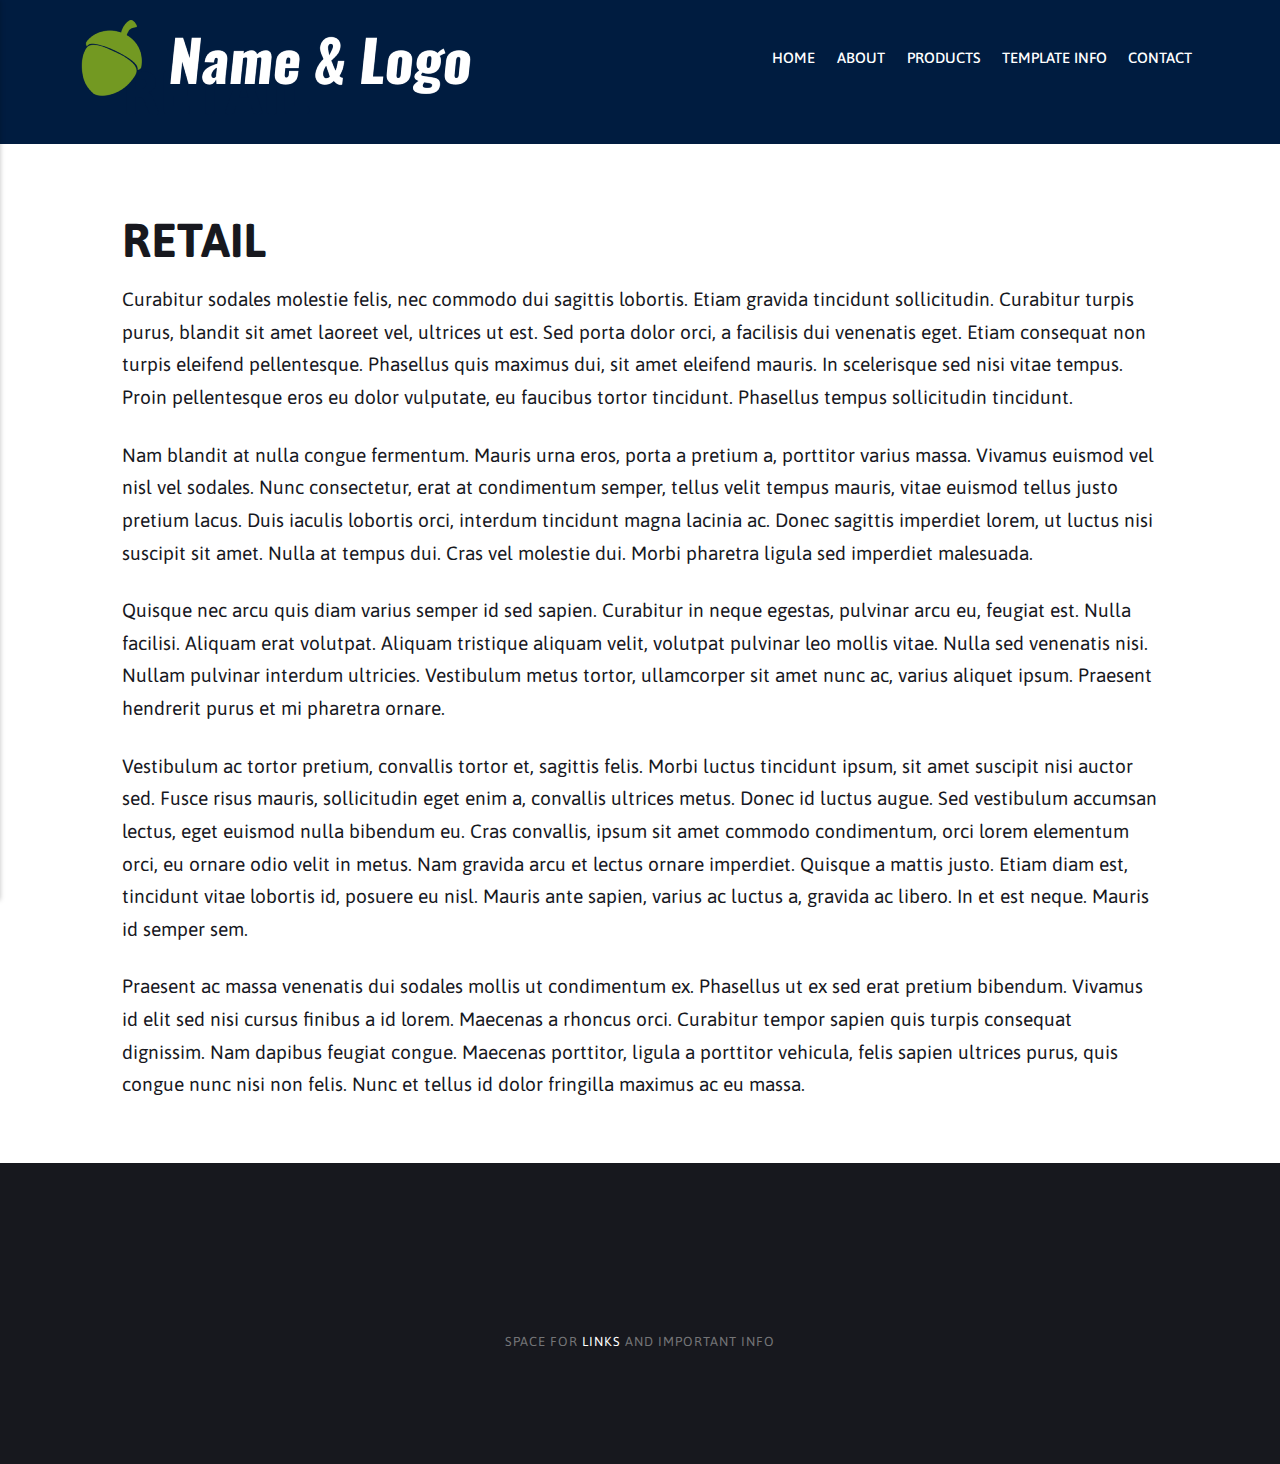
<file: retail.html>
<!DOCTYPE html><html lang="en-us"><head><meta charset="utf-8"><meta http-equiv="X-UA-Compatible" content="IE=edge"><meta name="viewport" content="width=device-width,initial-scale=1"><title>RETAIL - NO HEADER IMAGES</title><meta name="description" content="RETAIL Curabitur sodales molestie felis, nec commodo dui sagittis lobortis. Etiam gravida tincidunt sollicitudin. Curabitur turpis purus, blandit sit amet laoreet vel, ultrices ut est. Sed porta dolor orci, a facilisis dui venenatis eget. Etiam consequat non turpis eleifend pellentesque. Phasellus quis maximus dui, sit amet eleifend mauris. In scelerisque&hellip;"><meta name="generator" content="Publii Open-Source CMS for Static Site"><link rel="canonical" href="https://the-transcreators.github.io/no-header-images/retail.html"><link rel="alternate" type="application/atom+xml" href="https://the-transcreators.github.io/no-header-images/feed.xml"><link rel="alternate" type="application/json" href="https://the-transcreators.github.io/no-header-images/feed.json"><meta property="og:title" content="RETAIL"><meta property="og:image" content="https://the-transcreators.github.io/no-header-images/media/website/name_and_logo_400x80.png"><meta property="og:site_name" content="NO HEADER IMAGES"><meta property="og:description" content="RETAIL Curabitur sodales molestie felis, nec commodo dui sagittis lobortis. Etiam gravida tincidunt sollicitudin. Curabitur turpis purus, blandit sit amet laoreet vel, ultrices ut est. Sed porta dolor orci, a facilisis dui venenatis eget. Etiam consequat non turpis eleifend pellentesque. Phasellus quis maximus dui, sit amet eleifend mauris. In scelerisque&hellip;"><meta property="og:url" content="https://the-transcreators.github.io/no-header-images/retail.html"><meta property="og:type" content="article"><link rel="shortcut icon" href="https://the-transcreators.github.io/no-header-images/media/website/favicon-no-header-images-192.png" type="image/png"><link rel="preload" href="https://the-transcreators.github.io/no-header-images/assets/dynamic/fonts/asap/asap.woff2" as="font" type="font/woff2" crossorigin><link rel="stylesheet" href="https://the-transcreators.github.io/no-header-images/assets/css/style.css?v=5dabab23316eac955979c8eff4bd9c73"><script type="application/ld+json">{"@context":"http://schema.org","@type":"Article","mainEntityOfPage":{"@type":"WebPage","@id":"https://the-transcreators.github.io/no-header-images/retail.html"},"headline":"RETAIL","datePublished":"2022-07-31T13:10","dateModified":"2022-08-08T06:39","image":{"@type":"ImageObject","url":"https://the-transcreators.github.io/no-header-images/media/website/name_and_logo_400x80.png","height":80,"width":400},"description":"RETAIL Curabitur sodales molestie felis, nec commodo dui sagittis lobortis. Etiam gravida tincidunt sollicitudin. Curabitur turpis purus, blandit sit amet laoreet vel, ultrices ut est. Sed porta dolor orci, a facilisis dui venenatis eget. Etiam consequat non turpis eleifend pellentesque. Phasellus quis maximus dui, sit amet eleifend mauris. In scelerisque&hellip;","author":{"@type":"Person","name":"author1","url":"https://the-transcreators.github.io/no-header-images/authors/simpleauthor/"},"publisher":{"@type":"Organization","name":"author1","logo":{"@type":"ImageObject","url":"https://the-transcreators.github.io/no-header-images/media/website/name_and_logo_400x80.png","height":80,"width":400}}}</script></head><body><div class="site-container"><header class="top" id="js-header"><a class="logo" href="https://the-transcreators.github.io/no-header-images/"><img src="https://the-transcreators.github.io/no-header-images/media/website/name_and_logo_400x80.png" alt="NO HEADER IMAGES" width="400" height="80"></a><nav class="navbar js-navbar"><button class="navbar__toggle js-toggle" aria-label="Menu" aria-haspopup="true" aria-expanded="false"><span class="navbar__toggle-box"><span class="navbar__toggle-inner">Menu</span></span></button><ul class="navbar__menu"><li><a href="https://the-transcreators.github.io/no-header-images/" target="_self">HOME</a></li><li><a href="https://the-transcreators.github.io/no-header-images/about.html" target="_self">ABOUT</a></li><li class="active-parent has-submenu"><span class="is-separator" aria-haspopup="true">PRODUCTS</span><ul class="navbar__submenu level-2" aria-hidden="true"><li class="active"><a href="https://the-transcreators.github.io/no-header-images/retail.html" target="_self">RETAIL</a></li><li><a href="https://the-transcreators.github.io/no-header-images/catering.html" target="_self">CATERING</a></li><li><a href="https://the-transcreators.github.io/no-header-images/physical-goods.html" target="_self">PHYSICAL GOODS</a></li><li><a href="https://the-transcreators.github.io/no-header-images/services.html" target="_self">SERVICES</a></li></ul></li><li class="has-submenu"><span class="is-separator" aria-haspopup="true">TEMPLATE INFO</span><ul class="navbar__submenu level-2" aria-hidden="true"><li><a href="https://the-transcreators.github.io/no-header-images/simple.html" target="_self">SIMPLE</a></li><li><a href="https://the-transcreators.github.io/no-header-images/image-friendly.html" target="_self">IMAGE-FRIENDLY</a></li><li><a href="https://the-transcreators.github.io/template/" target="_blank">SEE TEMPLATE WITH HEADER IMAGES</a></li></ul></li><li><a href="https://the-transcreators.github.io/no-header-images/contact.html" target="_self">CONTACT</a></li></ul></nav></header><main><article class="post"><div class="hero"><header class="hero__content"><div class="wrapper"><h1>RETAIL</h1></div></header></div><div class="wrapper post__entry"><h2>RETAIL</h2><p>Curabitur sodales molestie felis, nec commodo dui sagittis lobortis. Etiam gravida tincidunt sollicitudin. Curabitur turpis purus, blandit sit amet laoreet vel, ultrices ut est. Sed porta dolor orci, a facilisis dui venenatis eget. Etiam consequat non turpis eleifend pellentesque. Phasellus quis maximus dui, sit amet eleifend mauris. In scelerisque sed nisi vitae tempus. Proin pellentesque eros eu dolor vulputate, eu faucibus tortor tincidunt. Phasellus tempus sollicitudin tincidunt.</p><p>Nam blandit at nulla congue fermentum. Mauris urna eros, porta a pretium a, porttitor varius massa. Vivamus euismod vel nisl vel sodales. Nunc consectetur, erat at condimentum semper, tellus velit tempus mauris, vitae euismod tellus justo pretium lacus. Duis iaculis lobortis orci, interdum tincidunt magna lacinia ac. Donec sagittis imperdiet lorem, ut luctus nisi suscipit sit amet. Nulla at tempus dui. Cras vel molestie dui. Morbi pharetra ligula sed imperdiet malesuada.</p><p>Quisque nec arcu quis diam varius semper id sed sapien. Curabitur in neque egestas, pulvinar arcu eu, feugiat est. Nulla facilisi. Aliquam erat volutpat. Aliquam tristique aliquam velit, volutpat pulvinar leo mollis vitae. Nulla sed venenatis nisi. Nullam pulvinar interdum ultricies. Vestibulum metus tortor, ullamcorper sit amet nunc ac, varius aliquet ipsum. Praesent hendrerit purus et mi pharetra ornare.</p><p>Vestibulum ac tortor pretium, convallis tortor et, sagittis felis. Morbi luctus tincidunt ipsum, sit amet suscipit nisi auctor sed. Fusce risus mauris, sollicitudin eget enim a, convallis ultrices metus. Donec id luctus augue. Sed vestibulum accumsan lectus, eget euismod nulla bibendum eu. Cras convallis, ipsum sit amet commodo condimentum, orci lorem elementum orci, eu ornare odio velit in metus. Nam gravida arcu et lectus ornare imperdiet. Quisque a mattis justo. Etiam diam est, tincidunt vitae lobortis id, posuere eu nisl. Mauris ante sapien, varius ac luctus a, gravida ac libero. In et est neque. Mauris id semper sem.</p><p>Praesent ac massa venenatis dui sodales mollis ut condimentum ex. Phasellus ut ex sed erat pretium bibendum. Vivamus id elit sed nisi cursus finibus a id lorem. Maecenas a rhoncus orci. Curabitur tempor sapien quis turpis consequat dignissim. Nam dapibus feugiat congue. Maecenas porttitor, ligula a porttitor vehicula, felis sapien ultrices purus, quis congue nunc nisi non felis. Nunc et tellus id dolor fringilla maximus ac eu massa.</p></div></article></main><footer class="footer"><div class="footer__social"><a href="https://twitter.com/" aria-label="Twitter"><svg><use xlink:href="https://the-transcreators.github.io/no-header-images/assets/svg/svg-map.svg#twitter"/></svg> </a><a href="https://www.instagram.com/" aria-label="Instagram"><svg><use xlink:href="https://the-transcreators.github.io/no-header-images/assets/svg/svg-map.svg#instagram"/></svg> </a><a href="https://www.youtube.com" aria-label="Youtube"><svg><use xlink:href="https://the-transcreators.github.io/no-header-images/assets/svg/svg-map.svg#youtube"/></svg></a></div><div class="footer__copyright"><p>space for <a href="https://the-transcreators.github.io/more-than-translators/">links</a> and important info</p></div><button onclick="backToTopFunction()" id="backToTop" class="footer__bttop" aria-label="Back to top" title="Back to top"><svg><use xlink:href="https://the-transcreators.github.io/no-header-images/assets/svg/svg-map.svg#toparrow"/></svg></button></footer></div><script>window.publiiThemeMenuConfig = {    
        mobileMenuMode: 'sidebar',
        animationSpeed: 300,
        submenuWidth: 'auto',
        doubleClickTime: 500,
        mobileMenuExpandableSubmenus: true, 
        relatedContainerForOverlayMenuSelector: '.top',
   };</script><script defer="defer" src="https://the-transcreators.github.io/no-header-images/assets/js/scripts.min.js?v=6ca8b60e6534a3888de1205e82df8528"></script><script>var images = document.querySelectorAll('img[loading]');

        for (var i = 0; i < images.length; i++) {
            if (images[i].complete) {
                images[i].classList.add('is-loaded');
            } else {
                images[i].addEventListener('load', function () {
                    this.classList.add('is-loaded');
                }, false);
            }
        }</script></body></html>
</file>
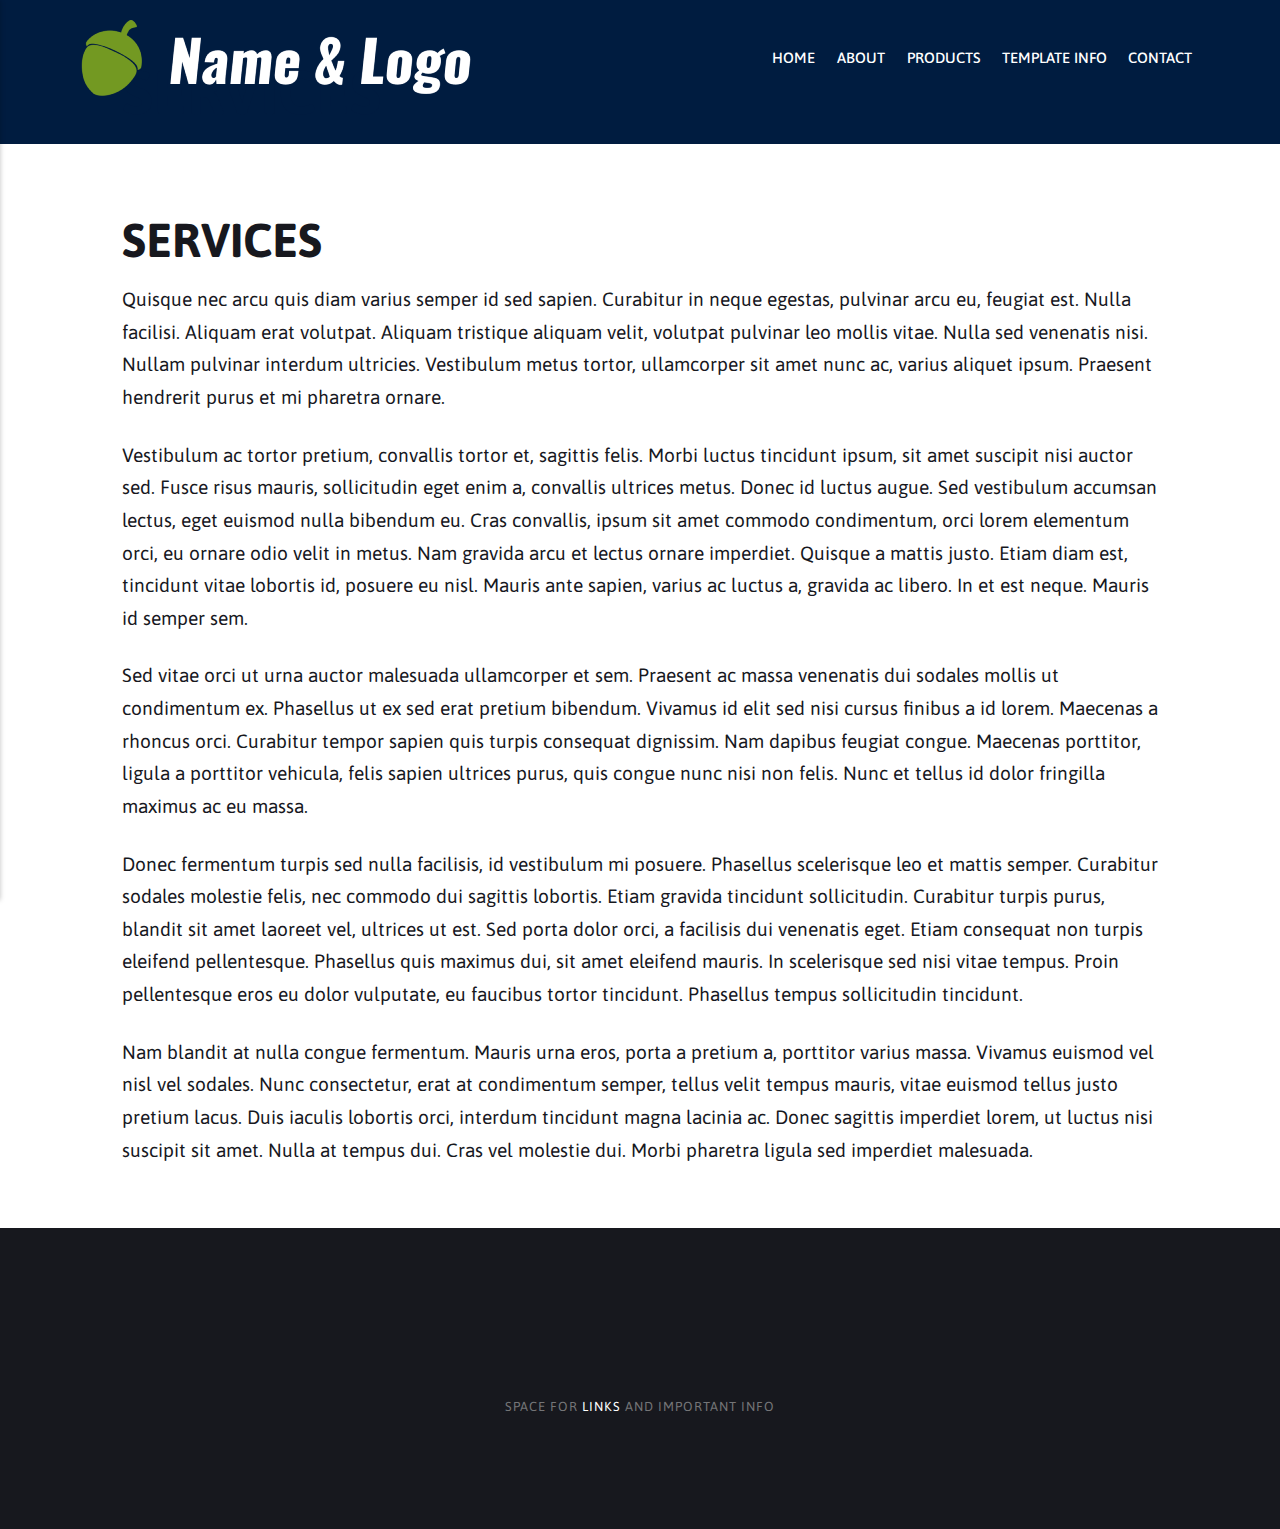
<file: services.html>
<!DOCTYPE html><html lang="en-us"><head><meta charset="utf-8"><meta http-equiv="X-UA-Compatible" content="IE=edge"><meta name="viewport" content="width=device-width,initial-scale=1"><title>SERVICES - NO HEADER IMAGES</title><meta name="description" content="SERVICES Quisque nec arcu quis diam varius semper id sed sapien. Curabitur in neque egestas, pulvinar arcu eu, feugiat est. Nulla facilisi. Aliquam erat volutpat. Aliquam tristique aliquam velit, volutpat pulvinar leo mollis vitae. Nulla sed venenatis nisi. Nullam pulvinar interdum ultricies. Vestibulum metus tortor, ullamcorper sit amet nunc ac,&hellip;"><meta name="generator" content="Publii Open-Source CMS for Static Site"><link rel="canonical" href="https://the-transcreators.github.io/no-header-images/services.html"><link rel="alternate" type="application/atom+xml" href="https://the-transcreators.github.io/no-header-images/feed.xml"><link rel="alternate" type="application/json" href="https://the-transcreators.github.io/no-header-images/feed.json"><meta property="og:title" content="SERVICES"><meta property="og:image" content="https://the-transcreators.github.io/no-header-images/media/website/name_and_logo_400x80.png"><meta property="og:site_name" content="NO HEADER IMAGES"><meta property="og:description" content="SERVICES Quisque nec arcu quis diam varius semper id sed sapien. Curabitur in neque egestas, pulvinar arcu eu, feugiat est. Nulla facilisi. Aliquam erat volutpat. Aliquam tristique aliquam velit, volutpat pulvinar leo mollis vitae. Nulla sed venenatis nisi. Nullam pulvinar interdum ultricies. Vestibulum metus tortor, ullamcorper sit amet nunc ac,&hellip;"><meta property="og:url" content="https://the-transcreators.github.io/no-header-images/services.html"><meta property="og:type" content="article"><link rel="shortcut icon" href="https://the-transcreators.github.io/no-header-images/media/website/favicon-no-header-images-192.png" type="image/png"><link rel="preload" href="https://the-transcreators.github.io/no-header-images/assets/dynamic/fonts/asap/asap.woff2" as="font" type="font/woff2" crossorigin><link rel="stylesheet" href="https://the-transcreators.github.io/no-header-images/assets/css/style.css?v=5dabab23316eac955979c8eff4bd9c73"><script type="application/ld+json">{"@context":"http://schema.org","@type":"Article","mainEntityOfPage":{"@type":"WebPage","@id":"https://the-transcreators.github.io/no-header-images/services.html"},"headline":"SERVICES","datePublished":"2022-07-31T13:09","dateModified":"2022-08-08T06:39","image":{"@type":"ImageObject","url":"https://the-transcreators.github.io/no-header-images/media/website/name_and_logo_400x80.png","height":80,"width":400},"description":"SERVICES Quisque nec arcu quis diam varius semper id sed sapien. Curabitur in neque egestas, pulvinar arcu eu, feugiat est. Nulla facilisi. Aliquam erat volutpat. Aliquam tristique aliquam velit, volutpat pulvinar leo mollis vitae. Nulla sed venenatis nisi. Nullam pulvinar interdum ultricies. Vestibulum metus tortor, ullamcorper sit amet nunc ac,&hellip;","author":{"@type":"Person","name":"author1","url":"https://the-transcreators.github.io/no-header-images/authors/simpleauthor/"},"publisher":{"@type":"Organization","name":"author1","logo":{"@type":"ImageObject","url":"https://the-transcreators.github.io/no-header-images/media/website/name_and_logo_400x80.png","height":80,"width":400}}}</script></head><body><div class="site-container"><header class="top" id="js-header"><a class="logo" href="https://the-transcreators.github.io/no-header-images/"><img src="https://the-transcreators.github.io/no-header-images/media/website/name_and_logo_400x80.png" alt="NO HEADER IMAGES" width="400" height="80"></a><nav class="navbar js-navbar"><button class="navbar__toggle js-toggle" aria-label="Menu" aria-haspopup="true" aria-expanded="false"><span class="navbar__toggle-box"><span class="navbar__toggle-inner">Menu</span></span></button><ul class="navbar__menu"><li><a href="https://the-transcreators.github.io/no-header-images/" target="_self">HOME</a></li><li><a href="https://the-transcreators.github.io/no-header-images/about.html" target="_self">ABOUT</a></li><li class="active-parent has-submenu"><span class="is-separator" aria-haspopup="true">PRODUCTS</span><ul class="navbar__submenu level-2" aria-hidden="true"><li><a href="https://the-transcreators.github.io/no-header-images/retail.html" target="_self">RETAIL</a></li><li><a href="https://the-transcreators.github.io/no-header-images/catering.html" target="_self">CATERING</a></li><li><a href="https://the-transcreators.github.io/no-header-images/physical-goods.html" target="_self">PHYSICAL GOODS</a></li><li class="active"><a href="https://the-transcreators.github.io/no-header-images/services.html" target="_self">SERVICES</a></li></ul></li><li class="has-submenu"><span class="is-separator" aria-haspopup="true">TEMPLATE INFO</span><ul class="navbar__submenu level-2" aria-hidden="true"><li><a href="https://the-transcreators.github.io/no-header-images/simple.html" target="_self">SIMPLE</a></li><li><a href="https://the-transcreators.github.io/no-header-images/image-friendly.html" target="_self">IMAGE-FRIENDLY</a></li><li><a href="https://the-transcreators.github.io/template/" target="_blank">SEE TEMPLATE WITH HEADER IMAGES</a></li></ul></li><li><a href="https://the-transcreators.github.io/no-header-images/contact.html" target="_self">CONTACT</a></li></ul></nav></header><main><article class="post"><div class="hero"><header class="hero__content"><div class="wrapper"><h1>SERVICES</h1></div></header></div><div class="wrapper post__entry"><h2>SERVICES</h2><p>Quisque nec arcu quis diam varius semper id sed sapien. Curabitur in neque egestas, pulvinar arcu eu, feugiat est. Nulla facilisi. Aliquam erat volutpat. Aliquam tristique aliquam velit, volutpat pulvinar leo mollis vitae. Nulla sed venenatis nisi. Nullam pulvinar interdum ultricies. Vestibulum metus tortor, ullamcorper sit amet nunc ac, varius aliquet ipsum. Praesent hendrerit purus et mi pharetra ornare.</p><p>Vestibulum ac tortor pretium, convallis tortor et, sagittis felis. Morbi luctus tincidunt ipsum, sit amet suscipit nisi auctor sed. Fusce risus mauris, sollicitudin eget enim a, convallis ultrices metus. Donec id luctus augue. Sed vestibulum accumsan lectus, eget euismod nulla bibendum eu. Cras convallis, ipsum sit amet commodo condimentum, orci lorem elementum orci, eu ornare odio velit in metus. Nam gravida arcu et lectus ornare imperdiet. Quisque a mattis justo. Etiam diam est, tincidunt vitae lobortis id, posuere eu nisl. Mauris ante sapien, varius ac luctus a, gravida ac libero. In et est neque. Mauris id semper sem.</p><p>Sed vitae orci ut urna auctor malesuada ullamcorper et sem. Praesent ac massa venenatis dui sodales mollis ut condimentum ex. Phasellus ut ex sed erat pretium bibendum. Vivamus id elit sed nisi cursus finibus a id lorem. Maecenas a rhoncus orci. Curabitur tempor sapien quis turpis consequat dignissim. Nam dapibus feugiat congue. Maecenas porttitor, ligula a porttitor vehicula, felis sapien ultrices purus, quis congue nunc nisi non felis. Nunc et tellus id dolor fringilla maximus ac eu massa.</p><p>Donec fermentum turpis sed nulla facilisis, id vestibulum mi posuere. Phasellus scelerisque leo et mattis semper. Curabitur sodales molestie felis, nec commodo dui sagittis lobortis. Etiam gravida tincidunt sollicitudin. Curabitur turpis purus, blandit sit amet laoreet vel, ultrices ut est. Sed porta dolor orci, a facilisis dui venenatis eget. Etiam consequat non turpis eleifend pellentesque. Phasellus quis maximus dui, sit amet eleifend mauris. In scelerisque sed nisi vitae tempus. Proin pellentesque eros eu dolor vulputate, eu faucibus tortor tincidunt. Phasellus tempus sollicitudin tincidunt.</p><p>Nam blandit at nulla congue fermentum. Mauris urna eros, porta a pretium a, porttitor varius massa. Vivamus euismod vel nisl vel sodales. Nunc consectetur, erat at condimentum semper, tellus velit tempus mauris, vitae euismod tellus justo pretium lacus. Duis iaculis lobortis orci, interdum tincidunt magna lacinia ac. Donec sagittis imperdiet lorem, ut luctus nisi suscipit sit amet. Nulla at tempus dui. Cras vel molestie dui. Morbi pharetra ligula sed imperdiet malesuada. </p></div></article></main><footer class="footer"><div class="footer__social"><a href="https://twitter.com/" aria-label="Twitter"><svg><use xlink:href="https://the-transcreators.github.io/no-header-images/assets/svg/svg-map.svg#twitter"/></svg> </a><a href="https://www.instagram.com/" aria-label="Instagram"><svg><use xlink:href="https://the-transcreators.github.io/no-header-images/assets/svg/svg-map.svg#instagram"/></svg> </a><a href="https://www.youtube.com" aria-label="Youtube"><svg><use xlink:href="https://the-transcreators.github.io/no-header-images/assets/svg/svg-map.svg#youtube"/></svg></a></div><div class="footer__copyright"><p>space for <a href="https://the-transcreators.github.io/more-than-translators/">links</a> and important info</p></div><button onclick="backToTopFunction()" id="backToTop" class="footer__bttop" aria-label="Back to top" title="Back to top"><svg><use xlink:href="https://the-transcreators.github.io/no-header-images/assets/svg/svg-map.svg#toparrow"/></svg></button></footer></div><script>window.publiiThemeMenuConfig = {    
        mobileMenuMode: 'sidebar',
        animationSpeed: 300,
        submenuWidth: 'auto',
        doubleClickTime: 500,
        mobileMenuExpandableSubmenus: true, 
        relatedContainerForOverlayMenuSelector: '.top',
   };</script><script defer="defer" src="https://the-transcreators.github.io/no-header-images/assets/js/scripts.min.js?v=6ca8b60e6534a3888de1205e82df8528"></script><script>var images = document.querySelectorAll('img[loading]');

        for (var i = 0; i < images.length; i++) {
            if (images[i].complete) {
                images[i].classList.add('is-loaded');
            } else {
                images[i].addEventListener('load', function () {
                    this.classList.add('is-loaded');
                }, false);
            }
        }</script></body></html>
</file>
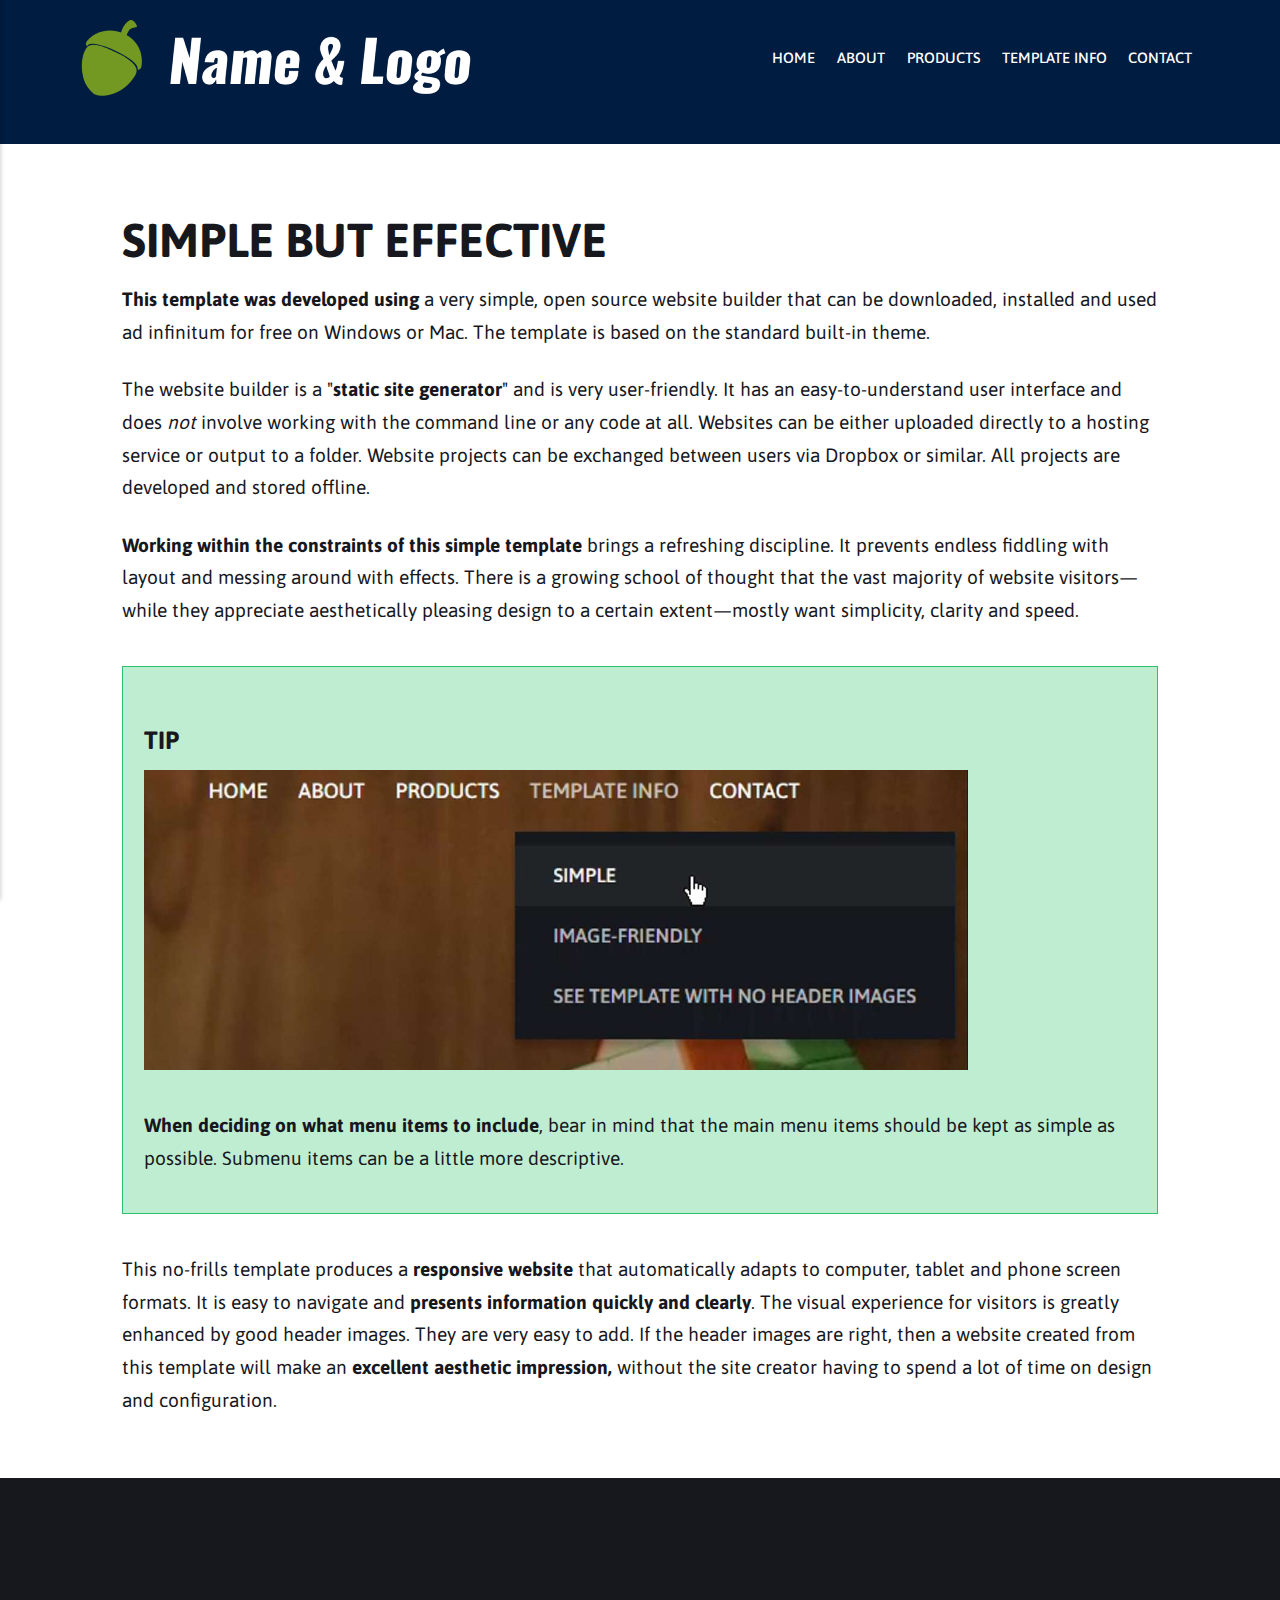
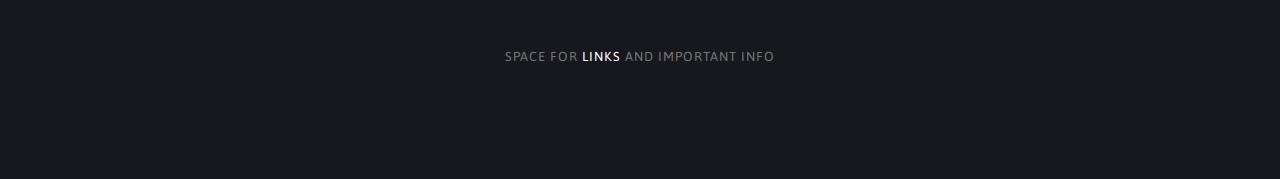
<file: simple.html>
<!DOCTYPE html><html lang="en-us"><head><meta charset="utf-8"><meta http-equiv="X-UA-Compatible" content="IE=edge"><meta name="viewport" content="width=device-width,initial-scale=1"><title>SIMPLE BUT EFFECTIVE - NO HEADER IMAGES</title><meta name="description" content="SIMPLE BUT EFFECTIVE This template was developed using a very simple, open source website builder that can be downloaded, installed and used ad infinitum for free on Windows or Mac. The template is based on the standard built-in theme. The website builder is a 'static site generator' and is very&hellip;"><meta name="generator" content="Publii Open-Source CMS for Static Site"><link rel="canonical" href="https://the-transcreators.github.io/no-header-images/simple.html"><link rel="alternate" type="application/atom+xml" href="https://the-transcreators.github.io/no-header-images/feed.xml"><link rel="alternate" type="application/json" href="https://the-transcreators.github.io/no-header-images/feed.json"><meta property="og:title" content="SIMPLE BUT EFFECTIVE"><meta property="og:image" content="https://the-transcreators.github.io/no-header-images/media/website/name_and_logo_400x80.png"><meta property="og:site_name" content="NO HEADER IMAGES"><meta property="og:description" content="SIMPLE BUT EFFECTIVE This template was developed using a very simple, open source website builder that can be downloaded, installed and used ad infinitum for free on Windows or Mac. The template is based on the standard built-in theme. The website builder is a 'static site generator' and is very&hellip;"><meta property="og:url" content="https://the-transcreators.github.io/no-header-images/simple.html"><meta property="og:type" content="article"><link rel="shortcut icon" href="https://the-transcreators.github.io/no-header-images/media/website/favicon-no-header-images-192.png" type="image/png"><link rel="preload" href="https://the-transcreators.github.io/no-header-images/assets/dynamic/fonts/asap/asap.woff2" as="font" type="font/woff2" crossorigin><link rel="stylesheet" href="https://the-transcreators.github.io/no-header-images/assets/css/style.css?v=5dabab23316eac955979c8eff4bd9c73"><script type="application/ld+json">{"@context":"http://schema.org","@type":"Article","mainEntityOfPage":{"@type":"WebPage","@id":"https://the-transcreators.github.io/no-header-images/simple.html"},"headline":"SIMPLE BUT EFFECTIVE","datePublished":"2022-07-20T10:18","dateModified":"2022-08-08T11:20","image":{"@type":"ImageObject","url":"https://the-transcreators.github.io/no-header-images/media/website/name_and_logo_400x80.png","height":80,"width":400},"description":"SIMPLE BUT EFFECTIVE This template was developed using a very simple, open source website builder that can be downloaded, installed and used ad infinitum for free on Windows or Mac. The template is based on the standard built-in theme. The website builder is a 'static site generator' and is very&hellip;","author":{"@type":"Person","name":"author1","url":"https://the-transcreators.github.io/no-header-images/authors/simpleauthor/"},"publisher":{"@type":"Organization","name":"author1","logo":{"@type":"ImageObject","url":"https://the-transcreators.github.io/no-header-images/media/website/name_and_logo_400x80.png","height":80,"width":400}}}</script></head><body><div class="site-container"><header class="top" id="js-header"><a class="logo" href="https://the-transcreators.github.io/no-header-images/"><img src="https://the-transcreators.github.io/no-header-images/media/website/name_and_logo_400x80.png" alt="NO HEADER IMAGES" width="400" height="80"></a><nav class="navbar js-navbar"><button class="navbar__toggle js-toggle" aria-label="Menu" aria-haspopup="true" aria-expanded="false"><span class="navbar__toggle-box"><span class="navbar__toggle-inner">Menu</span></span></button><ul class="navbar__menu"><li><a href="https://the-transcreators.github.io/no-header-images/" target="_self">HOME</a></li><li><a href="https://the-transcreators.github.io/no-header-images/about.html" target="_self">ABOUT</a></li><li class="has-submenu"><span class="is-separator" aria-haspopup="true">PRODUCTS</span><ul class="navbar__submenu level-2" aria-hidden="true"><li><a href="https://the-transcreators.github.io/no-header-images/retail.html" target="_self">RETAIL</a></li><li><a href="https://the-transcreators.github.io/no-header-images/catering.html" target="_self">CATERING</a></li><li><a href="https://the-transcreators.github.io/no-header-images/physical-goods.html" target="_self">PHYSICAL GOODS</a></li><li><a href="https://the-transcreators.github.io/no-header-images/services.html" target="_self">SERVICES</a></li></ul></li><li class="active-parent has-submenu"><span class="is-separator" aria-haspopup="true">TEMPLATE INFO</span><ul class="navbar__submenu level-2" aria-hidden="true"><li class="active"><a href="https://the-transcreators.github.io/no-header-images/simple.html" target="_self">SIMPLE</a></li><li><a href="https://the-transcreators.github.io/no-header-images/image-friendly.html" target="_self">IMAGE-FRIENDLY</a></li><li><a href="https://the-transcreators.github.io/template/" target="_blank">SEE TEMPLATE WITH HEADER IMAGES</a></li></ul></li><li><a href="https://the-transcreators.github.io/no-header-images/contact.html" target="_self">CONTACT</a></li></ul></nav></header><main><article class="post"><div class="hero"><header class="hero__content"><div class="wrapper"><h1>SIMPLE BUT EFFECTIVE</h1></div></header></div><div class="wrapper post__entry"><h2>SIMPLE BUT EFFECTIVE</h2><p><strong>This template was developed using</strong> a very simple, open source website builder that can be downloaded, installed and used ad infinitum for free on Windows or Mac. The template is based on the standard built-in theme.</p><p>The website builder is a "<strong>static site generator</strong>" and is very user-friendly. It has an easy-to-understand user interface and does <em>not </em>involve working with the command line or any code at all. Websites can be either uploaded directly to a hosting service or output to a folder. Website projects can be exchanged between users via Dropbox or similar. All projects are developed and stored offline.</p><p><strong>Working within the constraints of this simple template</strong> brings a refreshing discipline. It prevents endless fiddling with layout and messing around with effects. There is a growing school of thought that the vast majority of website visitors—while they appreciate aesthetically pleasing design to a certain extent—mostly want simplicity, clarity and speed.</p><table style="border-collapse: collapse; width: 100%; background-color: #bfedd2; border-color: #bfedd2;" border="1"><tbody><tr><td style="width: 99.8575%; border-style: solid; border-color: #2dc26b;"><h4><strong>TIP</strong></h4><figure class="post__image align-left"><img loading="lazy" style="color: var(--text-primary-color); font-family: var(--editor-font-family); font-size: inherit; font-weight: var(--font-weight-normal); outline: 3px solid rgba(var(--color-primary-rgb), 0.55)  !important;" src="https://the-transcreators.github.io/no-header-images/media/posts/3/menu.jpg" sizes="100vw" srcset="https://the-transcreators.github.io/no-header-images/media/posts/3/responsive/menu-xs.jpg 300w, https://the-transcreators.github.io/no-header-images/media/posts/3/responsive/menu-sm.jpg 480w, https://the-transcreators.github.io/no-header-images/media/posts/3/responsive/menu-md.jpg 768w, https://the-transcreators.github.io/no-header-images/media/posts/3/responsive/menu-lg.jpg 1024w, https://the-transcreators.github.io/no-header-images/media/posts/3/responsive/menu-xl.jpg 1360w, https://the-transcreators.github.io/no-header-images/media/posts/3/responsive/menu-2xl.jpg 1600w" alt="" width="824" height="300"></figure><br><strong style="font-family: var(--editor-font-family); font-size: inherit;">When deciding on what menu items to include</strong><span style="font-family: var(--editor-font-family); font-size: inherit;">, bear in mind that the main menu</span><span style="color: var(--text-primary-color); font-family: var(--editor-font-family); font-size: inherit; font-weight: var(--font-weight-normal);"> items should be kept as simple as possible. Submenu items can be a little more descriptive.</span><p></p></td></tr></tbody></table><p>This no-frills template produces a <strong>responsive website</strong> that automatically adapts to computer, tablet and phone screen formats. It is easy to navigate and <strong>presents information quickly and clearly</strong>. The visual experience for visitors is greatly enhanced by good header images. They are very easy to add. If the header images are right, then a website created from this template will make an<strong> excellent aesthetic impression,</strong> without the site creator having to spend a lot of time on design and configuration.</p></div></article></main><footer class="footer"><div class="footer__social"><a href="https://twitter.com/" aria-label="Twitter"><svg><use xlink:href="https://the-transcreators.github.io/no-header-images/assets/svg/svg-map.svg#twitter"/></svg> </a><a href="https://www.instagram.com/" aria-label="Instagram"><svg><use xlink:href="https://the-transcreators.github.io/no-header-images/assets/svg/svg-map.svg#instagram"/></svg> </a><a href="https://www.youtube.com" aria-label="Youtube"><svg><use xlink:href="https://the-transcreators.github.io/no-header-images/assets/svg/svg-map.svg#youtube"/></svg></a></div><div class="footer__copyright"><p>space for <a href="https://the-transcreators.github.io/more-than-translators/">links</a> and important info</p></div><button onclick="backToTopFunction()" id="backToTop" class="footer__bttop" aria-label="Back to top" title="Back to top"><svg><use xlink:href="https://the-transcreators.github.io/no-header-images/assets/svg/svg-map.svg#toparrow"/></svg></button></footer></div><script>window.publiiThemeMenuConfig = {    
        mobileMenuMode: 'sidebar',
        animationSpeed: 300,
        submenuWidth: 'auto',
        doubleClickTime: 500,
        mobileMenuExpandableSubmenus: true, 
        relatedContainerForOverlayMenuSelector: '.top',
   };</script><script defer="defer" src="https://the-transcreators.github.io/no-header-images/assets/js/scripts.min.js?v=6ca8b60e6534a3888de1205e82df8528"></script><script>var images = document.querySelectorAll('img[loading]');

        for (var i = 0; i < images.length; i++) {
            if (images[i].complete) {
                images[i].classList.add('is-loaded');
            } else {
                images[i].addEventListener('load', function () {
                    this.classList.add('is-loaded');
                }, false);
            }
        }</script></body></html>
</file>
